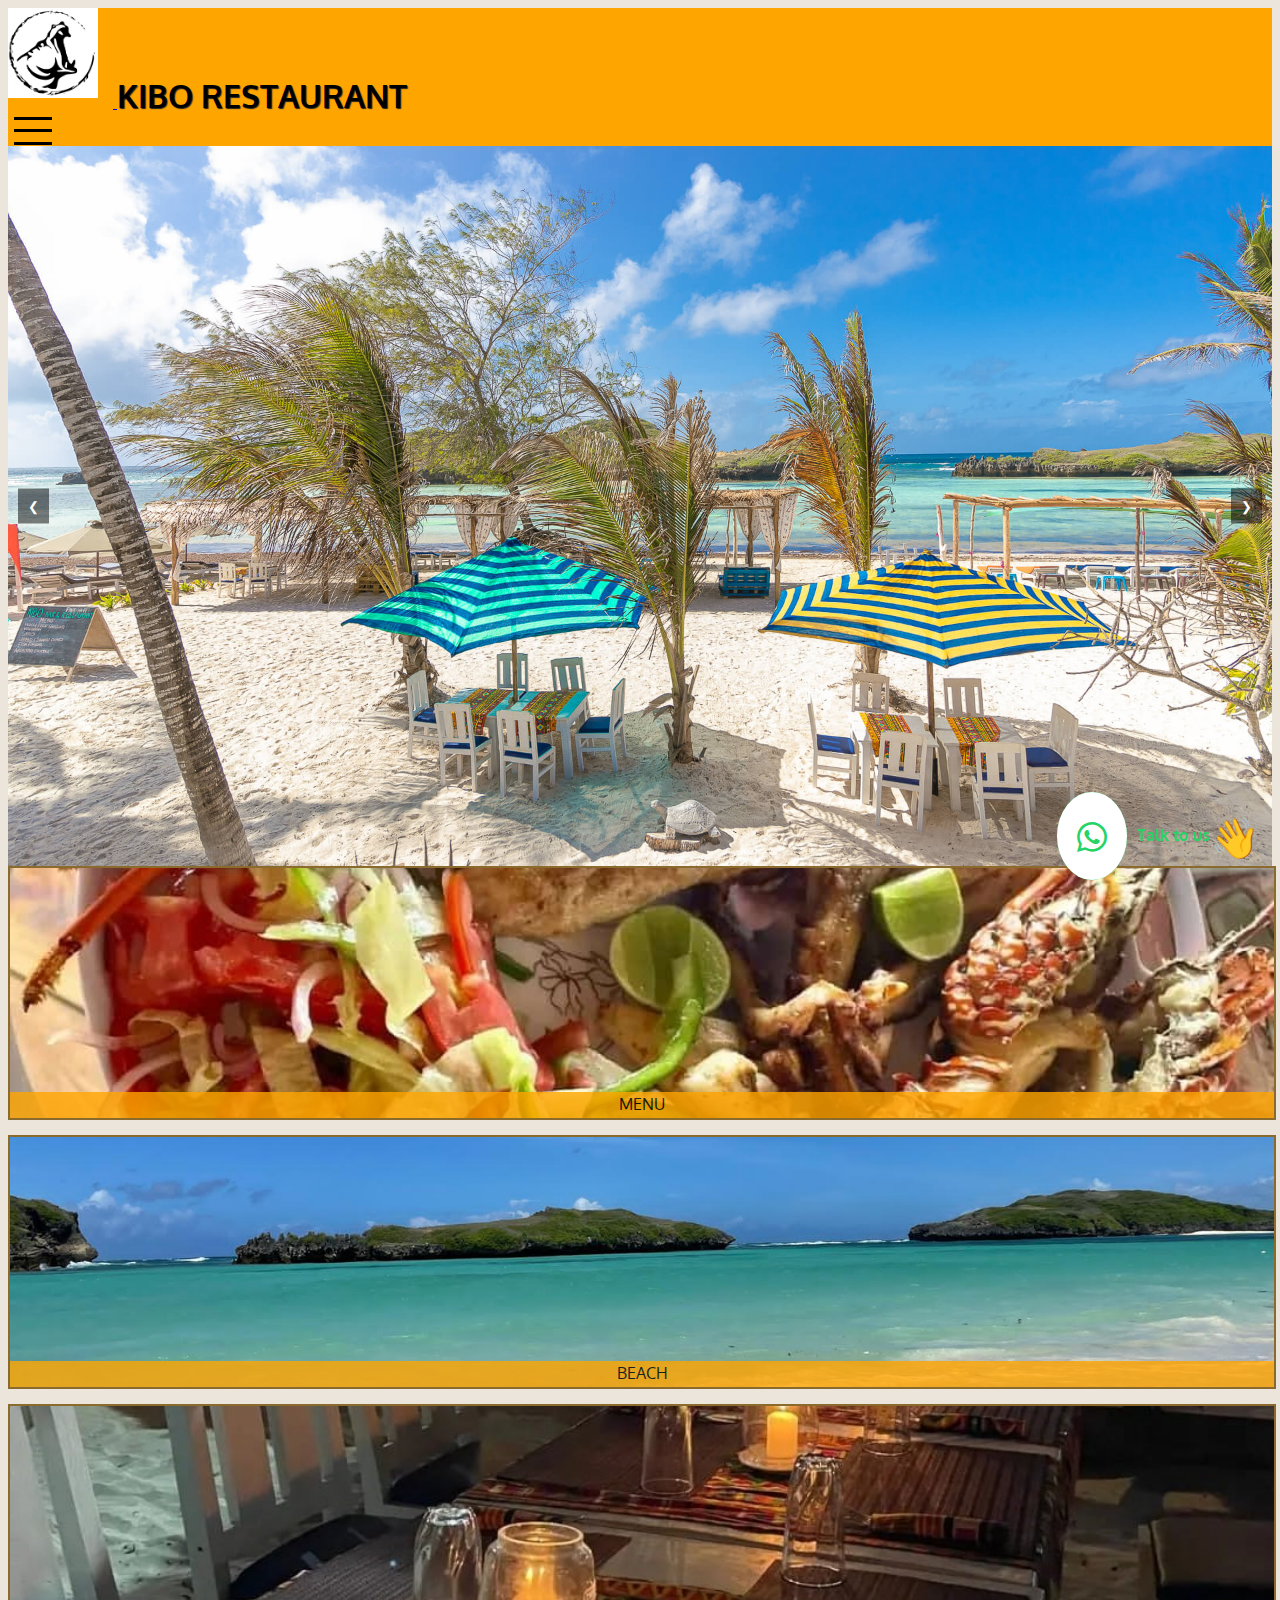
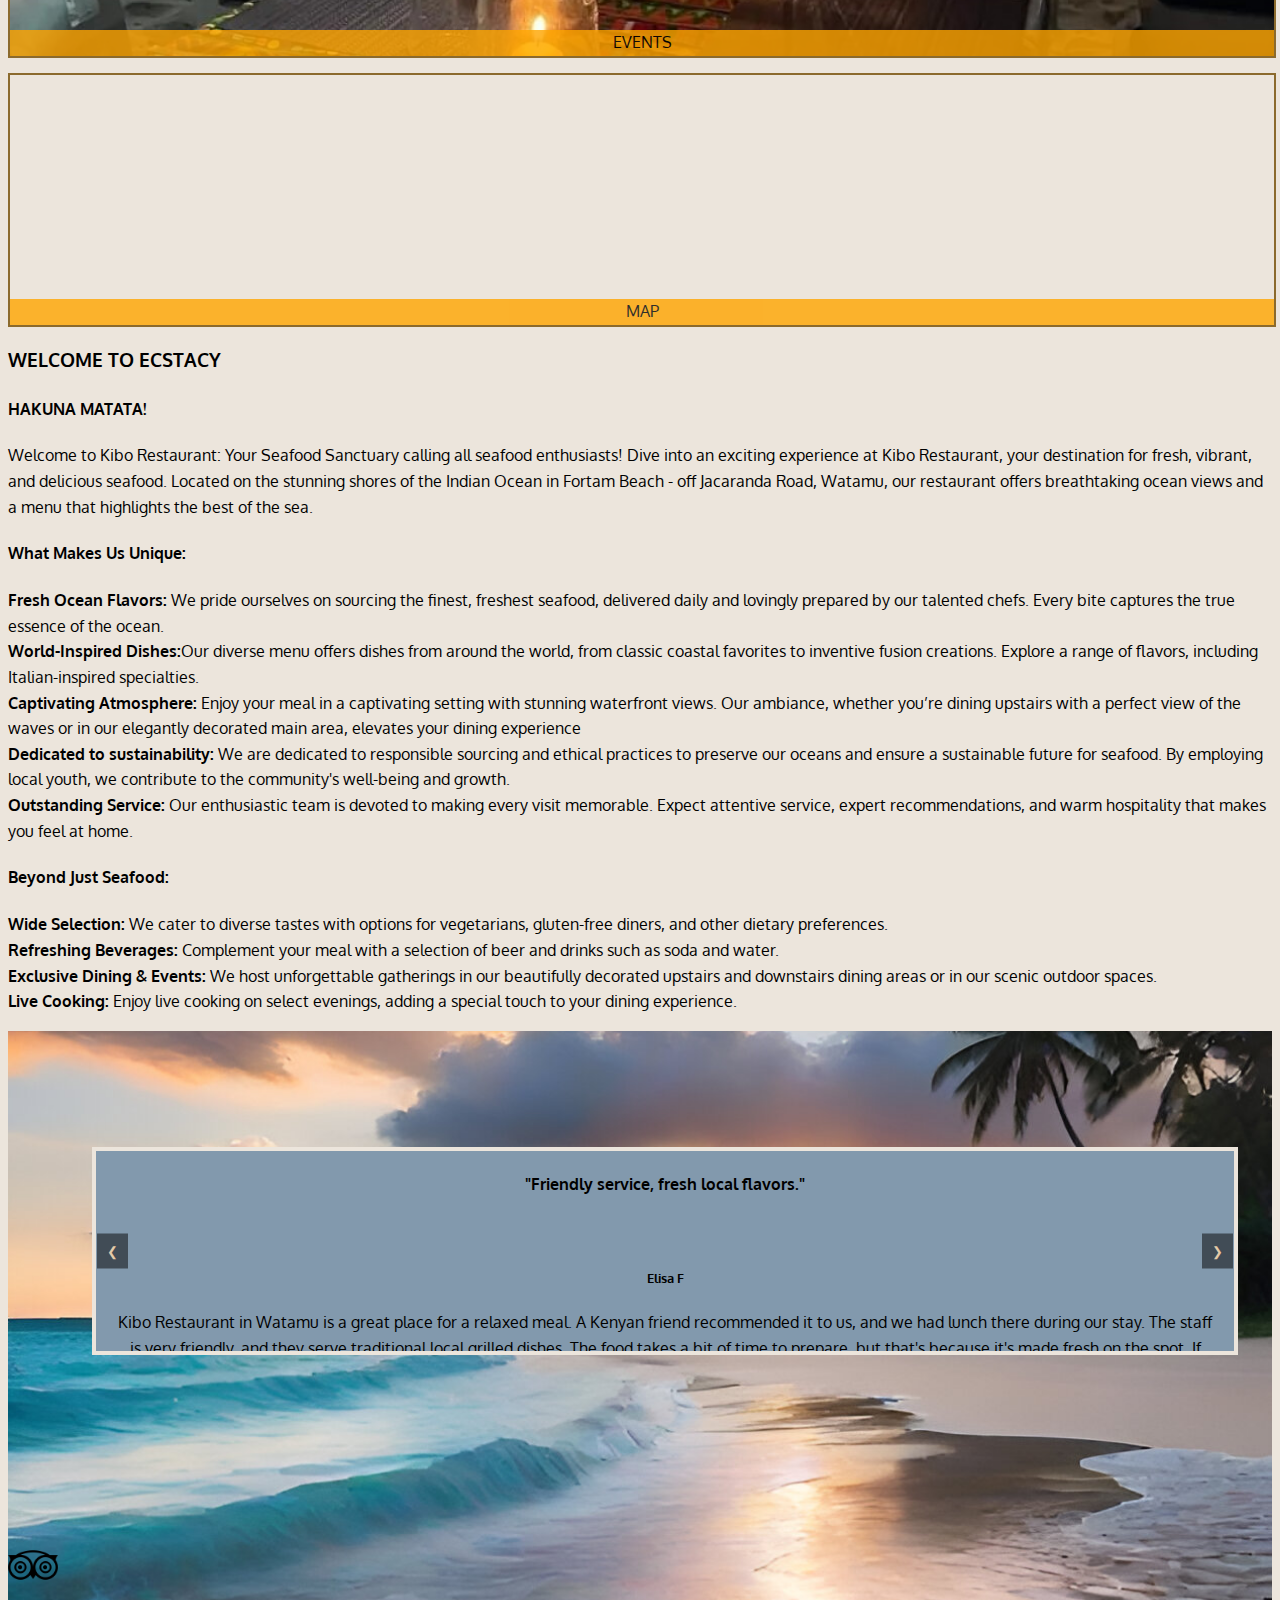
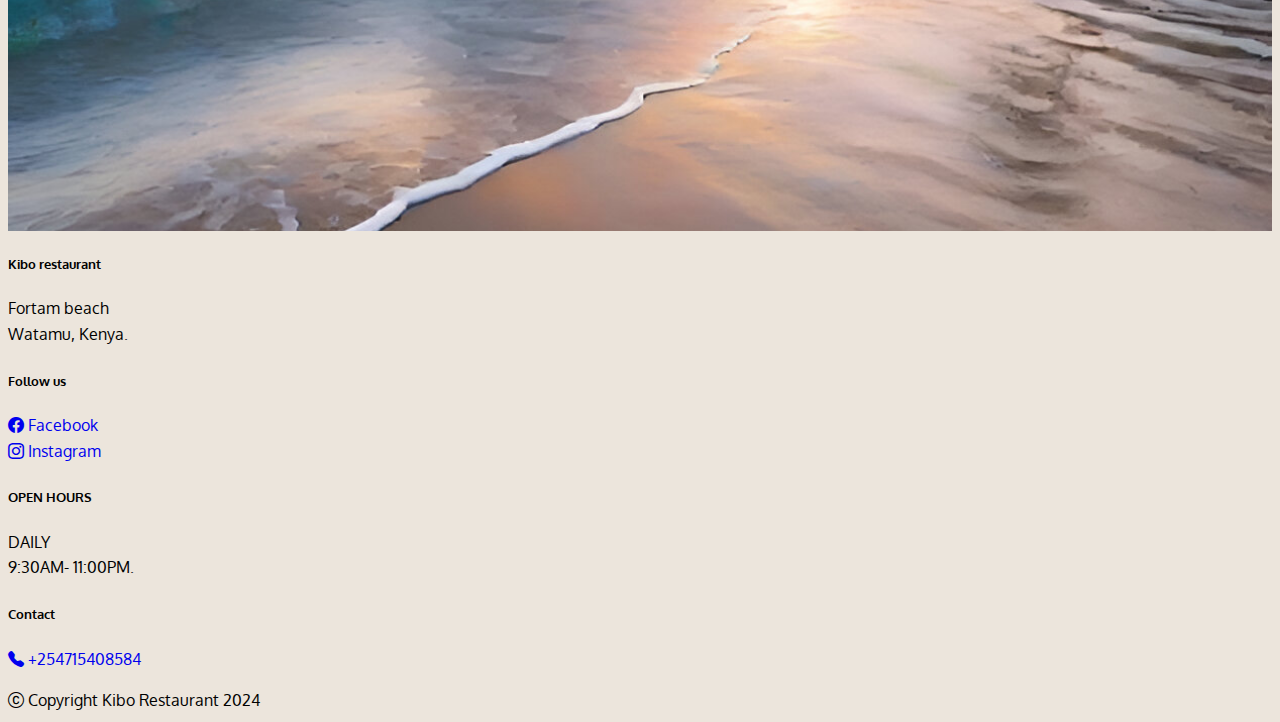
<file: index.html>
<!doctype html>
<html lang="en">
  <head>
   
    <meta charset="utf-8">
    <meta name="viewport" content="width=device-width, initial-scale=1">
    <meta name="description" content="Welcome to Kibo Restaurant in Watamu, offering a vibrant seafood dining experience with fresh, ocean-sourced dishes, stunning beachfront views, and sustainable practices.">
    <meta name="keywords" content="Kibo Restaurant, Best restaurant in watamu, Watamu seafood, oceanfront dining, sustainable seafood, fresh seafood, beachfront restaurant, seafood sanctuary">

    <meta name="robots" content="index, follow">

    <link rel="icon" href="favicon.ico" type="image/x-icon">
    <link rel="icon" href="favicon-32x32.png" sizes="32x32" type="image/png">
    <link href="https://cdn.jsdelivr.net/npm/bootstrap@5.0.2/dist/css/bootstrap.min.css" rel="stylesheet" integrity="sha384-EVSTQN3/azprG1Anm3QDgpJLIm9Nao0Yz1ztcQTwFspd3yD65VohhpuuCOmLASjC" crossorigin="anonymous">
    <link rel="stylesheet" href="css/Lec26.styles.css">
    <link rel="preconnect" href="https://fonts.googleapis.com">
   <link rel="preconnect" href="https://fonts.gstatic.com" crossorigin>
   <link href="https://fonts.googleapis.com/css2?family=Oxygen:wght@300;400;700&display=swap" rel="stylesheet">
    <link rel="preconnect" href="https://fonts.googleapis.com">
    <link rel="preconnect" href="https://fonts.gstatic.com" crossorigin>
    <link href="https://fonts.googleapis.com/css2?family=Lora:ital,wght@0,400..700;1,400..700&family=Oxygen:wght@300;400;700&display=swap" rel="stylesheet">
    <link rel="stylesheet" href="https://cdn.jsdelivr.net/npm/bootstrap-icons@1.11.3/font/bootstrap-icons.min.css">
    <link rel="stylesheet" href="https://cdnjs.cloudflare.com/ajax/libs/font-awesome/6.5.2/css/all.min.css" integrity="sha512-SnH5WK+bZxgPHs44uWIX+LLJAJ9/2PkPKZ5QiAj6Ta86w+fsb2TkcmfRyVX3pBnMFcV7oQPJkl9QevSCWr3W6A==" crossorigin="anonymous" referrerpolicy="no-referrer" />
    

    <title>Kibo Restaurant | Unique Seafood Experience</title>
    
  </head> 
  <body>
    <nav class="navbar navbar-expand-lg navbar-light Nav-color " id="" >
      <div class="container-fluid  d-flex justify-content-between align-items-center"> 
        <a href="index.html" class="navbar-brand mb-0 h1 " id="">
          <img src="Kibo-test-images\ippo-logo-menu.jpg" class="d.none d-sm-block" width="100px"   height="100px"  id="custom-logo">
          <a href="index.html" id="restaurant-name"class="d-inline-block align middle"><span>KIBO RESTAURANT</span> </a>
          
        <!--MAKE DROP DROPDOWN TOGGLE MENU LIKE A HALF TABLE NOT FULL--
        <button class="navbar-toggler" type="button" data-bs-toggle="collapse" data-bs-target="#navbarSupportedContent" aria-controls="navbarSupportedContent" aria-expanded="false" aria-label="Toggle navigation">
          <span class="navbar-toggler-icon"></span>
        </button>-->
        <!-- Toggler button -->
    <!-- <button class="navbar-toggler custom-toggler" type="button" data-bs-toggle="collapse" data-bs-target="#navbarSupportedContent" aria-controls="navbarSupportedContent" aria-expanded="false" aria-label="Toggle navigation">
      <span class="navbar-toggler-icon"></span>
    </button> -->
    <button id="custom-toggler" class="navbar-toggler" aria-label="Toggle navigation">
      <span class="bar"></span>
      <span class="bar"></span>
      <span class="bar"></span>
  </button>
  
        <div id="navbar-content"  class="collapse navbar-collapse justify-content-end" id="navbarSupportedContent">
          <ul class="navbar-nav me-auto mb-2 mb-lg-0 mx-5" id="nav-list">
            <li class="nav-item active  p-lg-4">
              <a class="nav-link active" aria-current="page" href="index.html"> <i class="bi bi-house-fill"></i> <br class="d-none d-sm-block"><span>Home</span></a>
            </li>
            <li class="nav-item active p-md-4">
              <a class="nav-link active" aria-current="page" href="Kibo Full Menu.html"><i class="fa fa-cutlery" aria-hidden="true"></i> <br class="d-none d-sm-block"><span>Menu</span></a>
            </li>
            <li class="nav-item active p-md-4">
              <a class="nav-link active" aria-current="page" href="Kibo About.html"><i class="fa fa-info-circle" aria-hidden="true"></i> <br class="d-none d-sm-block"><span>About</span></a>
            </li>
            
            <li class="nav-item active p-md-4">
              <a class="nav-link active" aria-current="page" href="Kibo birthday.party.wedding.html"> <i class="bi bi-calendar-heart-fill"></i> <br class="d-none d-sm-block"><span>Events</span></a>
              
            </li>
            <li class="nav-item active p-md-4" id="phone">
              <a class="nav-link active" aria-current="page" href= "tel:+254715408584"> <i class=""></i> <br class="d-none d-sm-block"><span><i class="bi bi-telephone-fill" aria-hidden="true"></i></span></a>
              <!-- <a class="nav-link active" aria-current="page" href="tel:+254715408584"><i class="bi bi-telephone-fill" aria-hidden="true"></i></span></a>   -->
            </li>
            <li class="nav-item  p-md-4"id="phone">
              <i class=""></i> <br class="d-none d-sm-block"> <span>+254715408584/ +254708192212</span>
            </li>
            <li><div class="search-container" >
              <input type="text" id="search-input" class="search-input form-control me-2" placeholder="Food search...">
              <button id="search-btn" class="search-btn">
                <i class="bi bi-search"></i>
              </button>
              <button id="close-btn" class="close-btn">&times;</button>
            </div> 
              <li>
            
            
            
                        
          </ul>
          <!--- CREATE SMALL MAGNIFYING LENSE- Animated Search Bar using HTML and CSS----
            <form class="d-flex" id="search-box">
            <input class="form-control me-2" type="search" placeholder="Search" aria-label="Search">
            <button class="btn btn-light" type="submit">Search</button>
          </form>-->
        <!-- <div class="search-container" >
          <input type="text" id="search-input" class="search-input form-control me-2" placeholder="Search...">
          <button id="search-btn" class="search-btn">
            <i class="bi bi-search"></i>
          </button>
          <button id="close-btn" class="close-btn">&times;</button>
        </div>  -->
        </div>
      </div>
    </nav> 
    <!-- END OF NAV-BAR  -->
    
    

    
    <div id="content-home" >
      
      <!--External content will be loaded here (This is a placeholder for the MAIN CONTENT in Home-snippet.html)-->
    </div>
<div id = "loading">
  <img src="Kibo-test-images/Kibo-loading-Blocks-orange.gif" alt="Loading...">
</div>
<div id="error-message">
An error occurred while loading the content.
</div>
<!-- back to TOP BUTTTON -->
<button id="back-to-top" aria-label="Back to Top">&#8679;</button>
<!--Trip advisor-->



<!--END OF MAIN BODY-->
<footer  class="container-fluid bg-dark text-white pt-2" id="hide-footer">
  <div class="container" id="panel-footer">
    <div class="row justify-content-center">
      <div class="col-sm-12 col-md-3 mt-3">
        <h5 class="text-uppercase mb-2 font-weight-bold text-warning ">Kibo restaurant</h5>
        <p>
          Fortam beach <br>
          Watamu, Kenya.
        </p>
        <span class="separate-footer d-block d-sm-none" > <hr> </span>
      </div>
        
      <div class="col-sm-12 col-md-3 mt-3">
        <h5 class="text-uppercase mb-2 font-weight-bold text-warning">Follow us</h5>
        <a href="https://www.facebook.com/kiborestaurantfortam/" target="blank"  class="text-white" style="text-decoration:none;"><i class="bi bi-facebook"></i> Facebook</a> <br>
        <a href="https://www.instagram.com/kiborestaurant/?hl=en" class="text-white" target="blank" style="text-decoration:none;"><i class="bi bi-instagram"></i> Instagram</a>
        <span class="separate-footer d-block d-sm-none"> <hr> </span>
      </div>

      <div class="col-sm-12 col-md-3 mt-3">
        <h5 class="text-uppercase mb-2 font-weight-bold text-warning ">OPEN HOURS</h5>
        <p>
          DAILY <br>
          9:30AM- 11:00PM.
        </p>
        <span class="separate-footer d-block d-sm-none" > <hr> </span>
      </div>

      <div class="col-sm-12 col-md-3 mt-3">
        <h5 class="text-uppercase mb-2 font-weight-bold text-warning">Contact</h5>
        <p>
          <a class="text-white" style="text-decoration:none;" href="tel:+254715408584"> <span class="call-us"><i class="bi bi-telephone-fill" ></i> <span>+254715408584</span></span></a>
        </p>
        <span class="separate-footer d-block d-sm-none"> <hr> </span>
      </div>

    
    </div><!--END OF ROW-->
      <div class="text-center"> <i class="bi bi-c-circle"> </i>Copyright Kibo Restaurant 2024</div>
  </div><!--END OF CONTAINER-->
</footer> 

   

    
    <!--<script src="https://cdn.jsdelivr.net/npm/bootstrap@5.0.2/dist/js/bootstrap.bundle.min.js" integrity="sha384-MrcW6ZMFYlzcLA8Nl+NtUVF0sA7MsXsP1UyJoMp4YLEuNSfAP+JcXn/tWtIaxVXM" crossorigin="anonymous"></script>-->
    
    <!-- Option 2: Separate Popper and Bootstrap JS -->
   
    <script src="https://cdn.jsdelivr.net/npm/@popperjs/core@2.9.2/dist/umd/popper.min.js" integrity="sha384-IQsoLXl5PILFhosVNubq5LC7Qb9DXgDA9i+tQ8Zj3iwWAwPtgFTxbJ8NT4GN1R8p" crossorigin="anonymous"></script>
    <script src="https://cdn.jsdelivr.net/npm/bootstrap@5.0.2/dist/js/bootstrap.min.js" integrity="sha384-cVKIPhGWiC2Al4u+LWgxfKTRIcfu0JTxR+EQDz/bgldoEyl4H0zUF0QKbrJ0EcQF" crossorigin="anonymous"></script>
    <script src="js/Lec 26.script.js"></script>
    <script src="js/Carousel script.js"></script>
    <script src="js/slow-loading.js"></script>
   <script src="js/Navbar  & in page functions.js"></script>
   <script src="js/search-button.js"></script>
   

  </body>
</html>
<html></html>
</file>
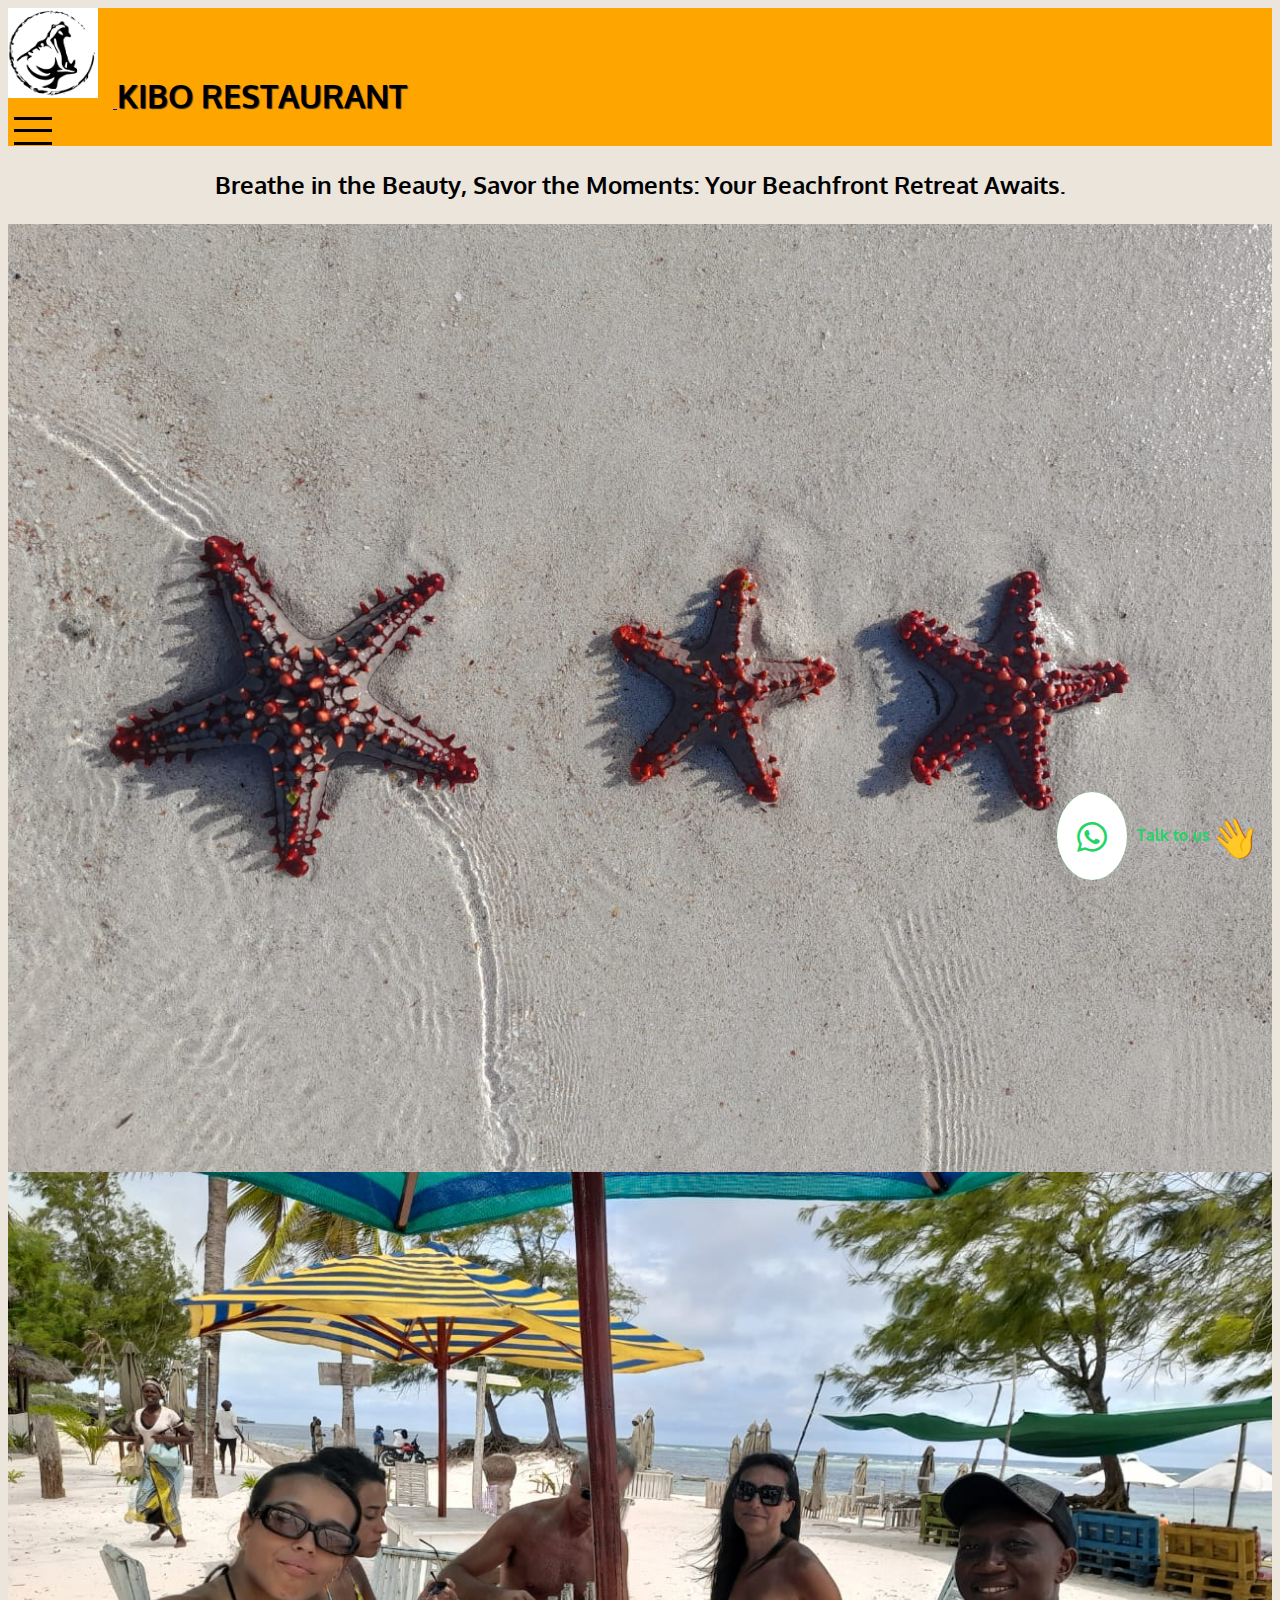
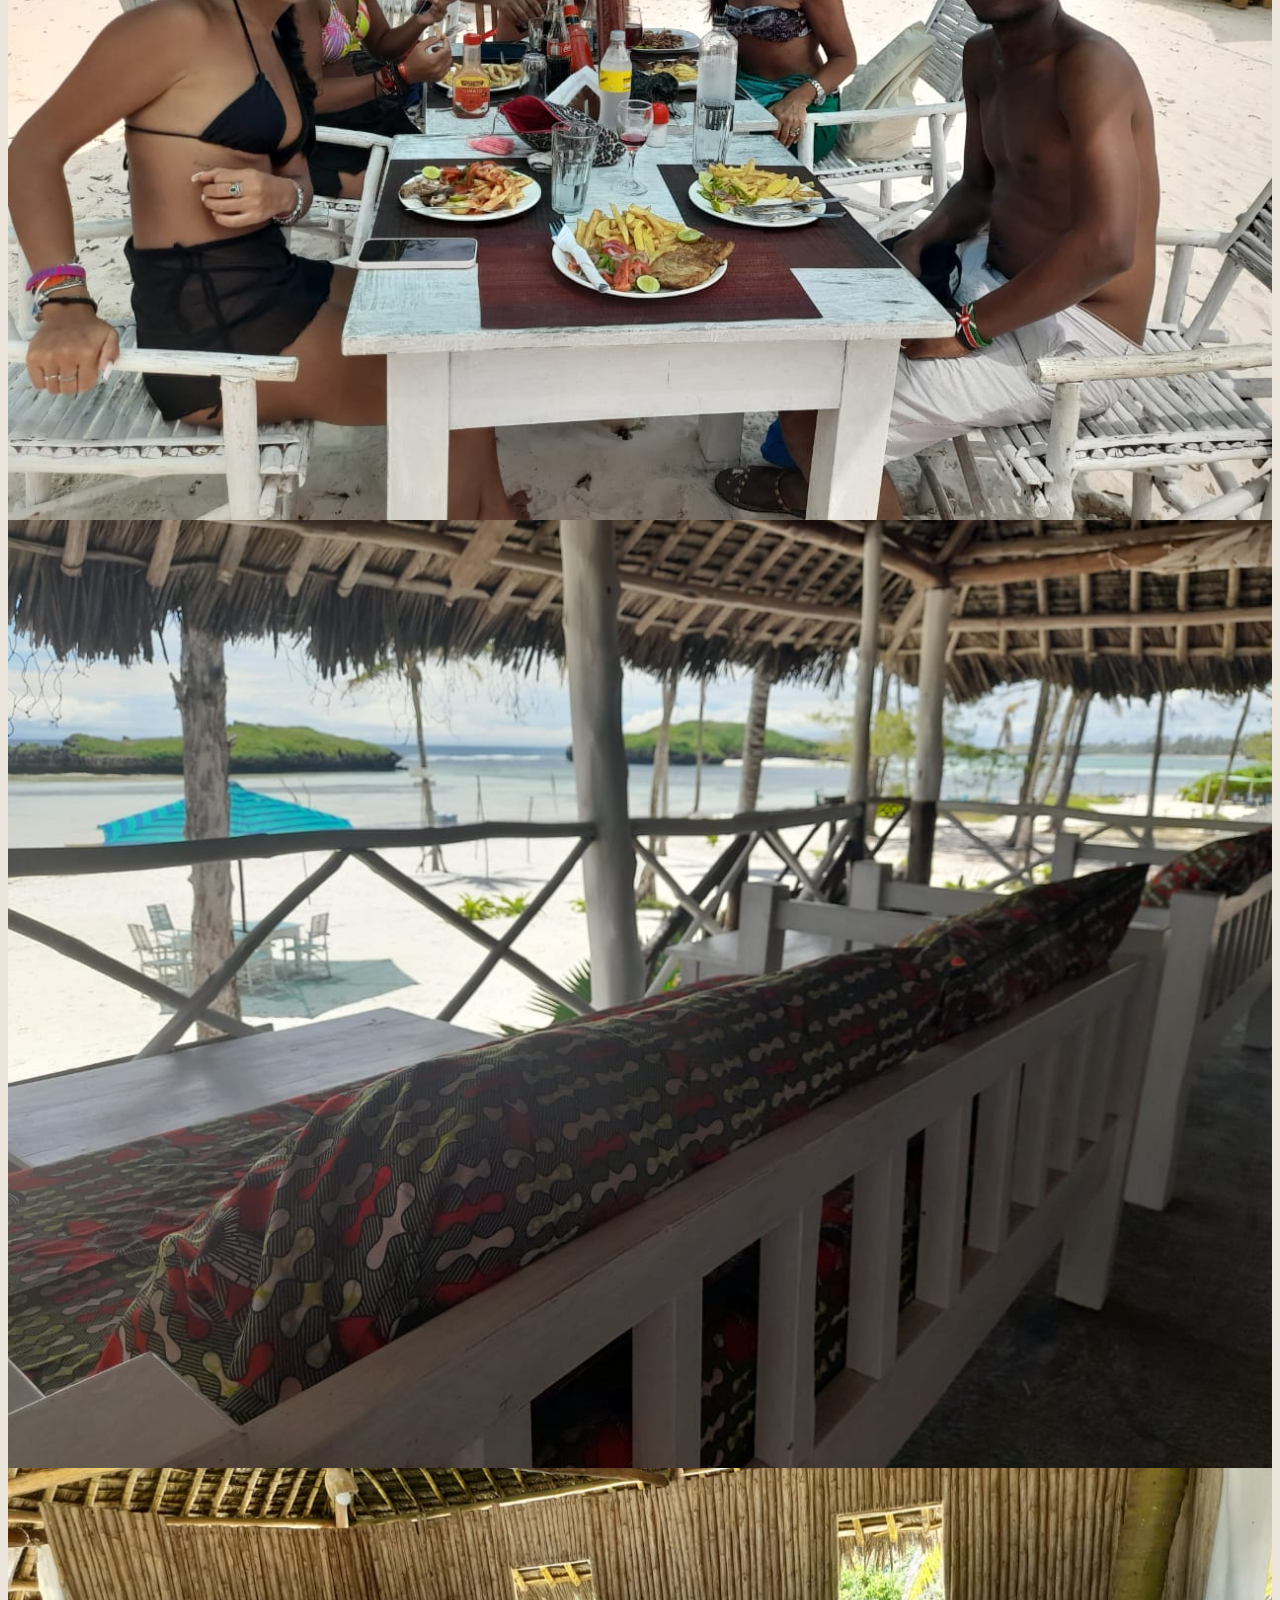
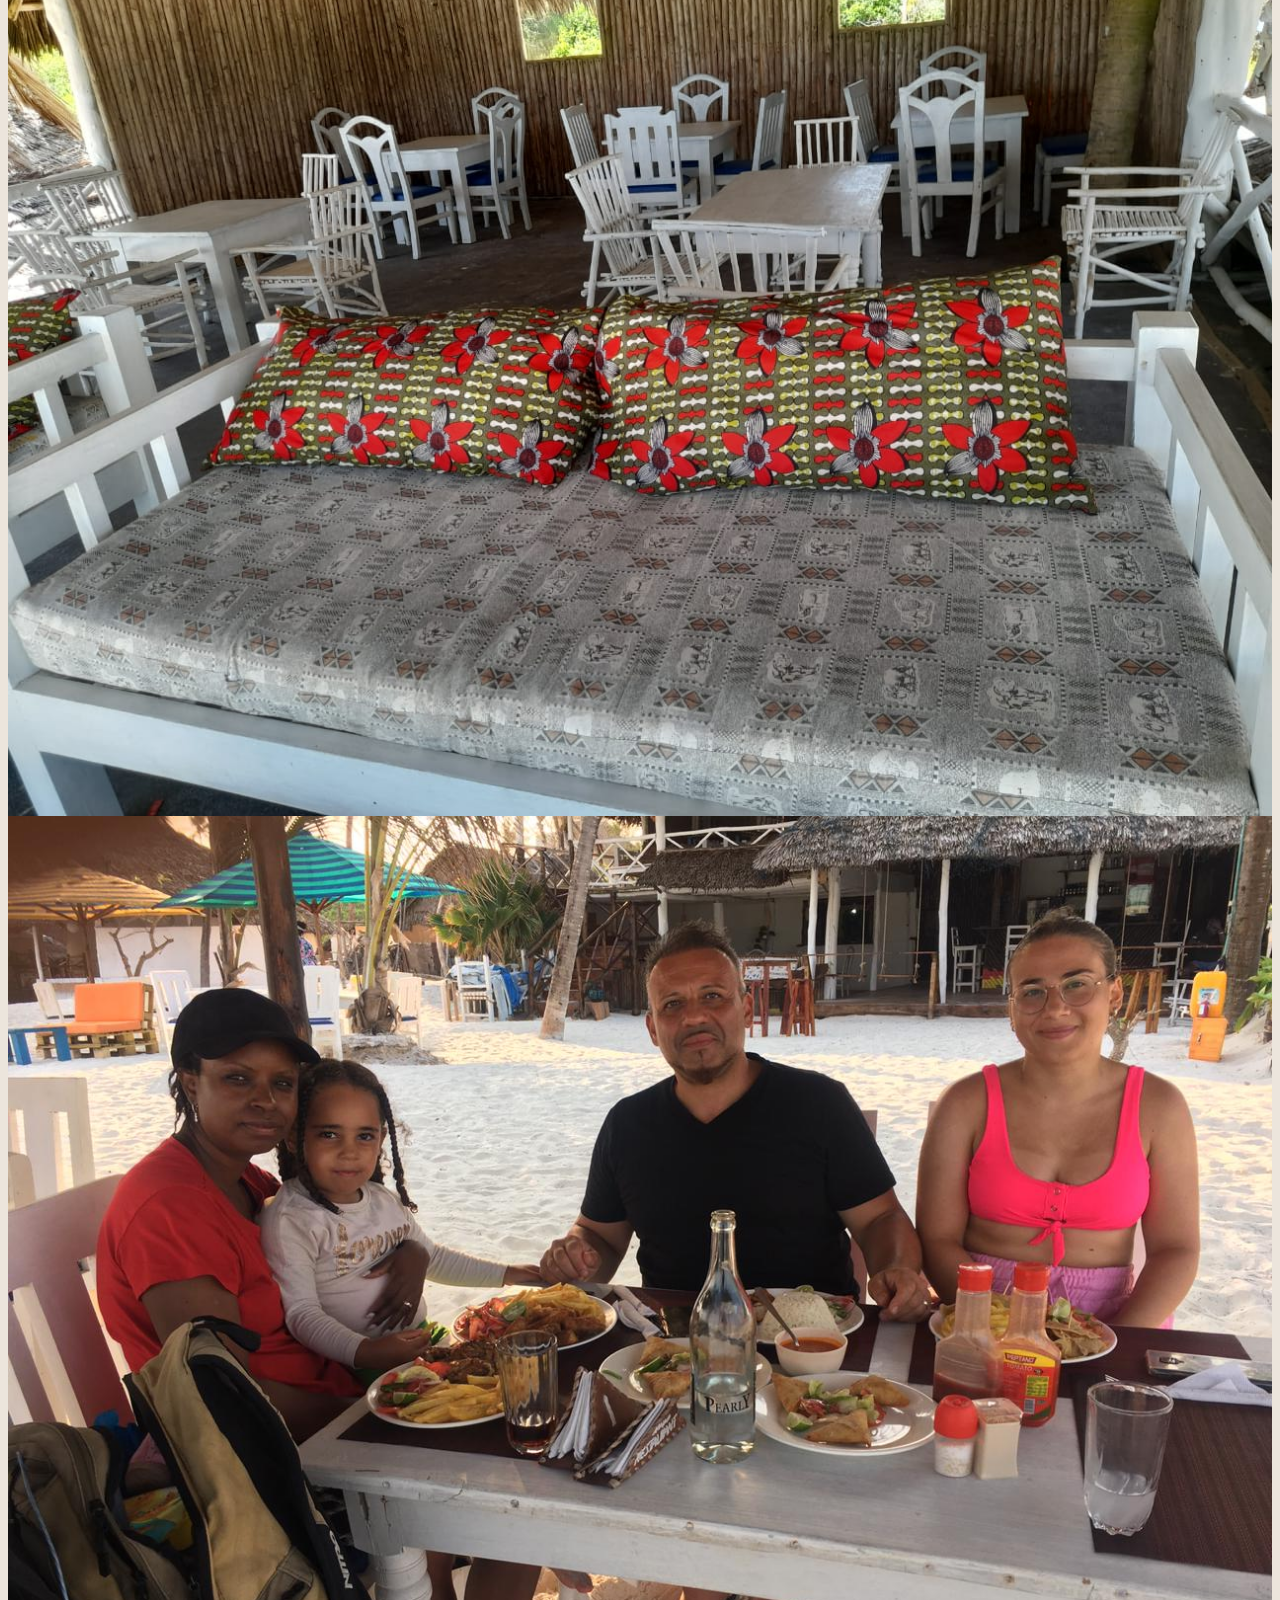
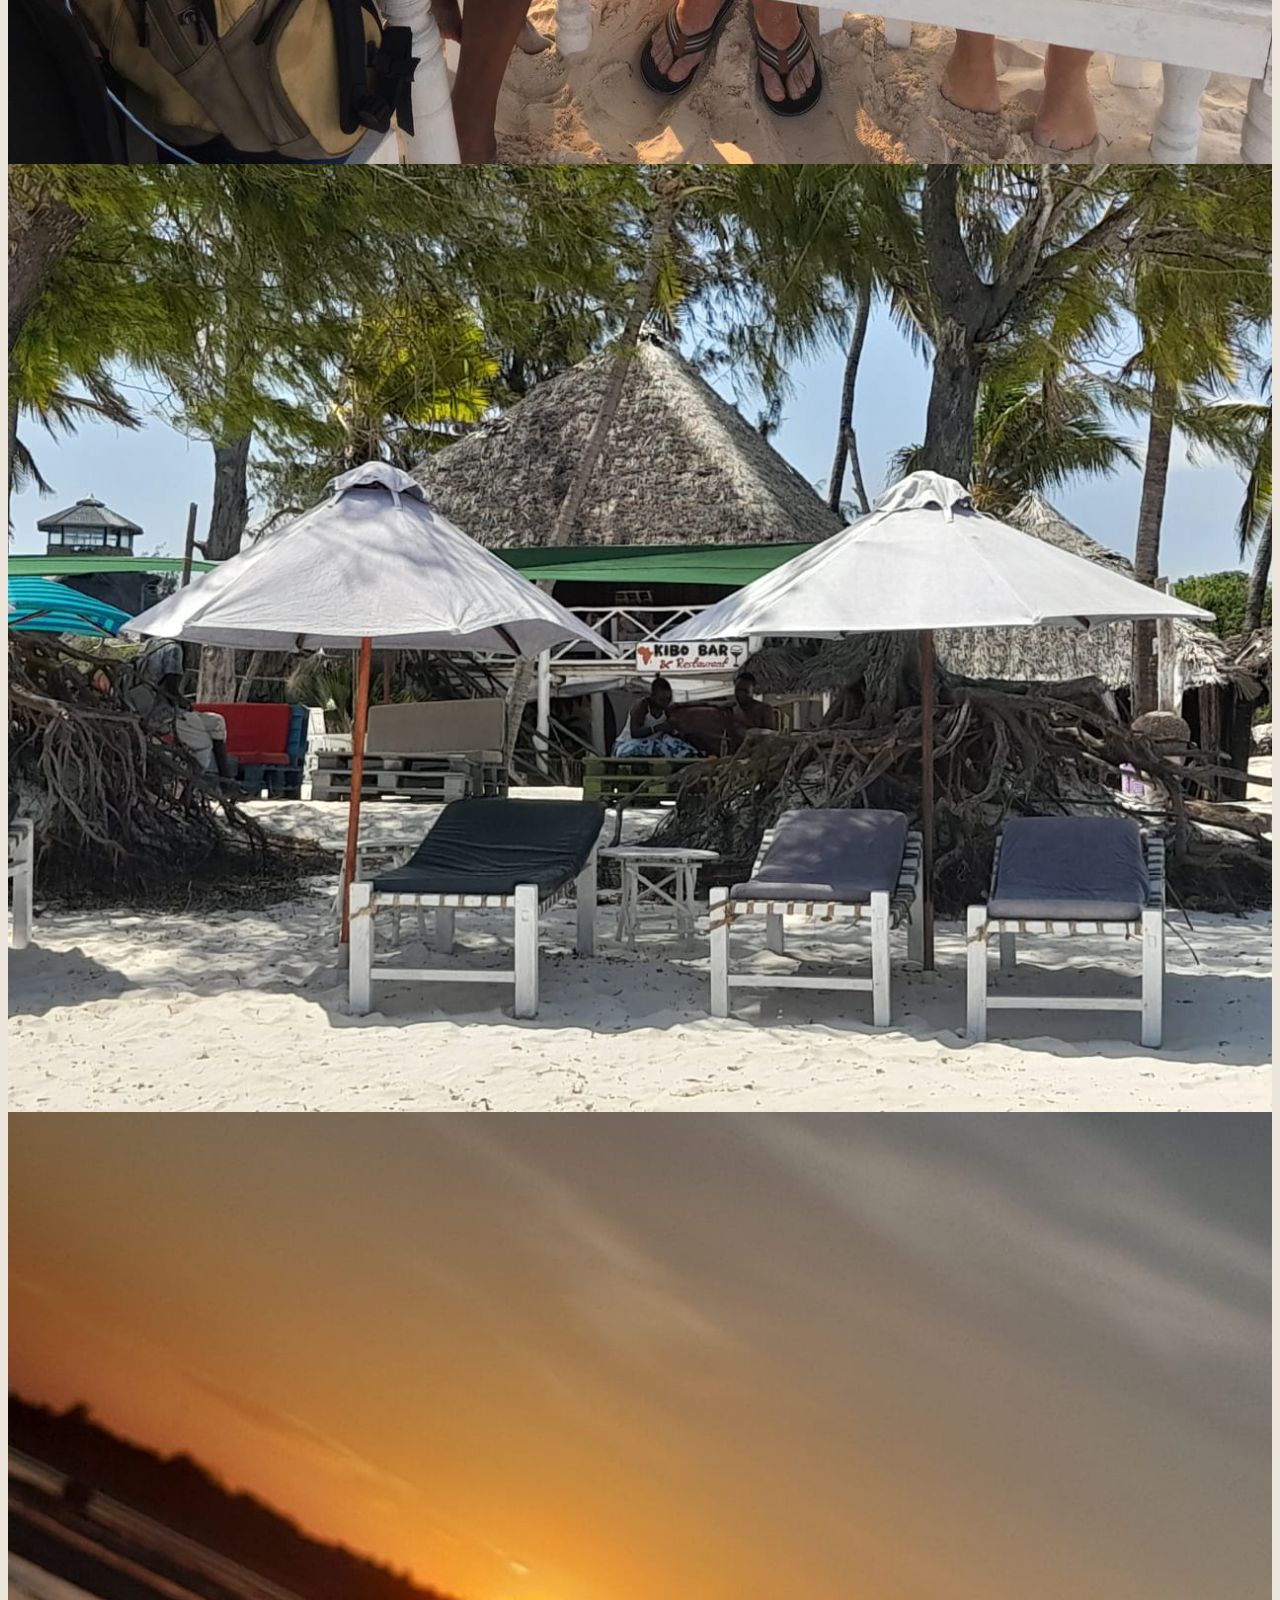
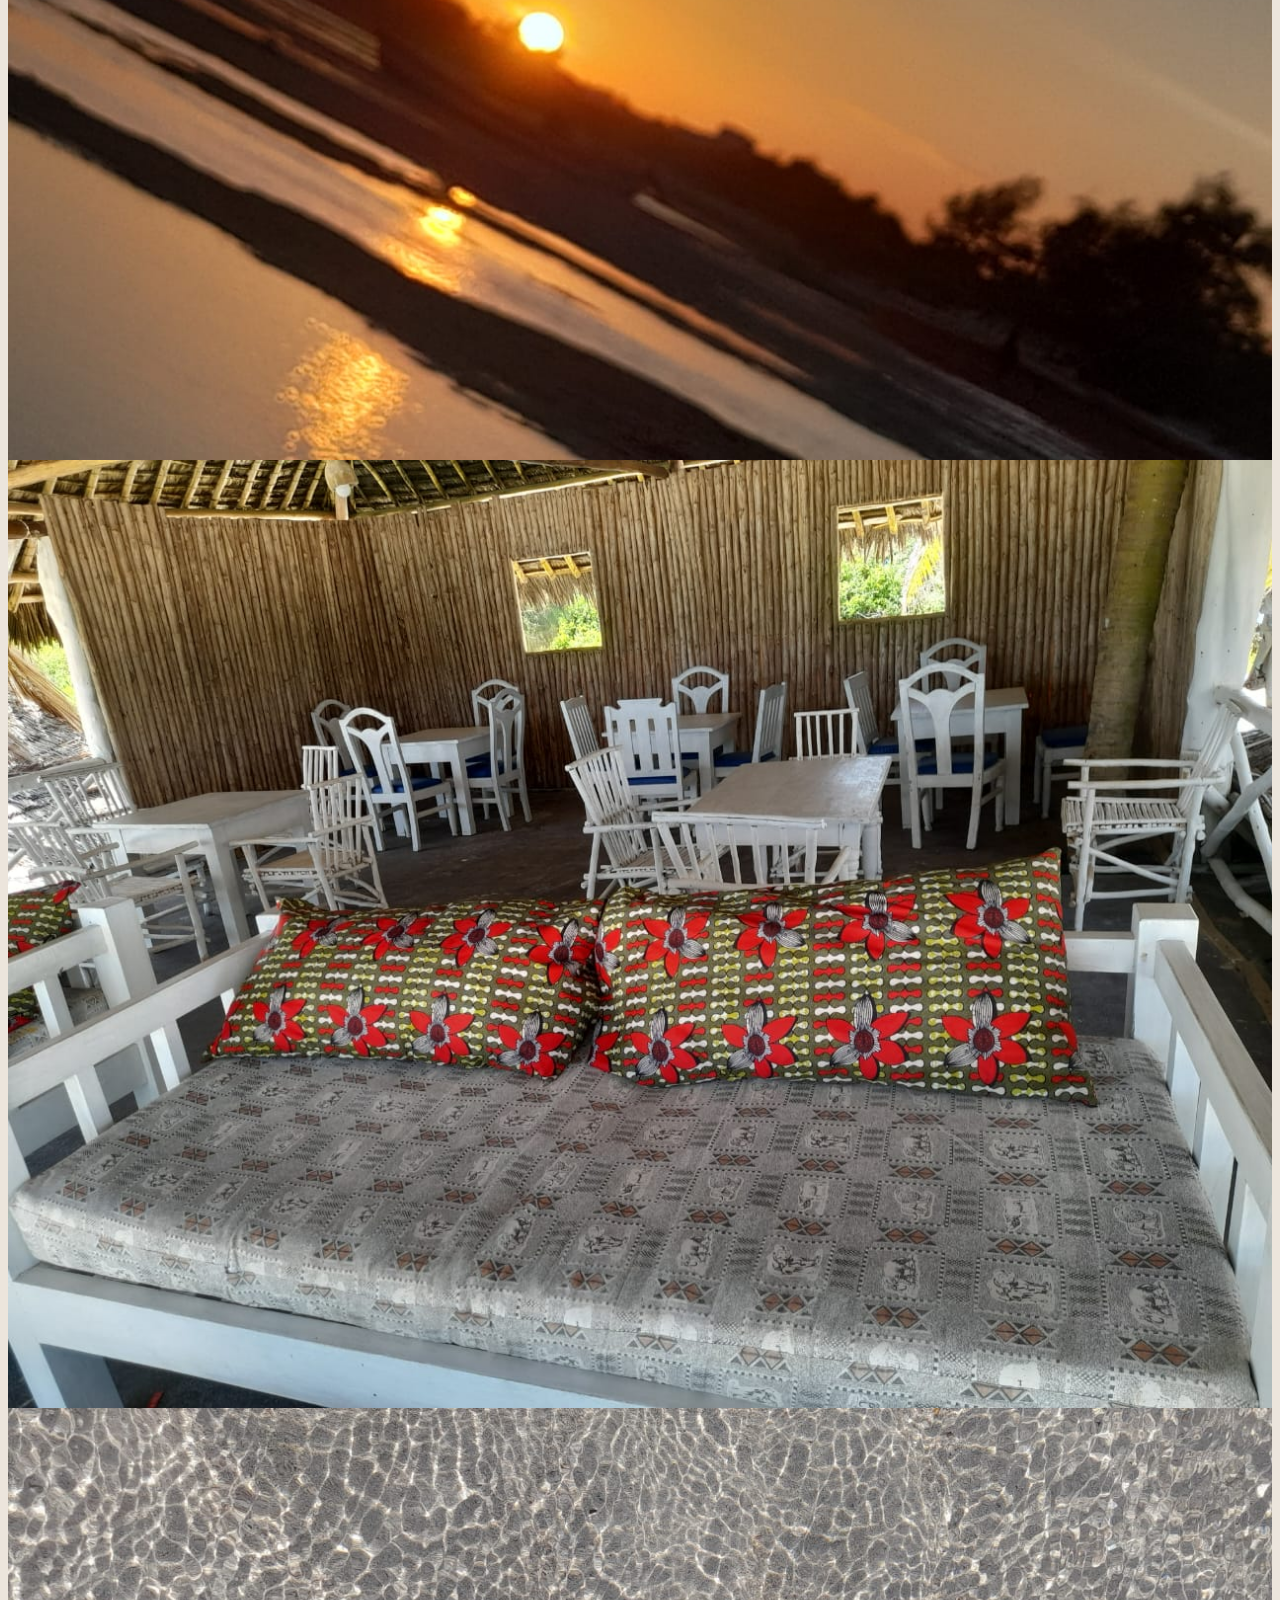
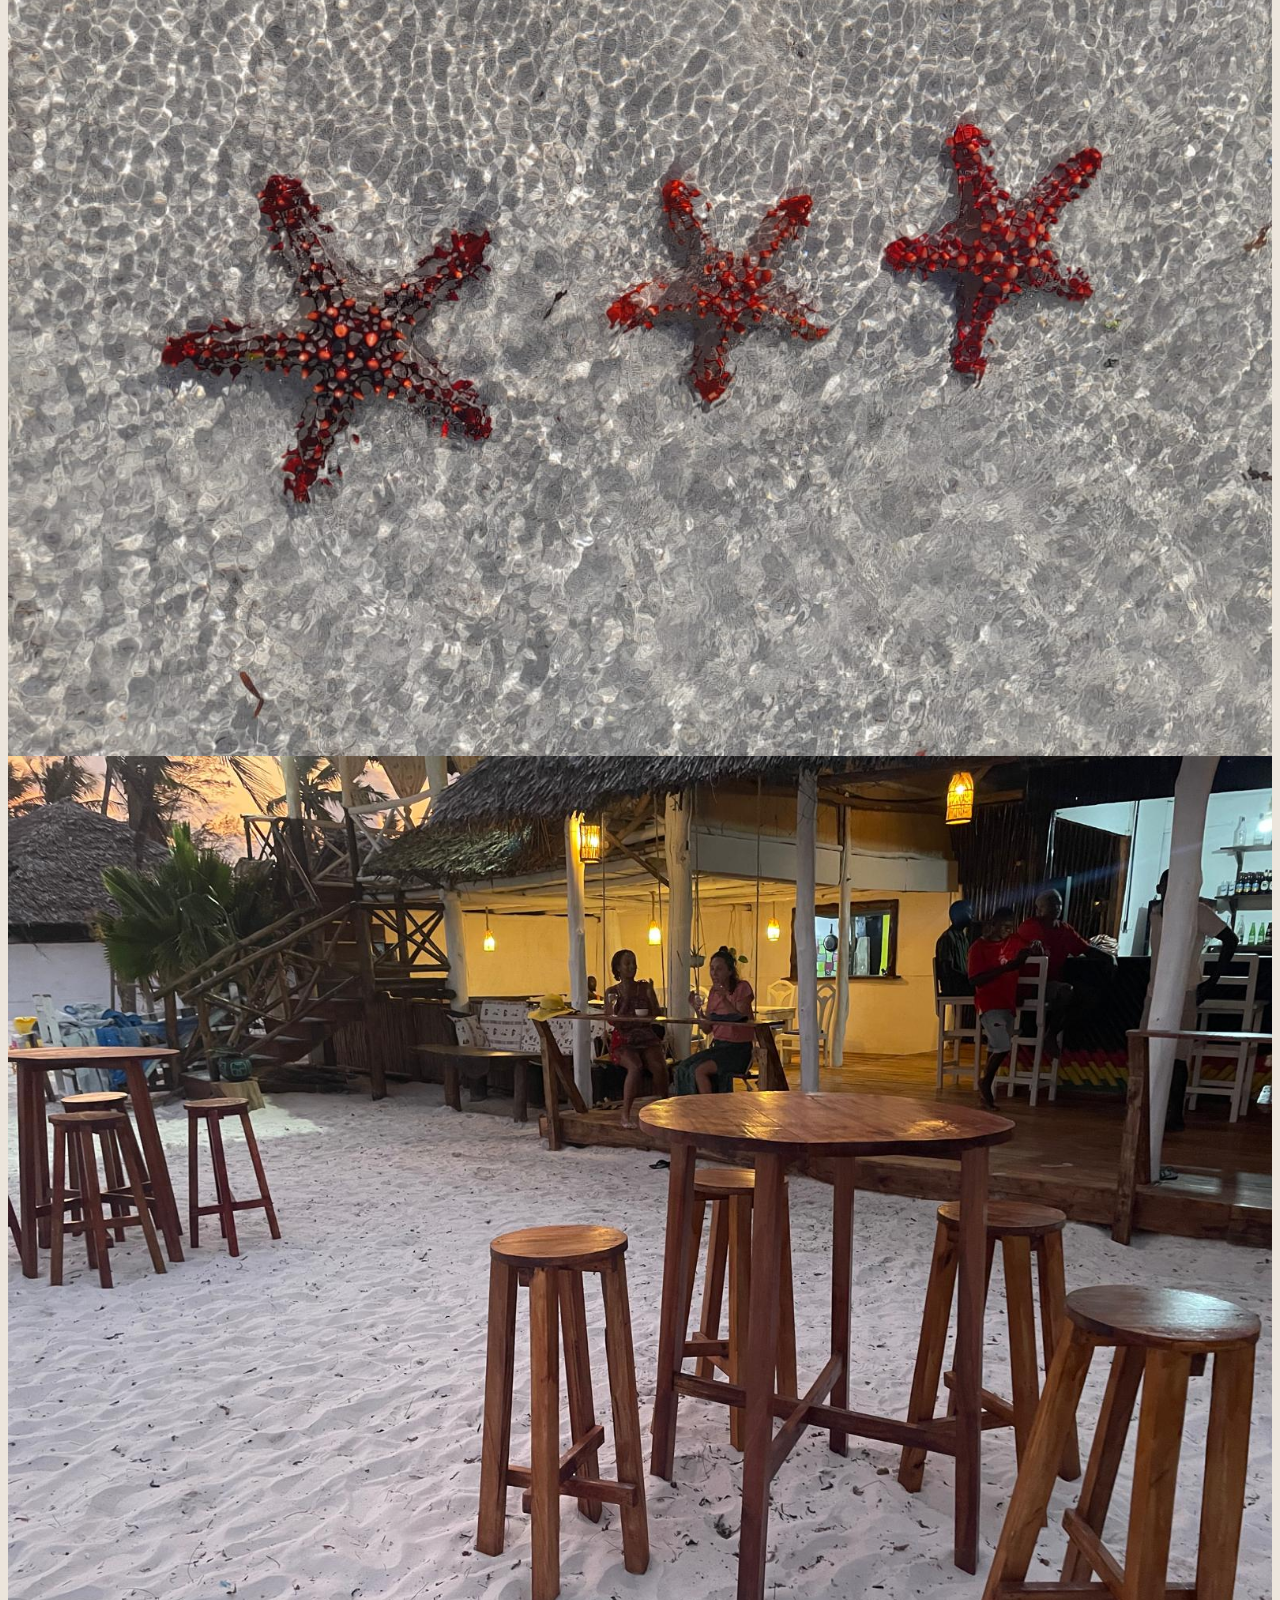
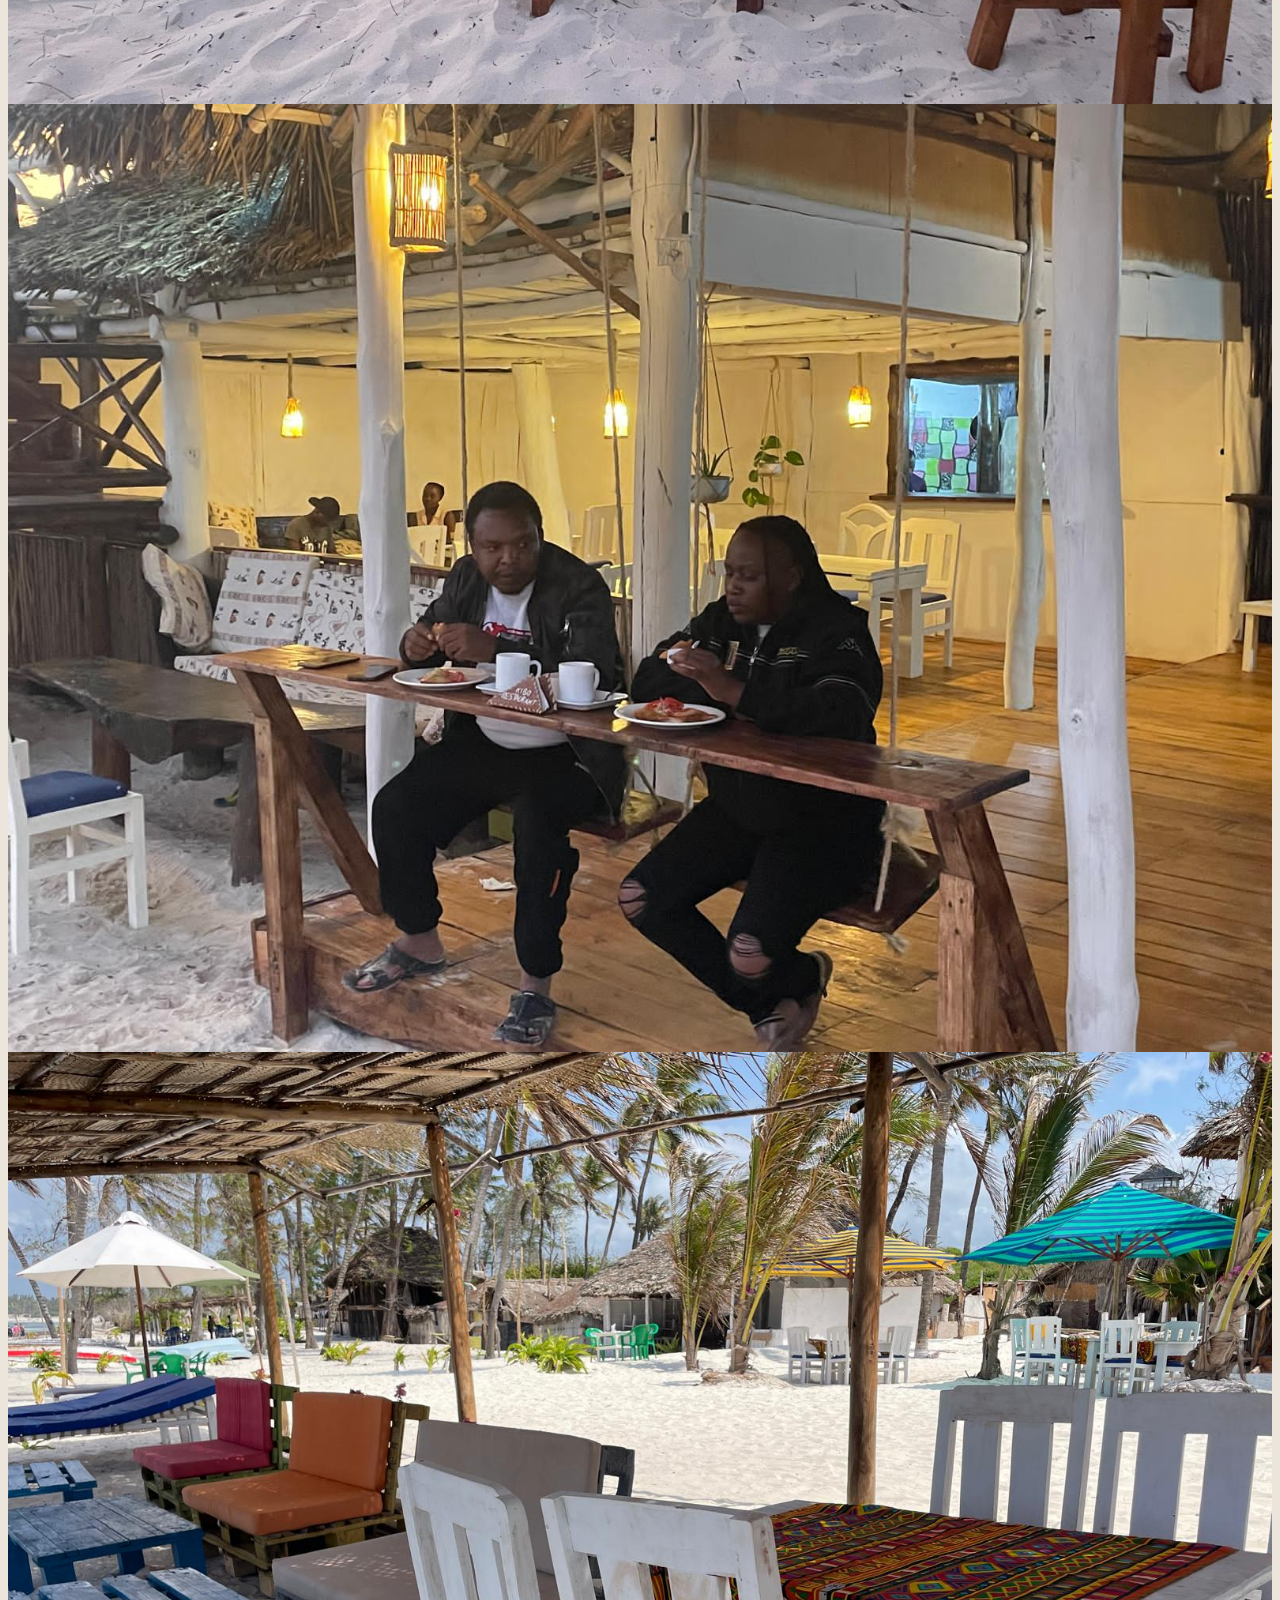
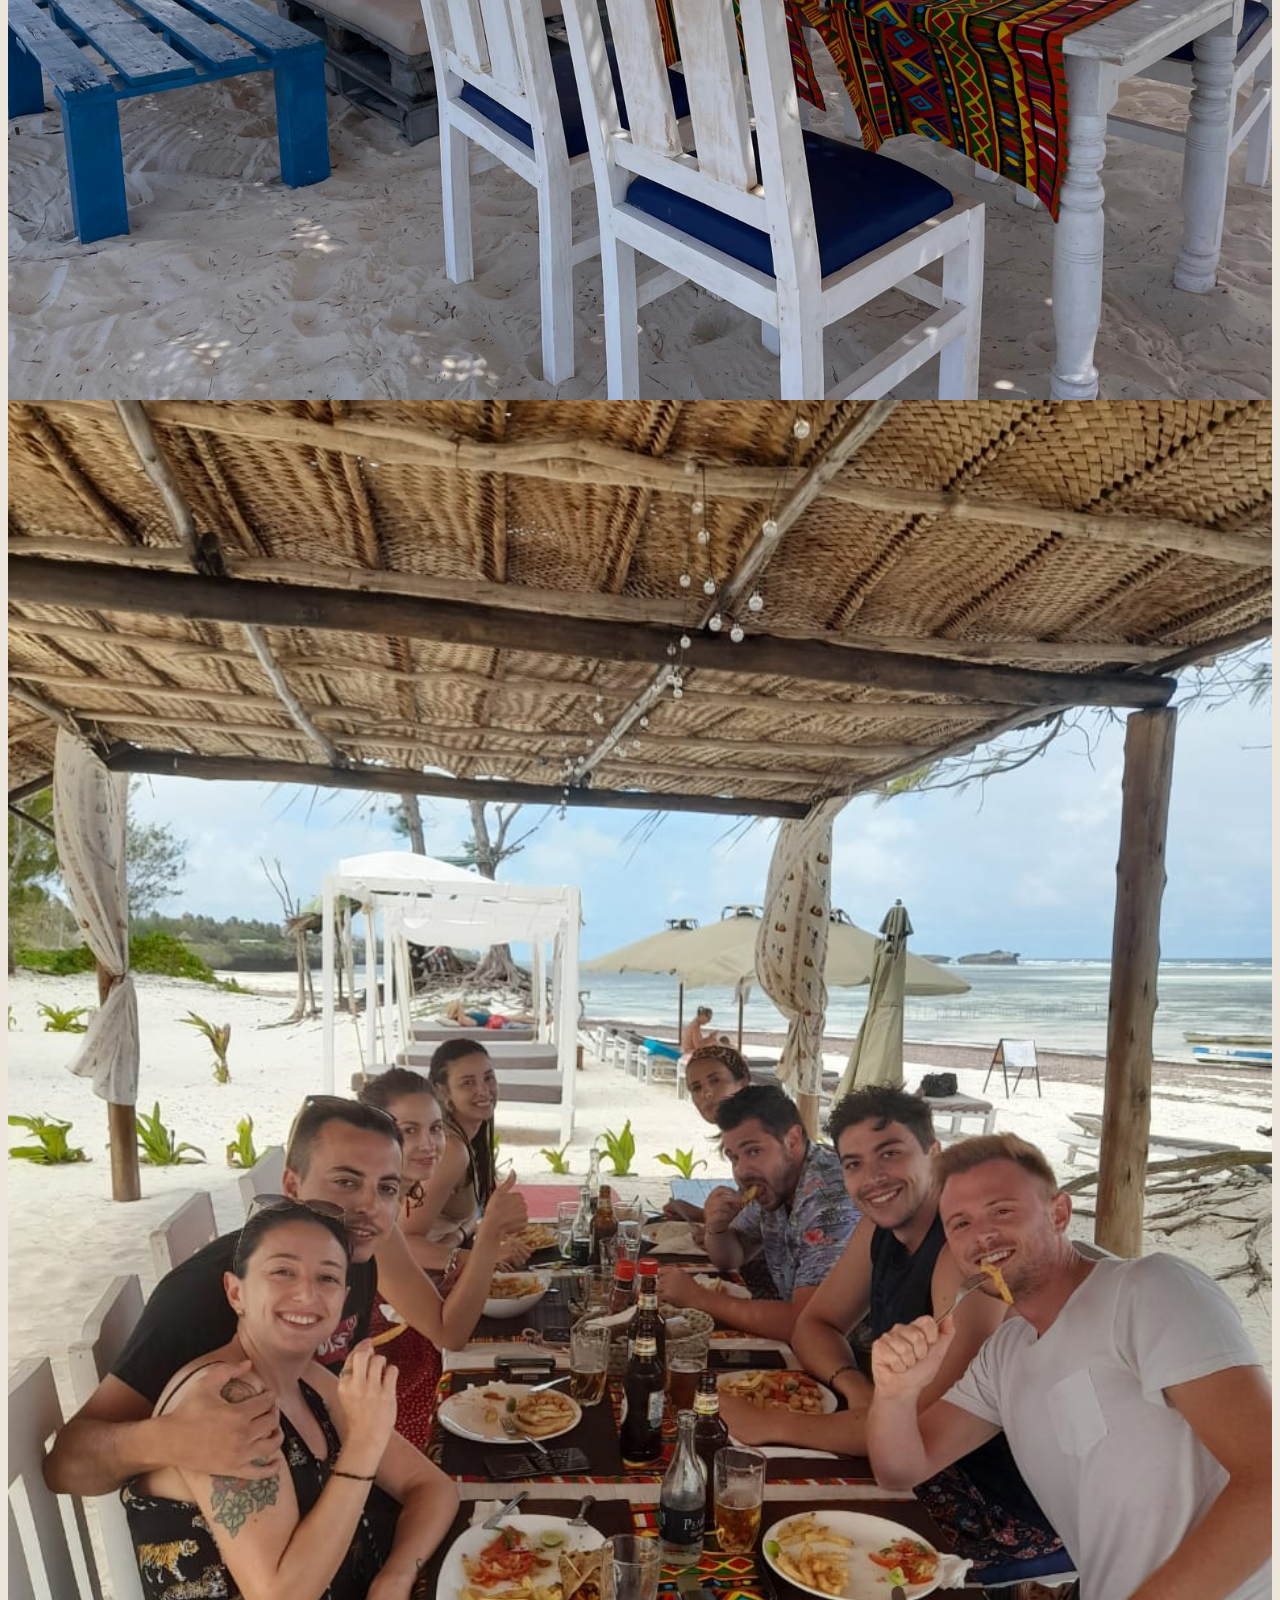
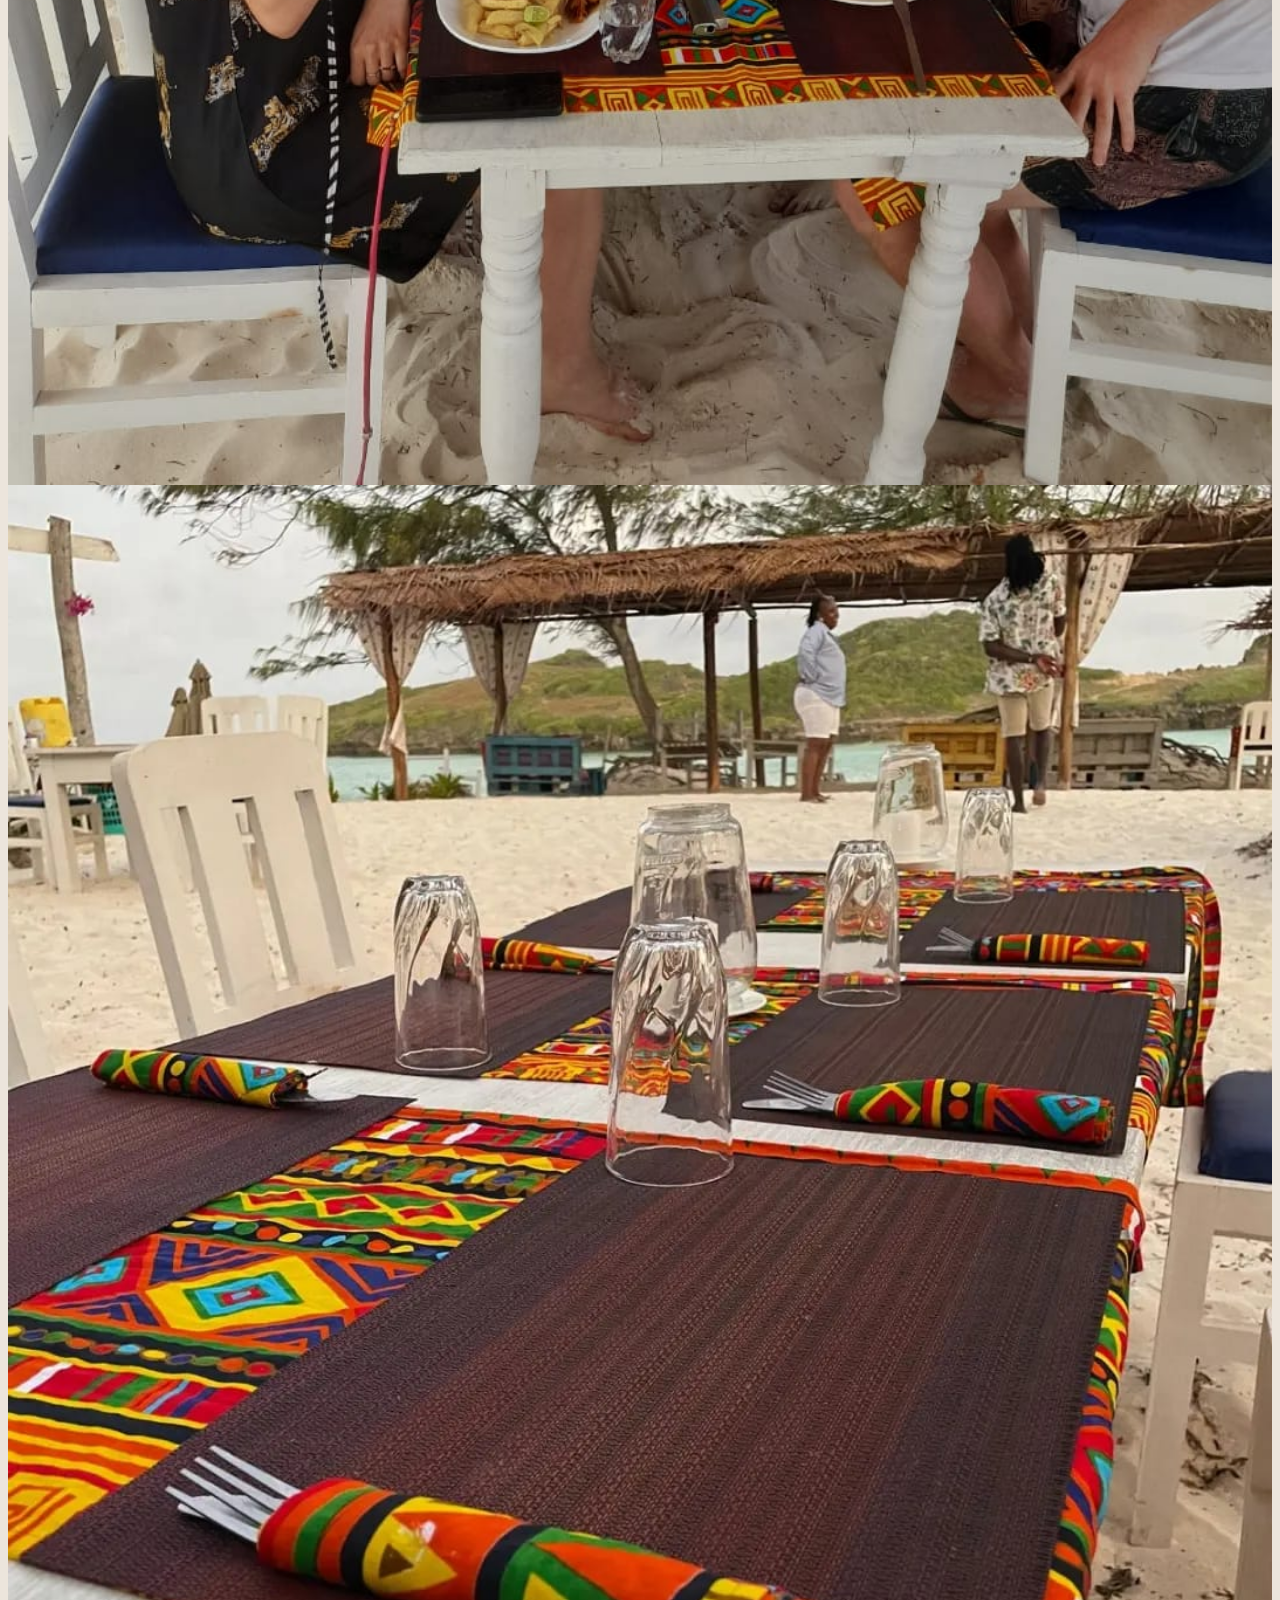
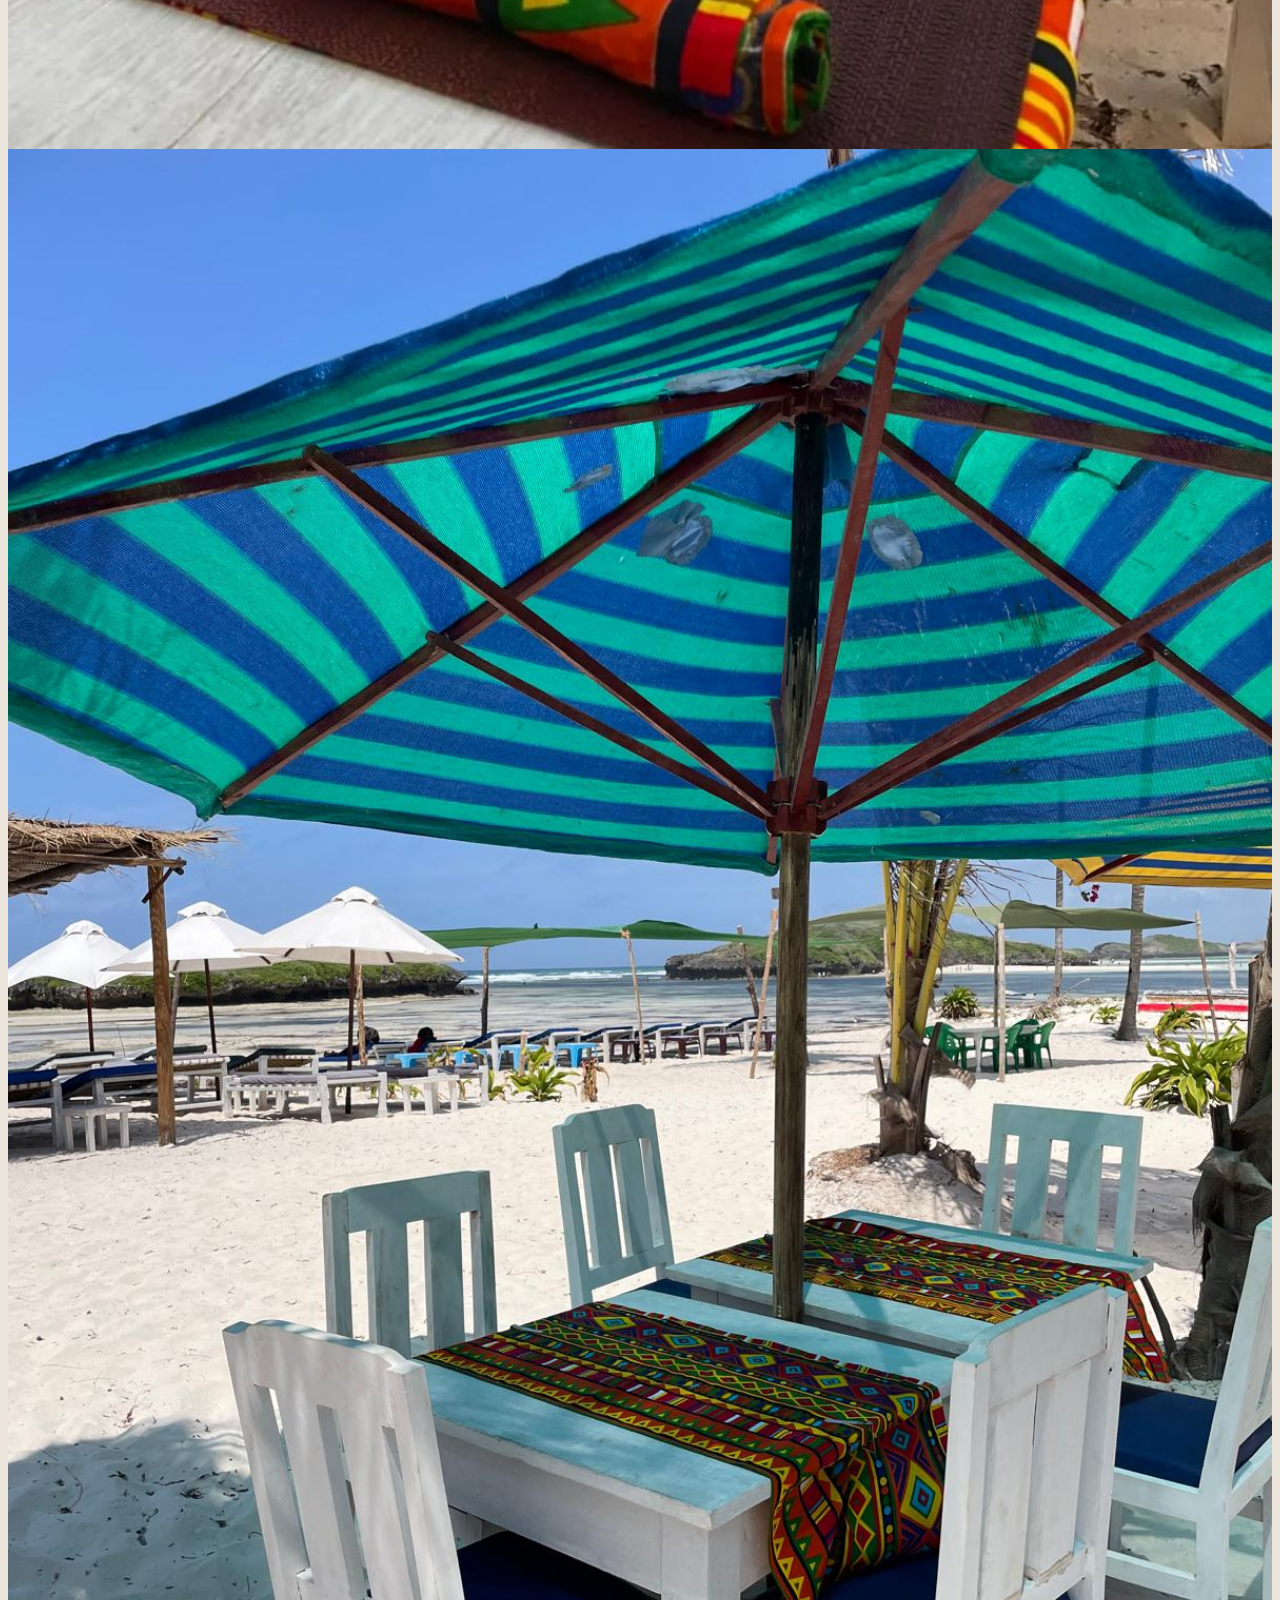
<file: beach.html>
<!DOCTYPE html>
<html lang="en">
    <head>
   
        <meta charset="utf-8">
        <meta name="viewport" content="width=device-width, initial-scale=1">
        <meta name="description" content="Relax at Kibo Restaurant’s beachside dining area, enjoying delicious seafood dishes with captivating ocean views on the shores of Fortam Beach, Watamu.">
        <meta name="keywords" content="beachfront dining, Fortam Beach, Watamu, ocean views, seafood restaurant, beachside restaurant, Kibo Restaurant beach">

        <meta name="robots" content="index, follow">
    
        <link rel="icon" href="favicon.ico" type="image/x-icon">
        <link rel="icon" href="favicon-32x32.png" sizes="32x32" type="image/png">
        <link href="https://cdn.jsdelivr.net/npm/bootstrap@5.0.2/dist/css/bootstrap.min.css" rel="stylesheet" integrity="sha384-EVSTQN3/azprG1Anm3QDgpJLIm9Nao0Yz1ztcQTwFspd3yD65VohhpuuCOmLASjC" crossorigin="anonymous">
        <link rel="stylesheet" href="css/Lec26.styles.css">
        <link rel="preconnect" href="https://fonts.googleapis.com">
       <link rel="preconnect" href="https://fonts.gstatic.com" crossorigin>
       <link href="https://fonts.googleapis.com/css2?family=Oxygen:wght@300;400;700&display=swap" rel="stylesheet">
        <link rel="preconnect" href="https://fonts.googleapis.com">
        <link rel="preconnect" href="https://fonts.gstatic.com" crossorigin>
        <link href="https://fonts.googleapis.com/css2?family=Lora:ital,wght@0,400..700;1,400..700&family=Oxygen:wght@300;400;700&display=swap" rel="stylesheet">
        <link rel="stylesheet" href="https://cdn.jsdelivr.net/npm/bootstrap-icons@1.11.3/font/bootstrap-icons.min.css">
        <link rel="stylesheet" href="https://cdnjs.cloudflare.com/ajax/libs/font-awesome/6.5.2/css/all.min.css" integrity="sha512-SnH5WK+bZxgPHs44uWIX+LLJAJ9/2PkPKZ5QiAj6Ta86w+fsb2TkcmfRyVX3pBnMFcV7oQPJkl9QevSCWr3W6A==" crossorigin="anonymous" referrerpolicy="no-referrer" />
        
    
        <title>Kibo Restaurant | Unique Seafood Experience</title>
        
      </head> 
      <body>
        <nav class="navbar navbar-expand-lg navbar-light Nav-color " id="" >
          <div class="container-fluid  d-flex justify-content-between align-items-center"> 
            <a href="index.html" class="navbar-brand mb-0 h1 " id="">
              <img src="Kibo-test-images\ippo-logo-menu.jpg" class="d.none d-sm-block" width="100px"   height="100px"  id="custom-logo">
              <a href="index.html" id="restaurant-name"class="d-inline-block align middle"><span>KIBO RESTAURANT</span> </a>
              
            <!--MAKE DROP DROPDOWN TOGGLE MENU LIKE A HALF TABLE NOT FULL--
            <button class="navbar-toggler" type="button" data-bs-toggle="collapse" data-bs-target="#navbarSupportedContent" aria-controls="navbarSupportedContent" aria-expanded="false" aria-label="Toggle navigation">
              <span class="navbar-toggler-icon"></span>
            </button>-->
            <!-- Toggler button -->
        <!-- <button class="navbar-toggler custom-toggler" type="button" data-bs-toggle="collapse" data-bs-target="#navbarSupportedContent" aria-controls="navbarSupportedContent" aria-expanded="false" aria-label="Toggle navigation">
          <span class="navbar-toggler-icon"></span>
        </button> -->
        <button id="custom-toggler" class="navbar-toggler" aria-label="Toggle navigation">
          <span class="bar"></span>
          <span class="bar"></span>
          <span class="bar"></span>
      </button>
      
            <div id="navbar-content"  class="collapse navbar-collapse justify-content-end" id="navbarSupportedContent">
              <ul class="navbar-nav me-auto mb-2 mb-lg-0 mx-5" id="nav-list">
                <li class="nav-item active  p-lg-4">
                  <a class="nav-link active" aria-current="page" href="index.html"> <i class="bi bi-house-fill"></i> <br class="d-none d-sm-block"><span>Home</span></a>
                </li>
                <li class="nav-item active p-md-4">
                  <a class="nav-link active" aria-current="page" href="Kibo Full Menu.html"><i class="fa fa-cutlery" aria-hidden="true"></i> <br class="d-none d-sm-block"><span>Menu</span></a>
                </li>
                <li class="nav-item active p-md-4">
                  <a class="nav-link active" aria-current="page" href="Kibo About.html"><i class="fa fa-info-circle" aria-hidden="true"></i> <br class="d-none d-sm-block"><span>About</span></a>
                </li>
                
                <li class="nav-item active p-md-4">
                  <a class="nav-link active" aria-current="page" href="Kibo birthday.party.wedding.html"> <i class="bi bi-calendar-heart-fill"></i> <br class="d-none d-sm-block"><span>Events</span></a>
                  
                </li>
                <li class="nav-item active p-md-4" id="phone">
                  <a class="nav-link active" aria-current="page" href= "tel:+254715408584"> <i class=""></i> <br class="d-none d-sm-block"><span><i class="bi bi-telephone-fill" aria-hidden="true"></i></span></a>
                  <!-- <a class="nav-link active" aria-current="page" href="tel:+254715408584"><i class="bi bi-telephone-fill" aria-hidden="true"></i></span></a>   -->
                </li>
                <li class="nav-item  p-md-4"id="phone">
                  <i class=""></i> <br class="d-none d-sm-block"> <span>+254715408584/ +254708192212</span>
                </li>
                <li><div class="search-container" >
                  <input type="text" id="search-input" class="search-input form-control me-2" placeholder="Search...">
                  <button id="search-btn" class="search-btn">
                    <i class="bi bi-search"></i>
                  </button>
                  <button id="close-btn" class="close-btn">&times;</button>
                </div> 
                  <li>
                
                
                
                            
              </ul>
              <!--- CREATE SMALL MAGNIFYING LENSE- Animated Search Bar using HTML and CSS----
                <form class="d-flex" id="search-box">
                <input class="form-control me-2" type="search" placeholder="Search" aria-label="Search">
                <button class="btn btn-light" type="submit">Search</button>
              </form>-->
            <!-- <div class="search-container" >
              <input type="text" id="search-input" class="search-input form-control me-2" placeholder="Search...">
              <button id="search-btn" class="search-btn">
                <i class="bi bi-search"></i>
              </button>
              <button id="close-btn" class="close-btn">&times;</button>
            </div>  -->
            </div>
          </div>
        </nav> 
        <!-- END OF NAV-BAR  -->
       <div style="text-align: center;"><h2>Breathe in the Beauty, Savor the Moments: Your Beachfront Retreat Awaits.</h2></div>

       <div class="beach-content-container">
        <!--json photos come in here-->
       </div>
       <!--Video after images it flickers so I had to put it directly here-->
       
     
       <div class="beach-video slow-load" style="display: none;" id="events-videos" >
        <div class="video-carousel-wrapper">
          
          <video class="carousel-video" id="events-videos" autoplay muted loop playsinline poster="Kibo-test-images/sixteen-nine-Light-grey-placeholder.png">
            <!-- Directly placing the video source URL here -->
            <source src="Kibo-test-videos/Ocean-view-in-5-seconds.mp4" type="video/mp4">
            Your browser does not support the video tag.
          </video>

          <div class="overlay">
           
            <!-- Add overlay content here if needed -->
          </div>
          <div class='text-onoverlay'><h3> You just have to dive in and feel the magic!</h3></div>
        </div>
        </div>

       <div id = "loading">
        <img src="Kibo-test-images/Kibo-loading-Blocks-orange.gif" alt="Loading...">
      </div>
      <div id="error-message" Style="display:none;"><!--Intially hidden-->
      An error occurred while loading the content.
      </div>
      <div class="whatsapp-container">
        <a href="https://wa.me/254715408584" target="_blank" class="whatsapp-icon">
          <i class="bi bi-whatsapp"></i>
        </a>
        <span class="whatsapp-text">Talk to us<span role="img" aria-label="hand wave" class="emoji">&#128075;</span> </span><!--html entity (&#number) can be replaced with a waving hand direct emoji(👋)-->
        </div>
        <!-- back to TOP BUTTTON -->
    <button id="back-to-top" aria-label="Back to Top">&#8679;</button>
    <!--Whatsapp icon-->
    <!--END OF MAIN BODY-->
<footer  class="container-fluid bg-dark text-white pt-2" id="hide-footer">
  <div class="container" id="panel-footer">
    <div class="row justify-content-center">
      <div class="col-sm-12 col-md-3 mt-3">
        <h5 class="text-uppercase mb-2 font-weight-bold text-warning ">Kibo restaurant</h5>
        <p>
          Fortam beach <br>
          Watamu, Kenya.
        </p>
        <span class="separate-footer d-block d-sm-none" > <hr> </span>
      </div>
        
      <div class="col-sm-12 col-md-3 mt-3">
        <h5 class="text-uppercase mb-2 font-weight-bold text-warning">Follow us</h5>
        <a href="https://www.facebook.com/kiborestaurantfortam/" target="blank"  class="text-white" style="text-decoration:none;"><i class="bi bi-facebook"></i> Facebook</a> <br>
        <a href="https://www.instagram.com/kiborestaurant/?hl=en" class="text-white" target="blank" style="text-decoration:none;"><i class="bi bi-instagram"></i> Instagram</a>
        <span class="separate-footer d-block d-sm-none"> <hr> </span>
      </div>

      <div class="col-sm-12 col-md-3 mt-3">
        <h5 class="text-uppercase mb-2 font-weight-bold text-warning ">OPEN HOURS</h5>
        <p>
          DAILY <br>
          9:30AM- 11:00PM.
        </p>
        <span class="separate-footer d-block d-sm-none" > <hr> </span>
      </div>

      <div class="col-sm-12 col-md-3 mt-3">
        <h5 class="text-uppercase mb-2 font-weight-bold text-warning">Contact</h5>
        <p>
          <a class="text-white" style="text-decoration:none;" href="tel:+254715408584"> <span class="call-us"><i class="bi bi-telephone-fill" ></i> <span>+254715408584</span></span></a> <br>
          <a class="text-white" style="text-decoration:none;" href="tel:+254715408584"> <span class="call-us"><i class="" ></i> <span>+254708192212</span></span></a>
        </p>
        <span class="separate-footer d-block d-sm-none"> <hr> </span>
      </div>

    
    </div><!--END OF ROW-->
      <div class="text-center"> <i class="bi bi-c-circle"> </i>Copyright Kibo Restaurant 2024</div>
    </div><!--END OF CONTAINER-->
  </footer> 
    <!--<script src="https://cdn.jsdelivr.net/npm/bootstrap@5.0.2/dist/js/bootstrap.bundle.min.js" integrity="sha384-MrcW6ZMFYlzcLA8Nl+NtUVF0sA7MsXsP1UyJoMp4YLEuNSfAP+JcXn/tWtIaxVXM" crossorigin="anonymous"></script>-->
    
    <!-- Option 2: Separate Popper and Bootstrap JS -->
   
    <script src="https://cdn.jsdelivr.net/npm/@popperjs/core@2.9.2/dist/umd/popper.min.js" integrity="sha384-IQsoLXl5PILFhosVNubq5LC7Qb9DXgDA9i+tQ8Zj3iwWAwPtgFTxbJ8NT4GN1R8p" crossorigin="anonymous"></script>
    <script src="https://cdn.jsdelivr.net/npm/bootstrap@5.0.2/dist/js/bootstrap.min.js" integrity="sha384-cVKIPhGWiC2Al4u+LWgxfKTRIcfu0JTxR+EQDz/bgldoEyl4H0zUF0QKbrJ0EcQF" crossorigin="anonymous"></script>
    <script src="js/Navbar  & in page functions.js"></script>
    <script src="js/slow-loading.js"></script>
    <script src="js/beach.js"></script>
    <script src="js/search-button.js"></script>
     <!-- <script src="js/recommendations.js"> </script> -->
   
     
</body>
</html>
</file>
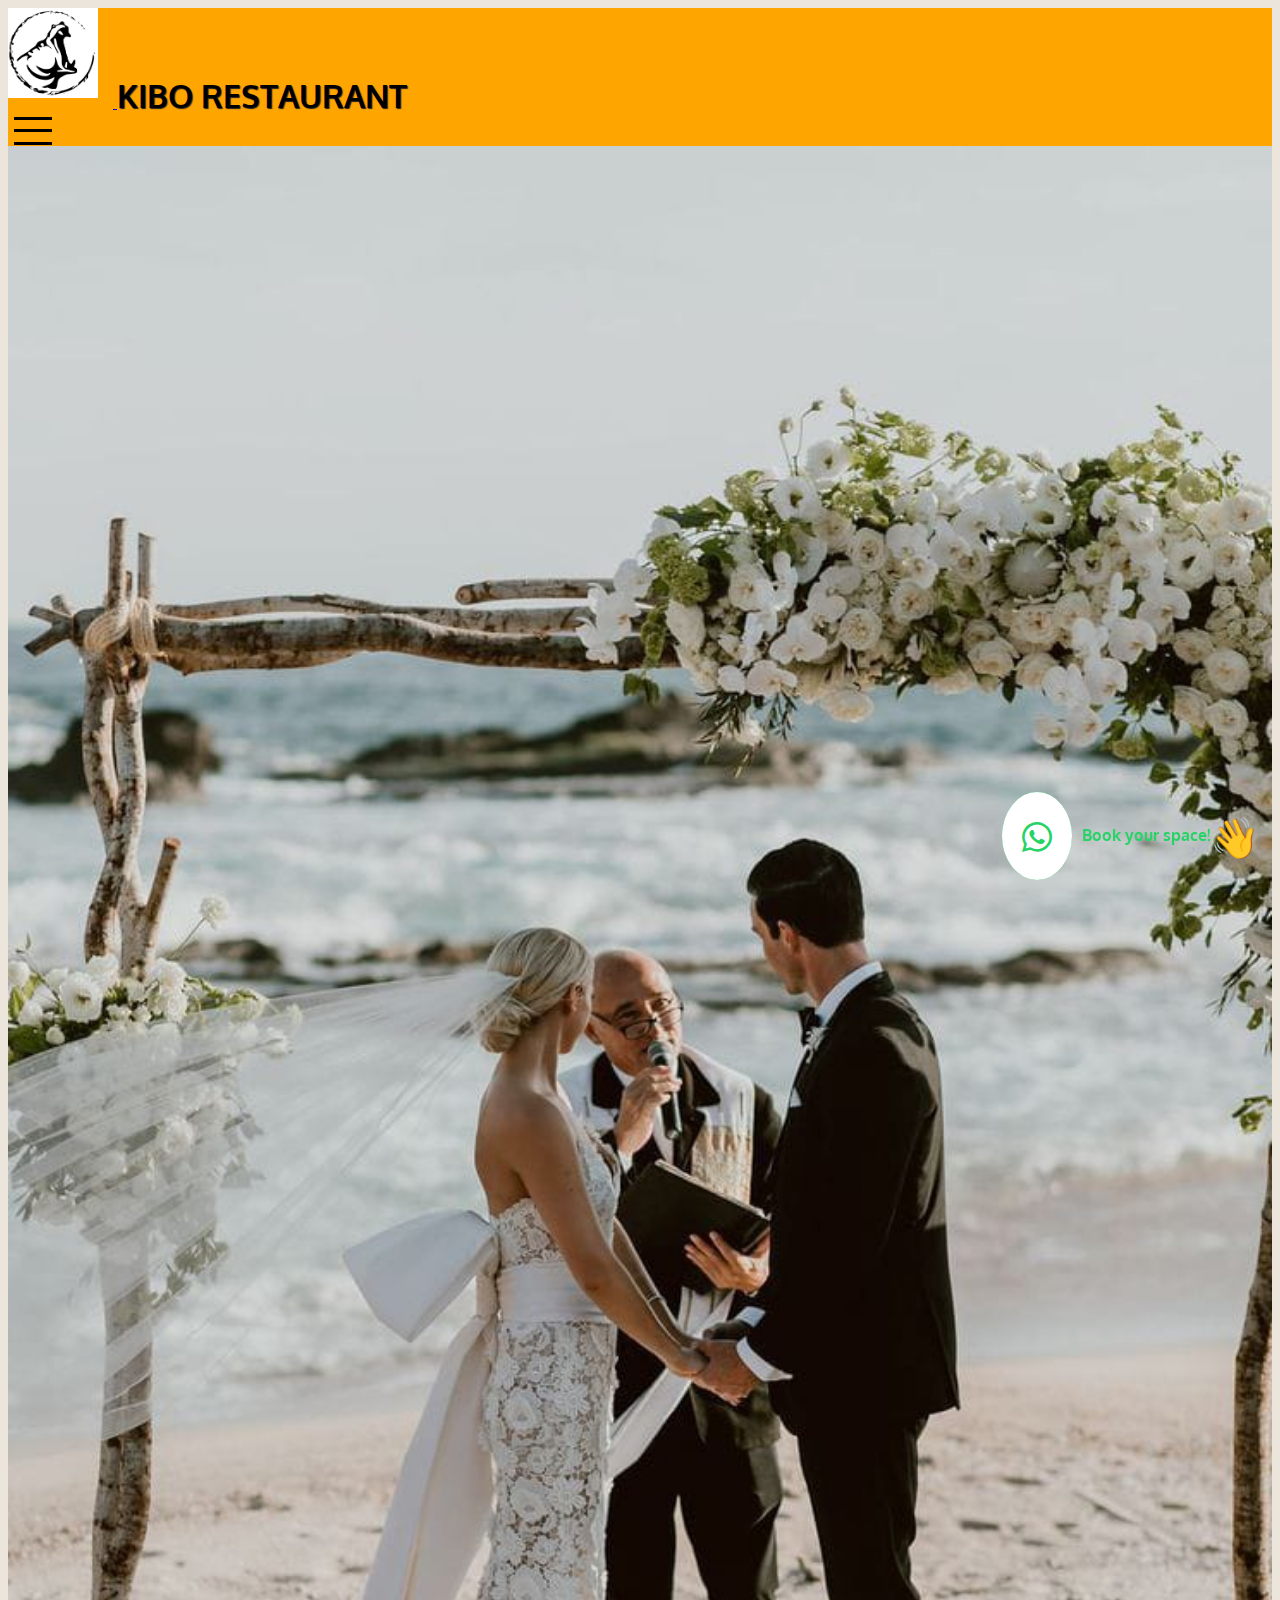
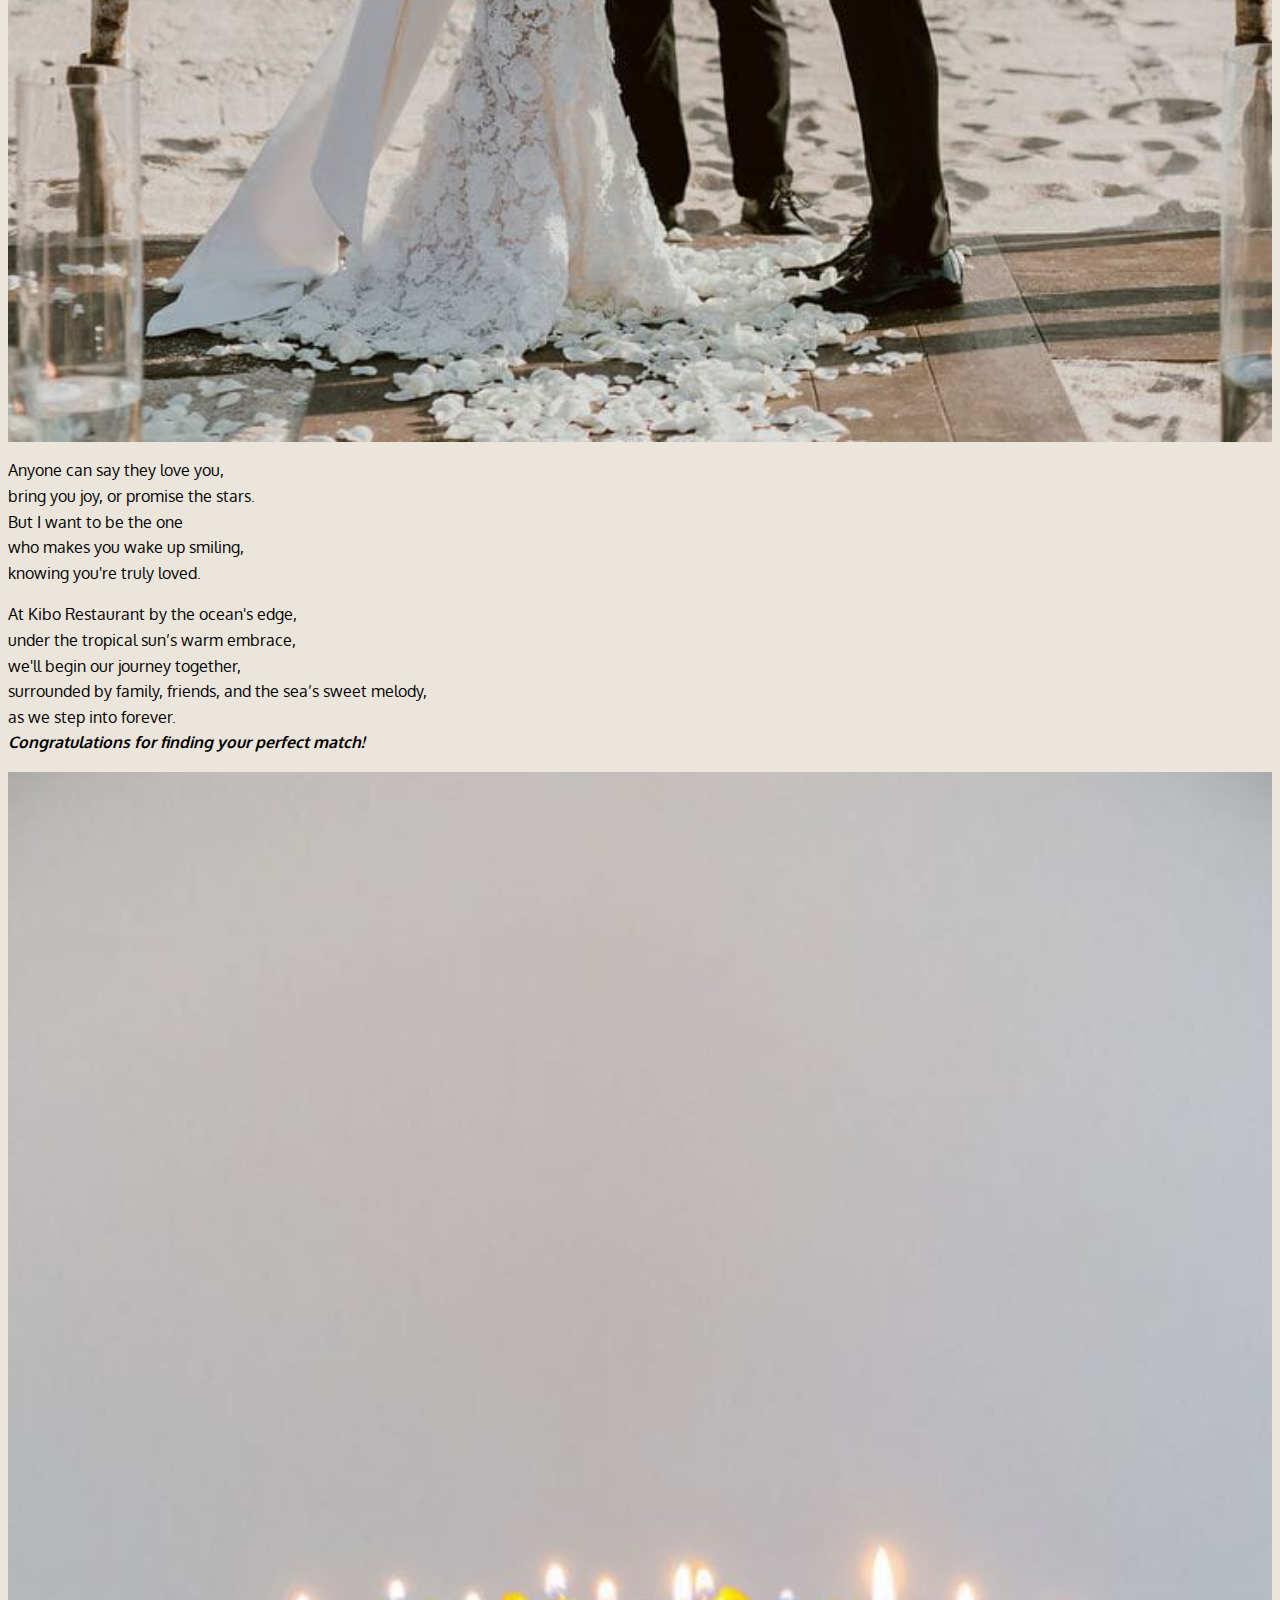
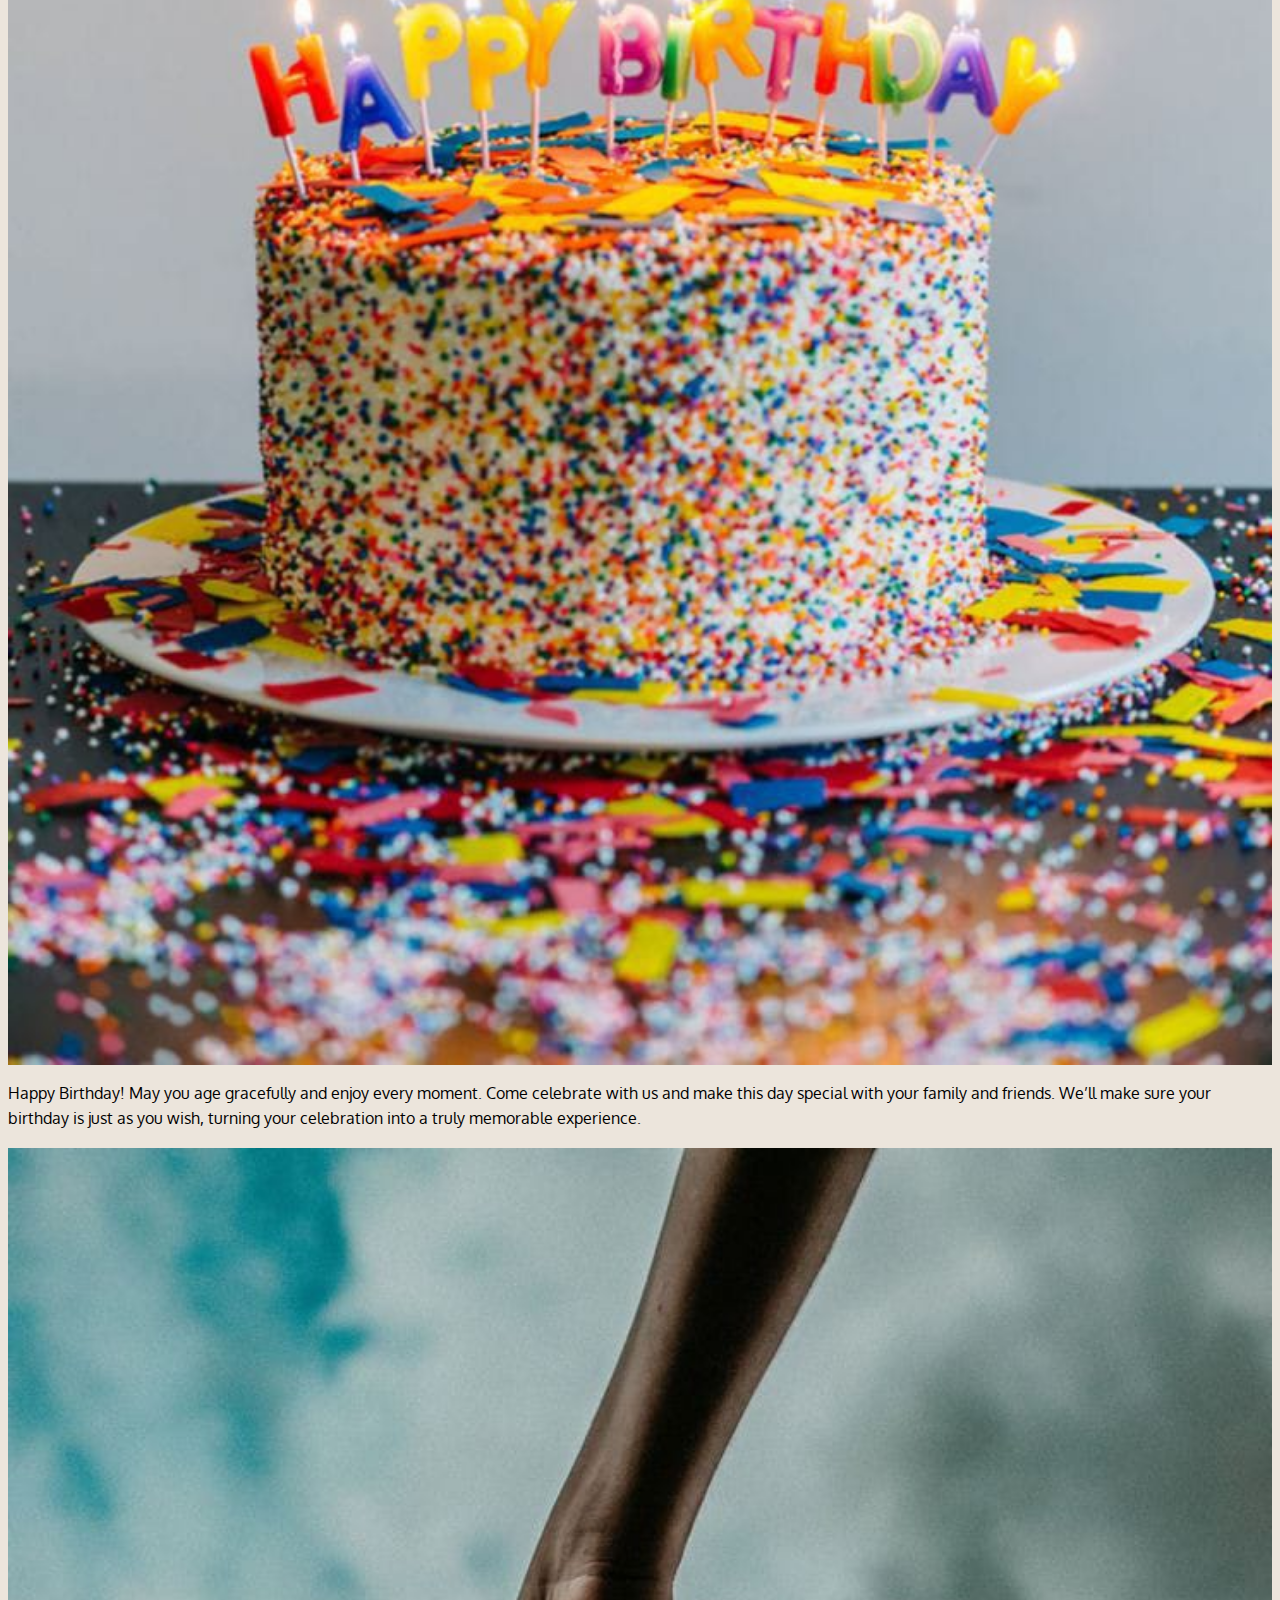
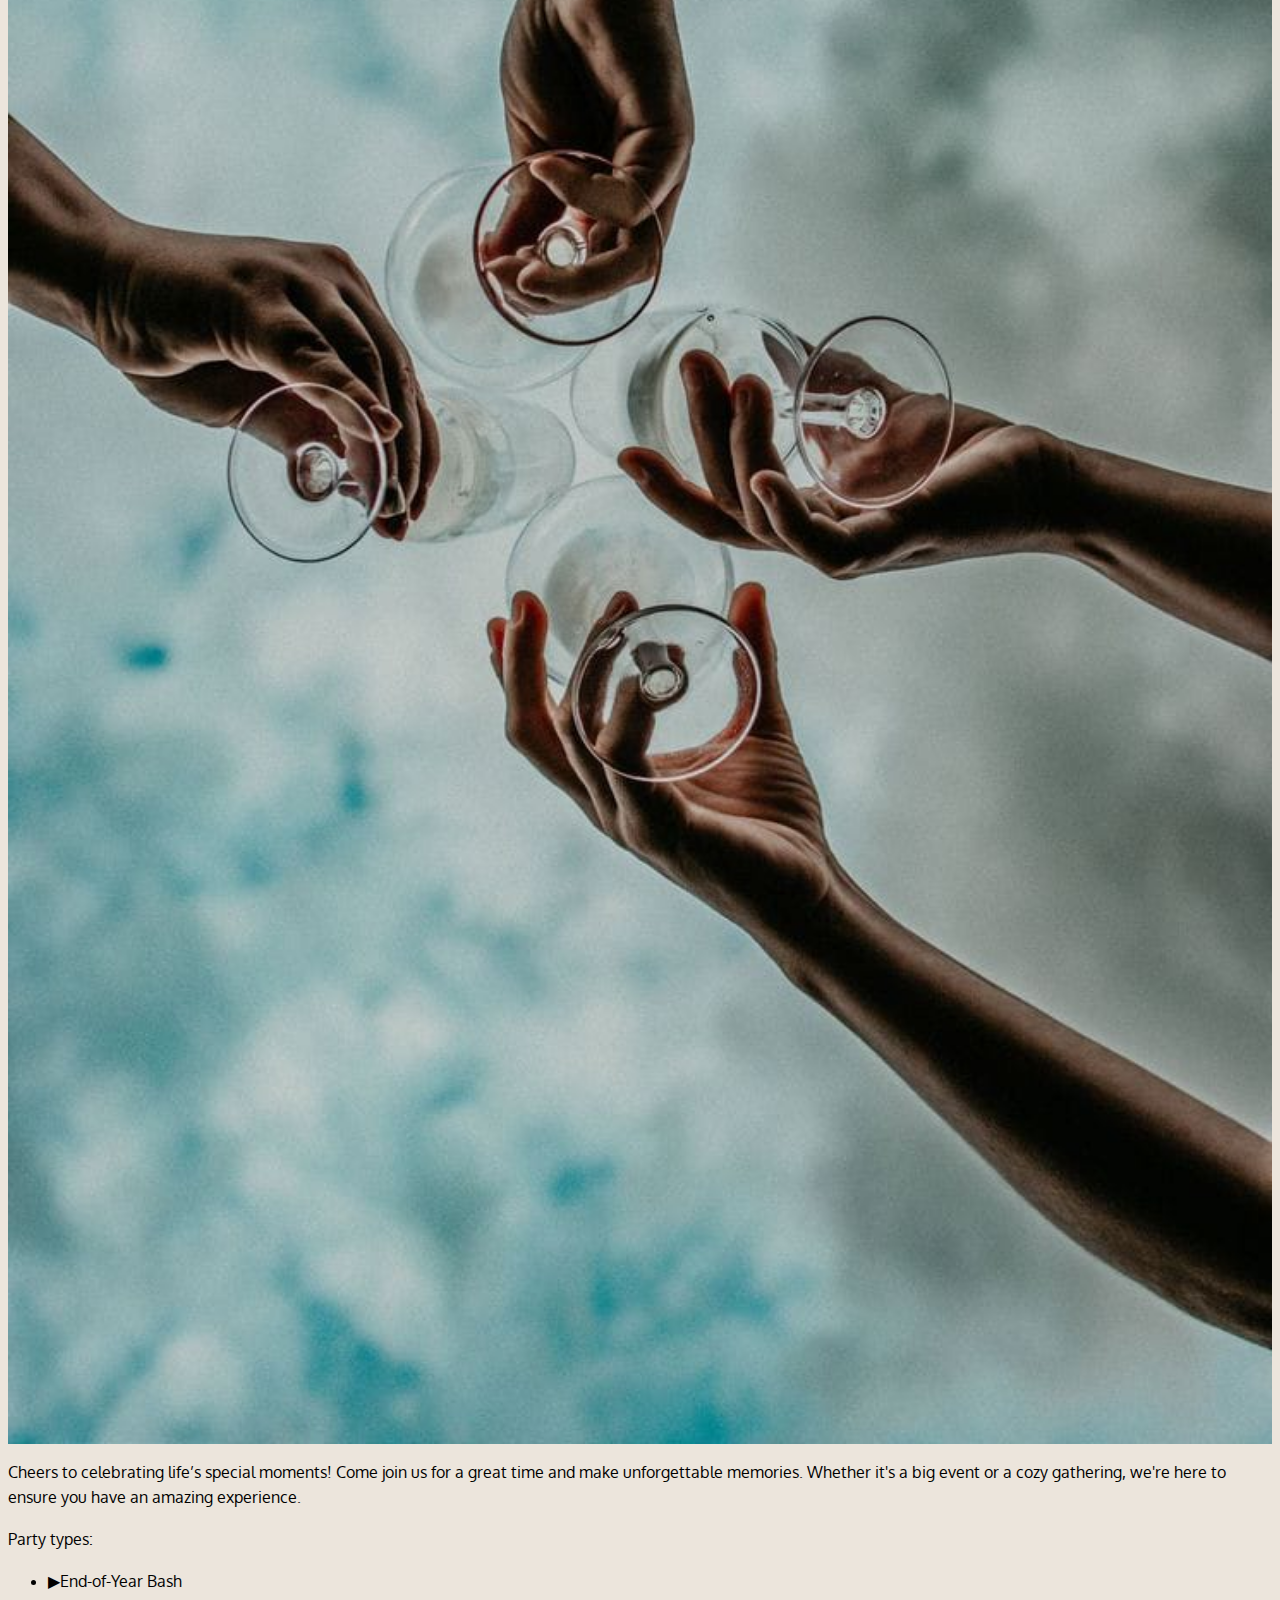
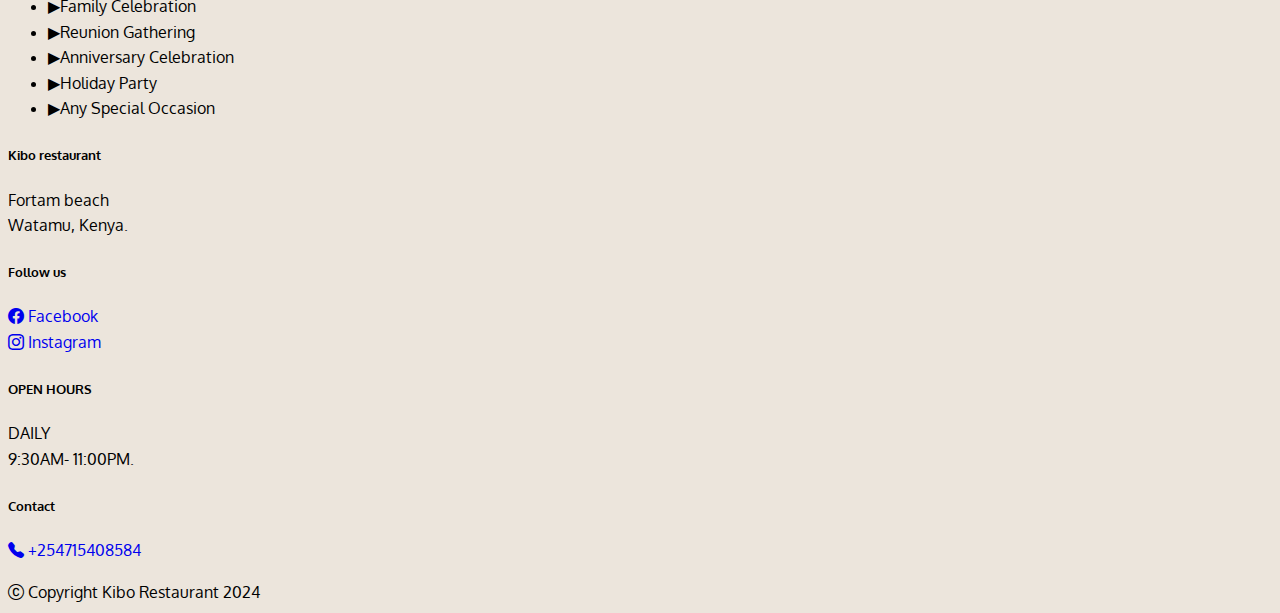
<file: Kibo birthday.party.wedding.html>
<!DOCTYPE html>
<html lang="en">
  <head>
   
    <meta charset="utf-8">
    <meta name="viewport" content="width=device-width, initial-scale=1">
    <meta name="description" content="Host unforgettable events at Kibo Restaurant, including weddings, birthday parties, and private gatherings with live cooking, ocean views, and personalized service.">
    <meta name="keywords" content="birthday party venue, wedding venue, private events, Kibo Restaurant events, Watamu event space, oceanfront event space, live cooking events">

    <meta name="robots" content="index, follow">

    <link rel="icon" href="favicon.ico" type="image/x-icon">
    <link rel="icon" href="favicon-32x32.png" sizes="32x32" type="image/png">
    <link href="https://cdn.jsdelivr.net/npm/bootstrap@5.0.2/dist/css/bootstrap.min.css" rel="stylesheet" integrity="sha384-EVSTQN3/azprG1Anm3QDgpJLIm9Nao0Yz1ztcQTwFspd3yD65VohhpuuCOmLASjC" crossorigin="anonymous">
    <link rel="stylesheet" href="css/Lec26.styles.css">
    <link rel="preconnect" href="https://fonts.googleapis.com">
   <link rel="preconnect" href="https://fonts.gstatic.com" crossorigin>
   <link href="https://fonts.googleapis.com/css2?family=Oxygen:wght@300;400;700&display=swap" rel="stylesheet">
    <link rel="preconnect" href="https://fonts.googleapis.com">
    <link rel="preconnect" href="https://fonts.gstatic.com" crossorigin>
    <link href="https://fonts.googleapis.com/css2?family=Lora:ital,wght@0,400..700;1,400..700&family=Oxygen:wght@300;400;700&display=swap" rel="stylesheet">
    <link rel="stylesheet" href="https://cdn.jsdelivr.net/npm/bootstrap-icons@1.11.3/font/bootstrap-icons.min.css">
    <link rel="stylesheet" href="https://cdnjs.cloudflare.com/ajax/libs/font-awesome/6.5.2/css/all.min.css" integrity="sha512-SnH5WK+bZxgPHs44uWIX+LLJAJ9/2PkPKZ5QiAj6Ta86w+fsb2TkcmfRyVX3pBnMFcV7oQPJkl9QevSCWr3W6A==" crossorigin="anonymous" referrerpolicy="no-referrer" />
    

    <title>Kibo Restaurant | Unique Seafood Experience</title>
    
  </head> 
  <body>
    <nav class="navbar navbar-expand-lg navbar-light Nav-color " id="" >
      <div class="container-fluid  d-flex justify-content-between align-items-center"> 
        <a href="index.html" class="navbar-brand mb-0 h1 " id="">
          <img src="Kibo-test-images\ippo-logo-menu.jpg" class="d.none d-sm-block" width="100px"   height="100px"  id="custom-logo">
          <a href="index.html" id="restaurant-name"class="d-inline-block align middle"><span>KIBO RESTAURANT</span> </a>
          
        <!--MAKE DROP DROPDOWN TOGGLE MENU LIKE A HALF TABLE NOT FULL--
        <button class="navbar-toggler" type="button" data-bs-toggle="collapse" data-bs-target="#navbarSupportedContent" aria-controls="navbarSupportedContent" aria-expanded="false" aria-label="Toggle navigation">
          <span class="navbar-toggler-icon"></span>
        </button>-->
        <!-- Toggler button -->
    <!-- <button class="navbar-toggler custom-toggler" type="button" data-bs-toggle="collapse" data-bs-target="#navbarSupportedContent" aria-controls="navbarSupportedContent" aria-expanded="false" aria-label="Toggle navigation">
      <span class="navbar-toggler-icon"></span>
    </button> -->
    <button id="custom-toggler" class="navbar-toggler" aria-label="Toggle navigation">
      <span class="bar"></span>
      <span class="bar"></span>
      <span class="bar"></span>
  </button>
  
        <div id="navbar-content"  class="collapse navbar-collapse justify-content-end" id="navbarSupportedContent">
          <ul class="navbar-nav me-auto mb-2 mb-lg-0 mx-5" id="nav-list">
            <li class="nav-item active  p-lg-4">
              <a class="nav-link active" aria-current="page" href="index.html"> <i class="bi bi-house-fill"></i> <br class="d-none d-sm-block"><span>Home</span></a>
            </li>
            <li class="nav-item active p-md-4">
              <a class="nav-link active" aria-current="page" href="Kibo Full Menu.html"><i class="fa fa-cutlery" aria-hidden="true"></i> <br class="d-none d-sm-block"><span>Menu</span></a>
            </li>
            <li class="nav-item active p-md-4">
              <a class="nav-link active" aria-current="page" href="Kibo About.html"><i class="fa fa-info-circle" aria-hidden="true"></i> <br class="d-none d-sm-block"><span>About</span></a>
            </li>
            
            <li class="nav-item active p-md-4">
              <a class="nav-link active" aria-current="page" href="Kibo birthday.party.wedding.html"> <i class="bi bi-calendar-heart-fill"></i> <br class="d-none d-sm-block"><span>Events</span></a>
              
            </li>
            <li class="nav-item active p-md-4" id="phone">
              <a class="nav-link active" aria-current="page" href= "tel:+254715408584"> <i class=""></i> <br class="d-none d-sm-block"><span><i class="bi bi-telephone-fill" aria-hidden="true"></i></span></a>
              <!-- <a class="nav-link active" aria-current="page" href="tel:+254715408584"><i class="bi bi-telephone-fill" aria-hidden="true"></i></span></a>   -->
            </li>
            <li class="nav-item  p-md-4"id="phone">
              <i class=""></i> <br class="d-none d-sm-block"> <span>+254715408584/ +254708192212</span>
            </li>
            <li><div class="search-container" >
              <input type="text" id="search-input" class="search-input form-control me-2" placeholder="Search...">
              <button id="search-btn" class="search-btn">
                <i class="bi bi-search"></i>
              </button>
              <button id="close-btn" class="close-btn">&times;</button>
            </div> 
              <li>
            
            
            
                        
          </ul>
          <!--- CREATE SMALL MAGNIFYING LENSE- Animated Search Bar using HTML and CSS----
            <form class="d-flex" id="search-box">
            <input class="form-control me-2" type="search" placeholder="Search" aria-label="Search">
            <button class="btn btn-light" type="submit">Search</button>
          </form>-->
        <!-- <div class="search-container" >
          <input type="text" id="search-input" class="search-input form-control me-2" placeholder="Search...">
          <button id="search-btn" class="search-btn">
            <i class="bi bi-search"></i>
          </button>
          <button id="close-btn" class="close-btn">&times;</button>
        </div>  -->
        </div>
      </div>
    </nav> 
    <!-- END OF NAV-BAR  -->
   <div class="container" id="events-content-container">
    <!--JSON CONTENTS COMES IN HERE-->
      </div><!--END OF CONTAINER-->
      <!--Video after images it flickers so I had to put it directly here-->
     
       
      
          
           
      <div id = "loading">
        <img src="Kibo-test-images/Kibo-loading-Blocks-orange.gif" alt="Loading...">
      </div>
      <div id="error-message" Style="display:none;"><!--Intially hidden-->
      An error occurred while loading the content.
      </div>
      <div class="whatsapp-container">
        <a href="https://wa.me/254715408584" target="_blank" class="whatsapp-icon">
          <i class="bi bi-whatsapp"></i>
        </a>
        <span class="whatsapp-text">Book your space!<span role="img" aria-label="hand wave" class="emoji">&#128075;</span> </span><!--html entity (&#number) can be replaced with a waving hand direct emoji(👋)-->
        </div>
        <!-- back to TOP BUTTTON -->
    <button id="back-to-top" aria-label="Back to Top">&#8679;</button>
    <!--Whatsapp icon-->
    <!--END OF MAIN BODY-->
<footer  class="container-fluid bg-dark text-white pt-2" id="hide-footer">
  <div class="container" id="panel-footer">
    <div class="row justify-content-center">
      <div class="col-sm-12 col-md-3 mt-3">
        <h5 class="text-uppercase mb-2 font-weight-bold text-warning ">Kibo restaurant</h5>
        <p>
          Fortam beach <br>
          Watamu, Kenya.
        </p>
        <span class="separate-footer d-block d-sm-none" > <hr> </span>
      </div>
        
      <div class="col-sm-12 col-md-3 mt-3">
        <h5 class="text-uppercase mb-2 font-weight-bold text-warning">Follow us</h5>
        <a href="https://www.facebook.com/kiborestaurantfortam/" target="blank"  class="text-white" style="text-decoration:none;"><i class="bi bi-facebook"></i> Facebook</a> <br>
        <a href="https://www.instagram.com/kiborestaurant/?hl=en" class="text-white" target="blank" style="text-decoration:none;"><i class="bi bi-instagram"></i> Instagram</a>
        <span class="separate-footer d-block d-sm-none"> <hr> </span>
      </div>

      <div class="col-sm-12 col-md-3 mt-3">
        <h5 class="text-uppercase mb-2 font-weight-bold text-warning ">OPEN HOURS</h5>
        <p>
          DAILY <br>
          9:30AM- 11:00PM.
        </p>
        <span class="separate-footer d-block d-sm-none" > <hr> </span>
      </div>

      <div class="col-sm-12 col-md-3 mt-3">
        <h5 class="text-uppercase mb-2 font-weight-bold text-warning">Contact</h5>
        <p>
          <a class="text-white" style="text-decoration:none;" href="tel:+254715408584"> <span class="call-us"><i class="bi bi-telephone-fill" ></i> <span>+254715408584</span></span></a>
        </p>
        <span class="separate-footer d-block d-sm-none"> <hr> </span>
      </div>

    
    </div><!--END OF ROW-->
      <div class="text-center"> <i class="bi bi-c-circle"> </i>Copyright Kibo Restaurant 2024</div>
  </div><!--END OF CONTAINER-->
</footer> 
    <!--<script src="https://cdn.jsdelivr.net/npm/bootstrap@5.0.2/dist/js/bootstrap.bundle.min.js" integrity="sha384-MrcW6ZMFYlzcLA8Nl+NtUVF0sA7MsXsP1UyJoMp4YLEuNSfAP+JcXn/tWtIaxVXM" crossorigin="anonymous"></script>-->
    
    <!-- Option 2: Separate Popper and Bootstrap JS -->
   
    <script src="https://cdn.jsdelivr.net/npm/@popperjs/core@2.9.2/dist/umd/popper.min.js" integrity="sha384-IQsoLXl5PILFhosVNubq5LC7Qb9DXgDA9i+tQ8Zj3iwWAwPtgFTxbJ8NT4GN1R8p" crossorigin="anonymous"></script>
    <script src="https://cdn.jsdelivr.net/npm/bootstrap@5.0.2/dist/js/bootstrap.min.js" integrity="sha384-cVKIPhGWiC2Al4u+LWgxfKTRIcfu0JTxR+EQDz/bgldoEyl4H0zUF0QKbrJ0EcQF" crossorigin="anonymous"></script>
    <script src="js/Navbar  & in page functions.js"></script>
    <script src="js/slow-loading.js"></script>
    
    <script src="js/Kibo birthday.party.wedding.js"></script>
    <script src="js/search-button.js"></script>
    
</body>
</html>
</file>
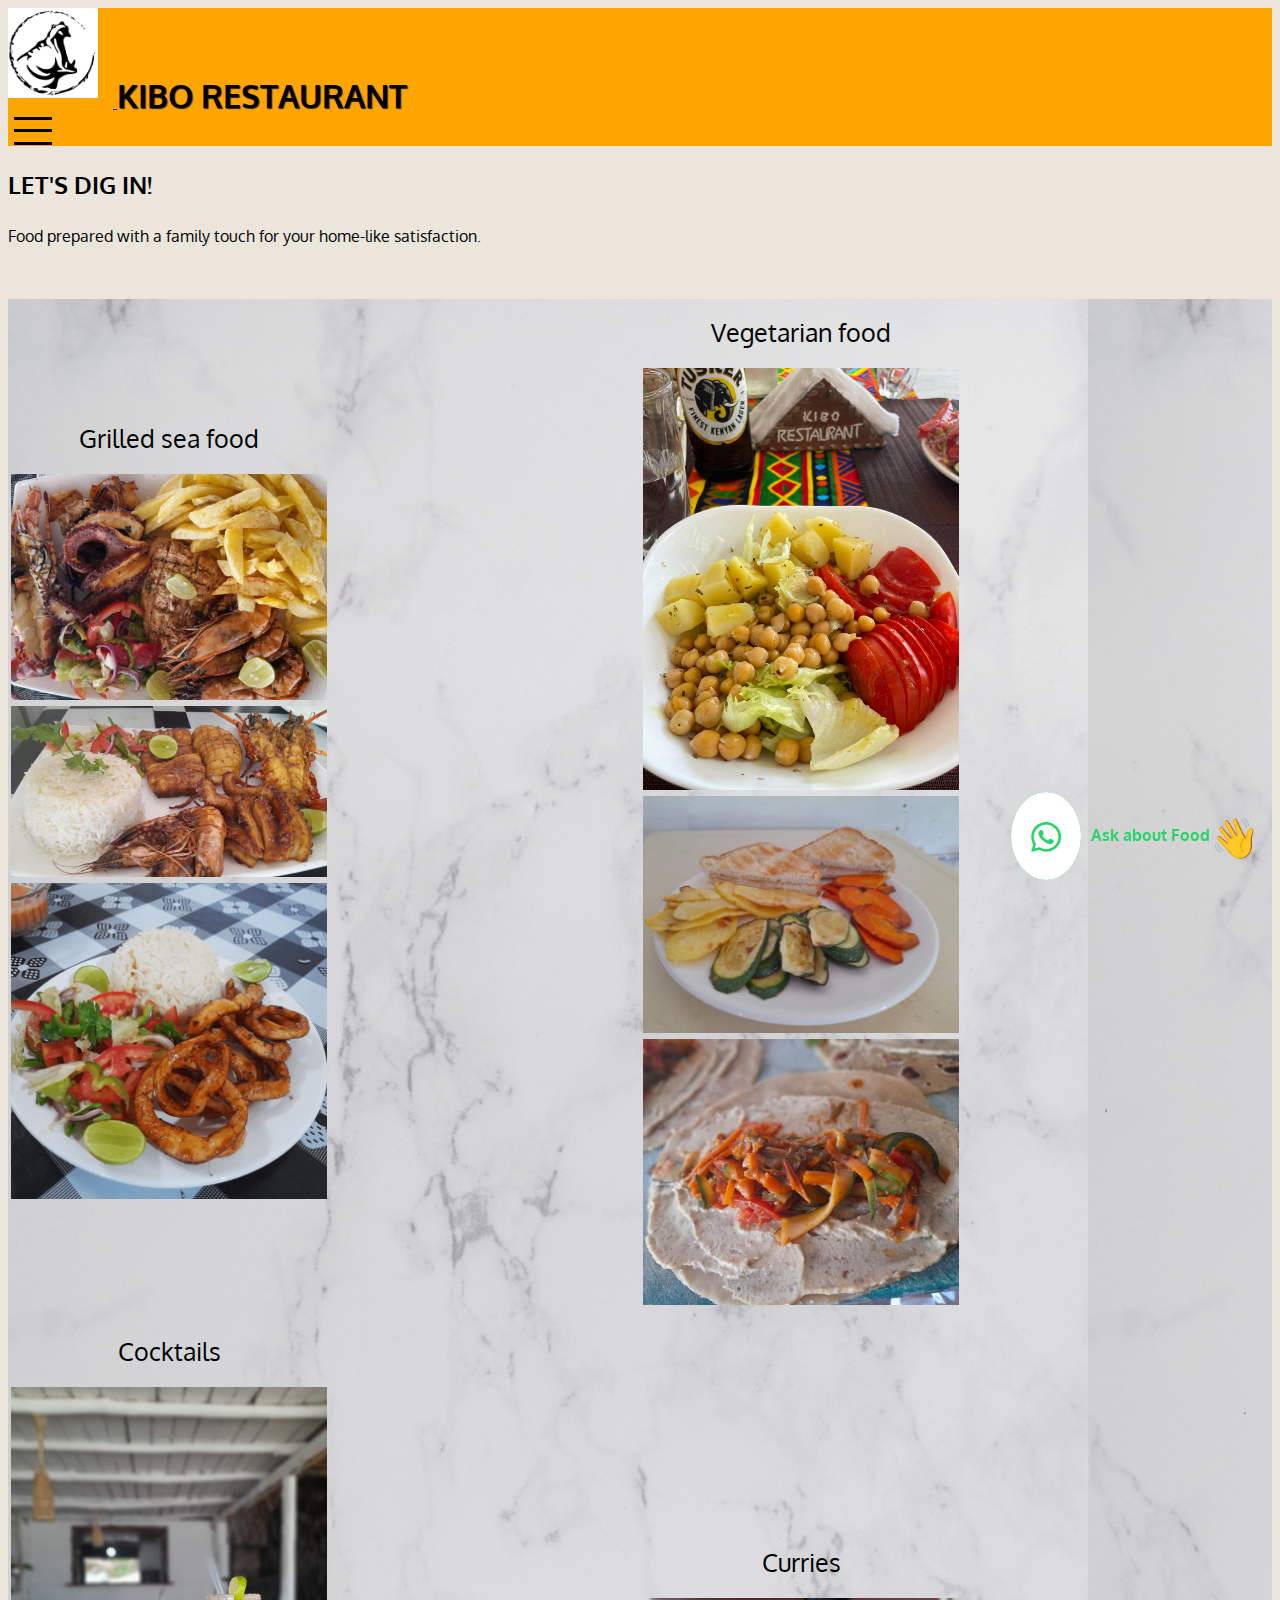
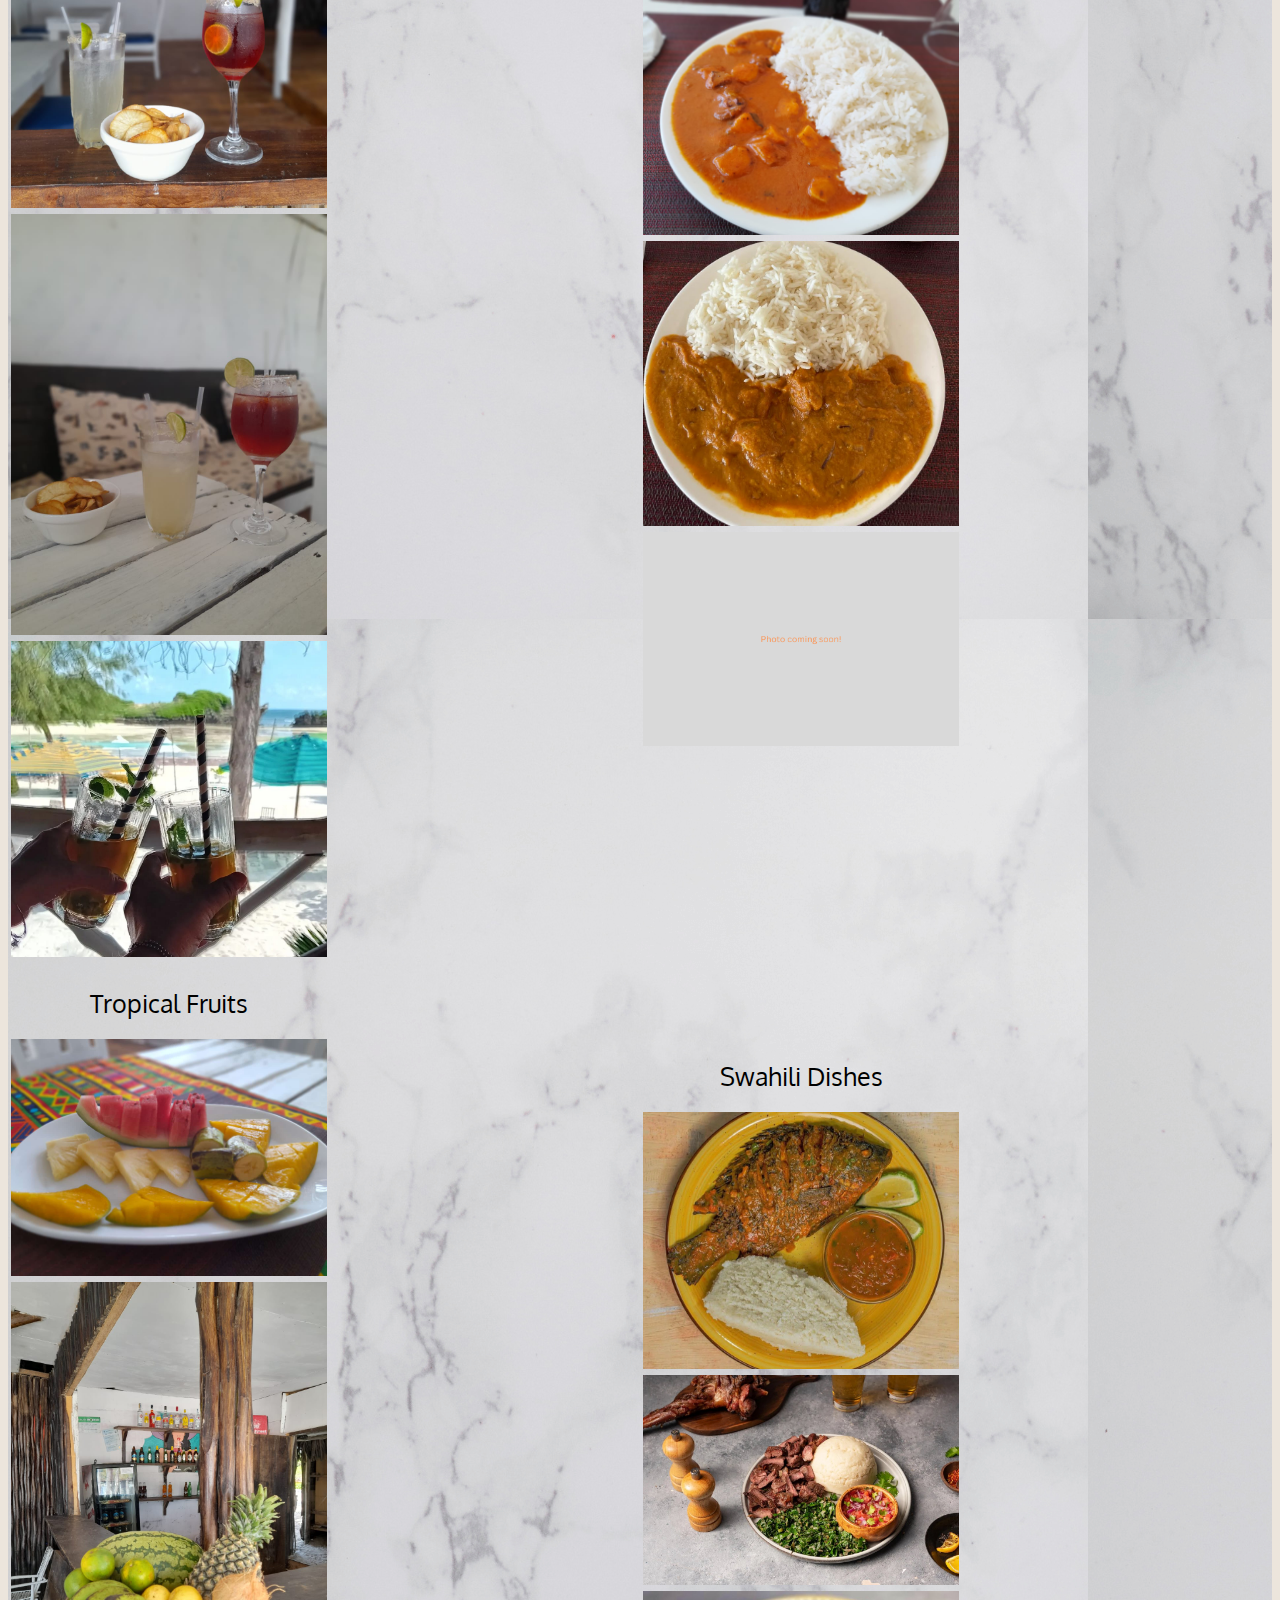
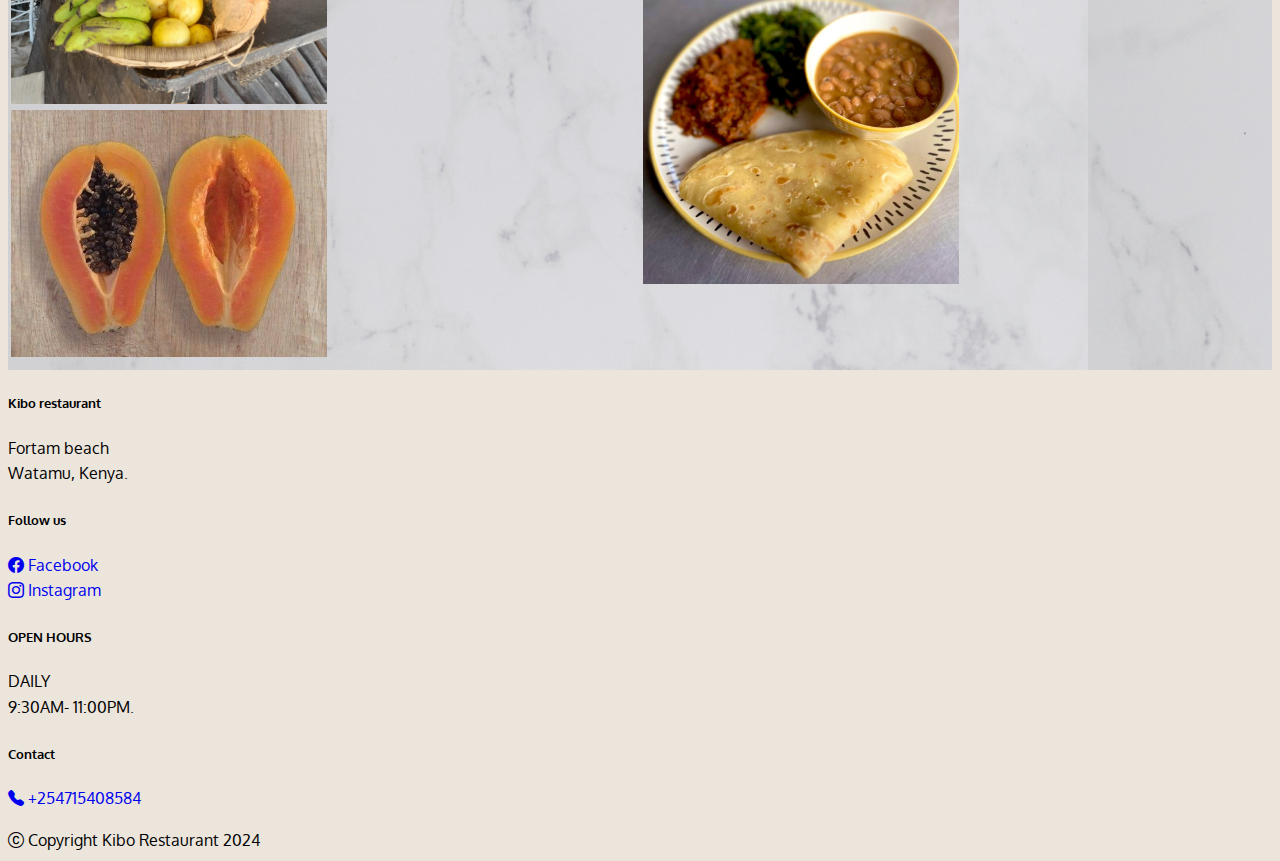
<file: Kibo Full Menu.html>
<!doctype html>
<head>
   
  <meta charset="utf-8">
  <meta name="viewport" content="width=device-width, initial-scale=1">
  <meta name="description" content="Explore Kibo Restaurant’s full menu, featuring world-inspired seafood dishes, vegetarian options, gluten-free meals, and refreshing beverages.">
  <meta name="keywords" content="Kibo full menu, seafood menu, vegetarian options, gluten-free meals, drinks, seafood dishes, Italian-inspired seafood, Watamu restaurant menu">

  <meta name="robots" content="index, follow">

  <link rel="icon" href="favicon.ico" type="image/x-icon">
  <link rel="icon" href="favicon-32x32.png" sizes="32x32" type="image/png">
  <link href="https://cdn.jsdelivr.net/npm/bootstrap@5.0.2/dist/css/bootstrap.min.css" rel="stylesheet" integrity="sha384-EVSTQN3/azprG1Anm3QDgpJLIm9Nao0Yz1ztcQTwFspd3yD65VohhpuuCOmLASjC" crossorigin="anonymous">
  <link rel="stylesheet" href="css/Lec26.styles.css">
  <link rel="preconnect" href="https://fonts.googleapis.com">
 <link rel="preconnect" href="https://fonts.gstatic.com" crossorigin>
 <link href="https://fonts.googleapis.com/css2?family=Oxygen:wght@300;400;700&display=swap" rel="stylesheet">
  <link rel="preconnect" href="https://fonts.googleapis.com">
  <link rel="preconnect" href="https://fonts.gstatic.com" crossorigin>
  <link href="https://fonts.googleapis.com/css2?family=Lora:ital,wght@0,400..700;1,400..700&family=Oxygen:wght@300;400;700&display=swap" rel="stylesheet">
  <link rel="stylesheet" href="https://cdn.jsdelivr.net/npm/bootstrap-icons@1.11.3/font/bootstrap-icons.min.css">
  <link rel="stylesheet" href="https://cdnjs.cloudflare.com/ajax/libs/font-awesome/6.5.2/css/all.min.css" integrity="sha512-SnH5WK+bZxgPHs44uWIX+LLJAJ9/2PkPKZ5QiAj6Ta86w+fsb2TkcmfRyVX3pBnMFcV7oQPJkl9QevSCWr3W6A==" crossorigin="anonymous" referrerpolicy="no-referrer" />
  

  <title>Kibo Restaurant | Unique Seafood Experience</title>
  
</head> 
<body>
  <nav class="navbar navbar-expand-lg navbar-light Nav-color " id="" >
    <div class="container-fluid  d-flex justify-content-between align-items-center"> 
      <a href="index.html" class="navbar-brand mb-0 h1 " id="">
        <img src="Kibo-test-images\ippo-logo-menu.jpg" class="d.none d-sm-block" width="100px"   height="100px"  id="custom-logo">
        <a href="index.html" id="restaurant-name"class="d-inline-block align middle"><span>KIBO RESTAURANT</span> </a>
        
      <!--MAKE DROP DROPDOWN TOGGLE MENU LIKE A HALF TABLE NOT FULL--
      <button class="navbar-toggler" type="button" data-bs-toggle="collapse" data-bs-target="#navbarSupportedContent" aria-controls="navbarSupportedContent" aria-expanded="false" aria-label="Toggle navigation">
        <span class="navbar-toggler-icon"></span>
      </button>-->
      <!-- Toggler button -->
  <!-- <button class="navbar-toggler custom-toggler" type="button" data-bs-toggle="collapse" data-bs-target="#navbarSupportedContent" aria-controls="navbarSupportedContent" aria-expanded="false" aria-label="Toggle navigation">
    <span class="navbar-toggler-icon"></span>
  </button> -->
  <button id="custom-toggler" class="navbar-toggler" aria-label="Toggle navigation">
    <span class="bar"></span>
    <span class="bar"></span>
    <span class="bar"></span>
</button>

      <div id="navbar-content"  class="collapse navbar-collapse justify-content-end" id="navbarSupportedContent">
        <ul class="navbar-nav me-auto mb-2 mb-lg-0 mx-5" id="nav-list">
          <li class="nav-item active  p-lg-4">
            <a class="nav-link active" aria-current="page" href="index.html"> <i class="bi bi-house-fill"></i> <br class="d-none d-sm-block"><span>Home</span></a>
          </li>
          <li class="nav-item active p-md-4">
            <a class="nav-link active" aria-current="page" href="Kibo Full Menu.html"><i class="fa fa-cutlery" aria-hidden="true"></i> <br class="d-none d-sm-block"><span>Menu</span></a>
          </li>
          <li class="nav-item active p-md-4">
            <a class="nav-link active" aria-current="page" href="Kibo About.html"><i class="fa fa-info-circle" aria-hidden="true"></i> <br class="d-none d-sm-block"><span>About</span></a>
          </li>
          
          <li class="nav-item active p-md-4">
            <a class="nav-link active" aria-current="page" href="Kibo birthday.party.wedding.html"> <i class="bi bi-calendar-heart-fill"></i> <br class="d-none d-sm-block"><span>Events</span></a>
            
          </li>
          <li class="nav-item active p-md-4" id="phone">
            <a class="nav-link active" aria-current="page" href= "tel:+254715408584"> <i class=""></i> <br class="d-none d-sm-block"><span><i class="bi bi-telephone-fill" aria-hidden="true"></i></span></a>
            <!-- <a class="nav-link active" aria-current="page" href="tel:+254715408584"><i class="bi bi-telephone-fill" aria-hidden="true"></i></span></a>   -->
          </li>
          <li class="nav-item  p-md-4"id="phone">
            <i class=""></i> <br class="d-none d-sm-block"> <span>+254715408584/ +254708192212</span>
          </li>
          <li><div class="search-container" >
            <input type="text" id="search-input" class="search-input form-control me-2" placeholder="Search...">
            <button id="search-btn" class="search-btn">
              <i class="bi bi-search"></i>
            </button>
            <button id="close-btn" class="close-btn">&times;</button>
          </div> 
            <li>
          
          
          
                      
        </ul>
        <!--- CREATE SMALL MAGNIFYING LENSE- Animated Search Bar using HTML and CSS----
          <form class="d-flex" id="search-box">
          <input class="form-control me-2" type="search" placeholder="Search" aria-label="Search">
          <button class="btn btn-light" type="submit">Search</button>
        </form>-->
      <!-- <div class="search-container" >
        <input type="text" id="search-input" class="search-input form-control me-2" placeholder="Search...">
        <button id="search-btn" class="search-btn">
          <i class="bi bi-search"></i>
        </button>
        <button id="close-btn" class="close-btn">&times;</button>
      </div>  -->
      </div>
    </div>
  </nav> 
  <!-- END OF NAV-BAR  -->
    
    <!---MAKE A  JUMBOTRON WITH A 3 PICS SLIDE SHOW-->
  <diV id="main-content" class="container">
    <h2 id="menu-categories-title" class="text-center">LET'S DIG IN!</h2>
    <div class="text-center">Food prepared with a family touch for your home-like satisfaction.</div>
    <section class="row" id="menu-container">
 <!--Content from JSON file goes in here-->
    </section>
    <div id="error-info">
      An error occurred while loading the content.
      </div>
    <!--No.1 EVERYTHING IN THE MENU CONVERTED TO A JSON file-->
    <div class="whatsapp-container">
      <a href="https://wa.me/254715408584" target="_blank" class="whatsapp-icon">
        <i class="bi bi-whatsapp"></i>
      </a>
      <span class="whatsapp-text">Ask about Food<span role="img" aria-label="hand wave" class="emoji">&#128075;</span> </span><!--html entity (&#number) can be replaced with a waving hand direct emoji(👋)-->
      </div>
  
    </diV>
    <!--Show loading gif-->
    <div id = "loading">
      <img src="Kibo-test-images/Kibo-loading-Blocks-orange.gif" alt="Loading...">
    </div>
    <div id="error-message">
    An error occurred while loading the content.
    </div>
    <!-- back to TOP BUTTTON -->
    <button id="back-to-top" aria-label="Back to Top">&#8679;</button>
    <!--Trip advisor-->
       <!--END OF MAIN CONTENT-->
  <!--END OF MAIN BODY-->
  <footer  class="container-fluid bg-dark text-white pt-2" id="hide-footer">
    <div class="container" id="panel-footer">
      <div class="row justify-content-center">
        <div class="col-sm-12 col-md-3 mt-3">
          <h5 class="text-uppercase mb-2 font-weight-bold text-warning ">Kibo restaurant</h5>
          <p>
            Fortam beach <br>
            Watamu, Kenya.
          </p>
          <span class="separate-footer d-block d-sm-none" > <hr> </span>
        </div>
          
        <div class="col-sm-12 col-md-3 mt-3">
          <h5 class="text-uppercase mb-2 font-weight-bold text-warning">Follow us</h5>
          <a href="https://www.facebook.com/kiborestaurantfortam/" target="blank"  class="text-white" style="text-decoration:none;"><i class="bi bi-facebook"></i> Facebook</a> <br>
          <a href="https://www.instagram.com/kiborestaurant/?hl=en" class="text-white" target="blank" style="text-decoration:none;"><i class="bi bi-instagram"></i> Instagram</a>
          <span class="separate-footer d-block d-sm-none"> <hr> </span>
        </div>
  
        <div class="col-sm-12 col-md-3 mt-3">
          <h5 class="text-uppercase mb-2 font-weight-bold text-warning ">OPEN HOURS</h5>
          <p>
            DAILY <br>
            9:30AM- 11:00PM.
          </p>
          <span class="separate-footer d-block d-sm-none" > <hr> </span>
        </div>
  
        <div class="col-sm-12 col-md-3 mt-3">
          <h5 class="text-uppercase mb-2 font-weight-bold text-warning">Contact</h5>
          <p>
            <a class="text-white" style="text-decoration:none;" href="tel:+254715408584"> <span class="call-us"><i class="bi bi-telephone-fill" ></i> <span>+254715408584</span></span></a>
          </p>
          <span class="separate-footer d-block d-sm-none"> <hr> </span>
        </div>
  
      
      </div><!--END OF ROW-->
        <div class="text-center"> <i class="bi bi-c-circle"> </i>Copyright Kibo Restaurant 2024</div>
    </div><!--END OF CONTAINER-->
  </footer> 

    
    <!--<script src="https://cdn.jsdelivr.net/npm/bootstrap@5.0.2/dist/js/bootstrap.bundle.min.js" integrity="sha384-MrcW6ZMFYlzcLA8Nl+NtUVF0sA7MsXsP1UyJoMp4YLEuNSfAP+JcXn/tWtIaxVXM" crossorigin="anonymous"></script>-->
    <!-- Option 2: Separate Popper and Bootstrap JS -->
    
    <script src="https://cdn.jsdelivr.net/npm/@popperjs/core@2.9.2/dist/umd/popper.min.js" integrity="sha384-IQsoLXl5PILFhosVNubq5LC7Qb9DXgDA9i+tQ8Zj3iwWAwPtgFTxbJ8NT4GN1R8p" crossorigin="anonymous"></script>
    <script src="https://cdn.jsdelivr.net/npm/bootstrap@5.0.2/dist/js/bootstrap.min.js" integrity="sha384-cVKIPhGWiC2Al4u+LWgxfKTRIcfu0JTxR+EQDz/bgldoEyl4H0zUF0QKbrJ0EcQF" crossorigin="anonymous"></script>
   <script src="js/Navbar  & in page functions.js"></script>
   <script src="js/jsonFullMenu.script2.js"></script>
   <script src="js/slow-loading.js"></script>
   <script src="js/search-button.js"></script>
   <!-- <script src="js/recommendations.js"> </script> -->
   
   <!-- JavaScript to handle smooth scrolling on page load -->
<script>
  // // Function to get the categoryId from the URL
  // function getCategoryFromUrl() {
  //   const params = new URLSearchParams(window.location.search);
  //   return params.get('categoryId');
  // }

  // // Function to scroll to the category
  // function scrollToCategoryOnLoad() {
  //   const categoryId = getCategoryFromUrl();
  //   if (categoryId) {
  //     const targetElement = document.getElementById(categoryId);
  //     if (targetElement) {
  //       targetElement.scrollIntoView({ behavior: 'smooth' });
  //     }
  //   }
  // }

  // // On window load, scroll to the category if available in the URL
  // window.onload = scrollToCategoryOnLoad;
</script>
  </body>
</html>
</file>
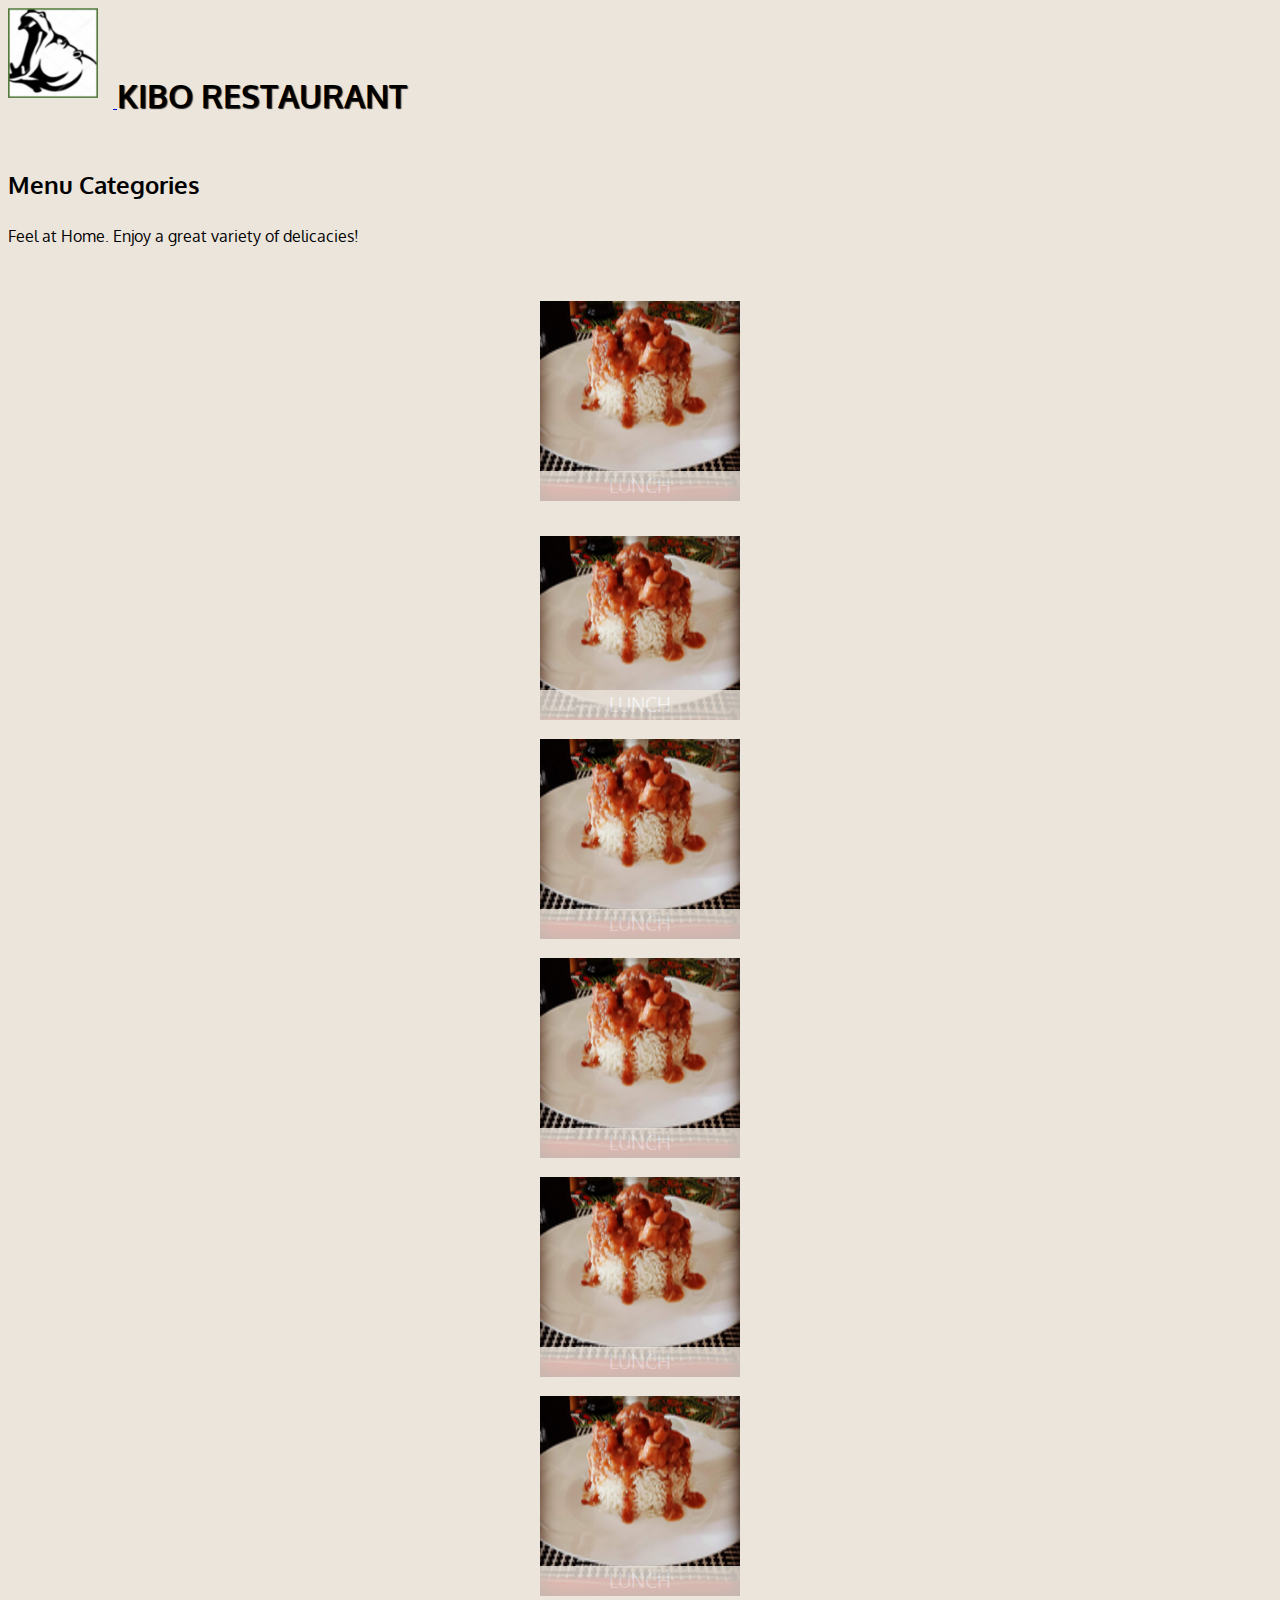
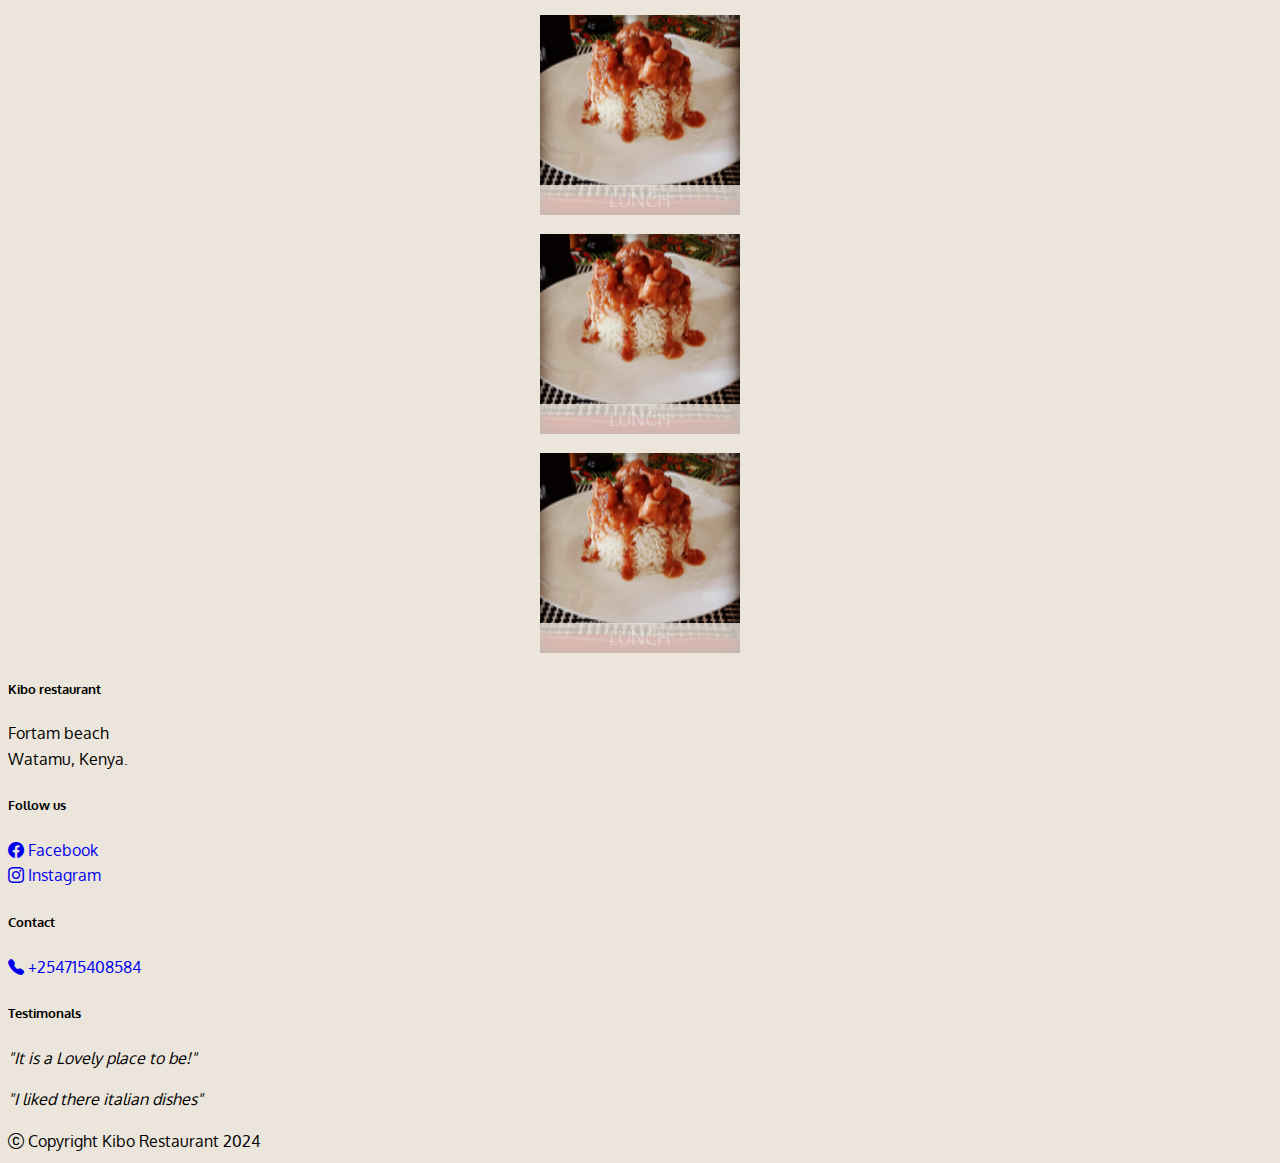
<file: Kibo Menu.html>
<!doctype html>
<html lang="en">
  <head>
   
    <meta charset="utf-8">
    <meta name="viewport" content="width=device-width, initial-scale=1">
   
   
    <link href="https://cdn.jsdelivr.net/npm/bootstrap@5.0.2/dist/css/bootstrap.min.css" rel="stylesheet" integrity="sha384-EVSTQN3/azprG1Anm3QDgpJLIm9Nao0Yz1ztcQTwFspd3yD65VohhpuuCOmLASjC" crossorigin="anonymous">
    <link rel="stylesheet" href="../css\Lec26.styles.css">
    <link rel="preconnect" href="https://fonts.googleapis.com">
<link rel="preconnect" href="https://fonts.gstatic.com" crossorigin>
<link href="https://fonts.googleapis.com/css2?family=Oxygen:wght@300;400;700&display=swap" rel="stylesheet">
<link rel="preconnect" href="https://fonts.googleapis.com">
<link rel="preconnect" href="https://fonts.gstatic.com" crossorigin>
<link href="https://fonts.googleapis.com/css2?family=Lora:ital,wght@0,400..700;1,400..700&family=Oxygen:wght@300;400;700&display=swap" rel="stylesheet">
    <link rel="stylesheet" href="https://cdn.jsdelivr.net/npm/bootstrap-icons@1.11.3/font/bootstrap-icons.min.css">
    <link rel="stylesheet" href="https://cdnjs.cloudflare.com/ajax/libs/font-awesome/6.5.2/css/all.min.css" integrity="sha512-SnH5WK+bZxgPHs44uWIX+LLJAJ9/2PkPKZ5QiAj6Ta86w+fsb2TkcmfRyVX3pBnMFcV7oQPJkl9QevSCWr3W6A==" crossorigin="anonymous" referrerpolicy="no-referrer" />
    <title>Kibo Restaurant</title>
    
  </head>
  <body>
    <nav class="navbar navbar-expand-lg navbar-light  mb-3 bg- " id="navbar-color" >
      <div class="container-fluid"> 
        <a href="Kibo Main.html" class="navbar-brand mb-0 h1" id="custom-logo">
          <img src="Kibo test images/KIBO LOGO.png" class="d.none d-sm-block" width="150 px"   height="150px"  id="custom-logo">
          <a href="Kibo Main.html" id="restaurant-name"class="d-inline-block align middle"><span>KIBO RESTAURANT</span> </a>
          
        <!--MAKE DROP DROPDOWN TOGGLE MENU LIKE A HALF TABLE NOT FULL-->
        <button class="navbar-toggler" type="button" data-bs-toggle="collapse" data-bs-target="#navbarSupportedContent" aria-controls="navbarSupportedContent" aria-expanded="false" aria-label="Toggle navigation">
          <span class="navbar-toggler-icon"></span>
        </button>
        <div class="collapse navbar-collapse" id="navbarSupportedContent">
          <ul class="navbar-nav me-auto mb-2 mb-lg-0" id="nav-list">
            <li class="nav-item active">
              <a class="nav-link active" aria-current="page" href="Kibo Main.html"> <i class="bi bi-house-fill"></i> <br class="d-none d-sm-block">Home</a>
            </li>
            <li class="nav-item active">
              <a class="nav-link active" aria-current="page" href="Kibo Menu.html"><i class="fa fa-cutlery" aria-hidden="true"></i> <br class="d-none d-sm-block">Menu</a>
            </li>
            <li class="nav-item active">
              <a class="nav-link" aria-current="page" href="Kibo About.html"><i class="fa fa-info-circle" aria-hidden="true"></i><br class="d-none d-sm-block">About</a>
            </li>
            <li class="nav-item dropdown active">
              <a class="nav-link dropdown-toggle active" href="#" id="navbarDropdown" role="button" data-bs-toggle="dropdown" aria-expanded="false">
                <br class="d-none d-sm-block">Activities and relax
              </a>
              <ul class="dropdown-menu" aria-labelledby="navbarDropdown">
                <li><a class="dropdown-item" href="Kibo Safaris.html">Tours and safaris</a></li>
                <li><hr class="dropdown-divider"></li>
                <li><a class="dropdown-item" href="Kibo Massage.html">Massage</a></li>
                <li><hr class="dropdown-divider"></li>
                <li><a class="dropdown-item" href="#">Events</a></li>
              </ul>
            </li>

            <li class="nav-item active" id="phone">
              <a class="nav-link active" href="tel:+254715408584"><i class="bi bi-telephone-fill"></i><br><span>+254715408584</span></a>
              <div>*Contact us</div>
            </li>
                        
          </ul>
          <form class="d-flex" id="search-box">
            <input class="form-control me-2" type="search" placeholder="Search" aria-label="Search">
            <button class="btn btn-primary" type="submit">Search</button>
          </form>
        </div>
      </div>
    </nav> <!--END OF NAV-BAR--6
    
<!6- [CALLL BUTTON WHEN IN SMALL SIZE]
    <div id="call-btn" class="d-none d-xs-block">
      <a class="nav-link active" href="tel:+254715408584"><i class="bi bi-telephone-fill"></i><br><span>+254715408584</span></a>
               <div id="xs-contactus" class="text-center d-none d-xs-none">*Contact us</div>
    </div> -->
    <!---MAKE A  JUMBOTRON WITH A 3 PICS SLIDE SHOW-->
    <diV id="main-content" class="container">
      <h2 id="menu-categories-title" class="text-center">Menu Categories</h2>
      <div class="text-center"> Feel at Home. Enjoy a great variety of delicacies!</div>
      <section class="row">
        <div class="col-lg-3 col-md-4 col-sm-6 col-6 col-xxs">
          <a href="Kibo single-category.html">
            <div class="category-tile">
              <img width="200" height="200" src="./Kibo test images/KIbo Rice and polipo.png" alt="lunch">
              <span>Lunch</span>
            </div>
          </a>
        </div>
        <div class="col-lg-3 col-md-4 col-sm-6 col-6 col-xxs">
          <a href="Kibo single-category.html">
            <div class="category-tile"><menu></menu>
              <img width="200" height="200" src="./Kibo test images/KIbo Rice and polipo.png" alt="lunch">
              <span>Lunch</span>
            </div>
          </a>
        </div>
        <div class="col-lg-3 col-md-4 col-sm-6 col-6 col-xxs">
          <a href="Kibo single-category.html">
            <div class="category-tile">
              <img width="200" height="200" src="./Kibo test images/KIbo Rice and polipo.png" alt="lunch">
              <span>Lunch</span>
            </div>
          </a>
        </div>
        <div class="col-lg-3 col-md-4 col-sm-6 col-6 col-xxs">
          <a href="Kibo single-category.html">
            <div class="category-tile">
              <img width="200" height="200" src="./Kibo test images/KIbo Rice and polipo.png" alt="lunch">
              <span>Lunch</span>
            </div>
          </a>
        </div>
        <div class="col-lg-3 col-md-4 col-sm-6 col-6 col-xxs">
          <a href="Kibo single-category.html">
            <div class="category-tile">
              <img width="200" height="200" src="./Kibo test images/KIbo Rice and polipo.png" alt="lunch">
              <span>Lunch</span>
            </div>
          </a>
        </div>
        <div class="col-lg-3 col-md-4 col-sm-6 col-6 col-xxs">
          <a href="Kibo single-category.html">
            <div class="category-tile">
              <img width="200" height="200" src="./Kibo test images/KIbo Rice and polipo.png" alt="lunch">
              <span>Lunch</span>
            </div>
          </a>
        </div>
        <div class="col-lg-3 col-md-4 col-sm-6 col-6 col-xxs">
          <a href="Kibo single-category.html">
            <div class="category-tile">
              <img width="200" height="200" src="./Kibo test images/KIbo Rice and polipo.png" alt="lunch">
              <span>Lunch</span>
            </div>
          </a>
        </div>
        <div class="col-lg-3 col-md-4 col-sm-6 col-6 col-xxs">
          <a href="Kibo single-category.html">
            <div class="category-tile">
              <img width="200" height="200" src="./Kibo test images/KIbo Rice and polipo.png" alt="lunch">
              <span>Lunch</span>
            </div>
          </a>
        </div>
        <div class="col-lg-3 col-md-4 col-sm-6 col-6 col-xxs">
          <a href="Kibo single-category.html">
            <div class="category-tile">
              <img width="200" height="200" src="./Kibo test images/KIbo Rice and polipo.png" alt="lunch">
              <span>Lunch</span>
            </div>
          </a>
        </div>
      </section>
     
      </div>
    </diV>
       <!--END OF MAIN CONTENT-->
  <footer class="bg-dark text-white pt-5 pt-4">
    <div class="container" id="panel-footer">
      <div class="row justify-content-center">
        <div class="col-sm-12 col-md-6 col-lg-3 col-xl-3  mt-3">
          <h5 class="text-uppercase mb-4 font-weight-bold text-warning ">Kibo restaurant</h5>
          <p>
            Fortam beach <br>
            Watamu, Kenya.
          </p>
          <span class="d-block d-sm-none"> <hr> </span>
          </div>
          
        <div class="col-sm-12 col-md-6 col-lg-3 col-xl-3 mt-3">
          <h5 class="text-uppercase mb-4 font-weight-bold text-warning">Follow us</h5>
          <a href="https://www.facebook.com/kiborestaurantfortam/" target="blank"  class="text-white" style="text-decoration:none;"><i class="bi bi-facebook"></i> Facebook</a> <br>
          <a href="https://www.instagram.com/kiborestaurant/?hl=en" class="text-white" target="blank" style="text-decoration:none;"><i class="bi bi-instagram"></i> Instagram</a>
          <span class="d-block d-sm-none"> <hr> </span>
        </div>
        <div class="col-sm-12 col-md-6 col-lg-3 col-xl-3 mt-3">
          <h5 class="text-uppercase mb-4 font-weight-bold text-warning">Contact</h5>
          <p>
            <a class="text-white" style="text-decoration:none;" href="tel:+254715408584"> <span class="call-us"><i class="bi bi-telephone-fill" ></i> <span>+254715408584</span></span></a>
          </p>
          <span class="d-block d-sm-none"> <hr> </span>
        </div>
        <div class="col-sm-12 col-md-6 col-lg-3 col-xl-3  mt-3">
          <h5 class="text-uppercase mb-4 font-weight-bold text-warning">Testimonals</h5>
          <p> <i>"It is a Lovely place to be!"</i></p>
          <p> <i>"I liked there italian dishes"</i></p>
        </div> </div>
        <div class="text-center"> <i class="bi bi-c-circle"> </i>Copyright Kibo Restaurant 2024</div>
    </div>
  </footer>

<!---<footer class="panel-footer">
  <diV class="container">
    <div class class="row">
      <section id="hours" class="col-sm-4">
        <span>Hours:</span><br>
        Daily:8:00am -1:00am<br>
        <hr class="d-none sm-block-none">
      </section>
      <section id="address" class="col-sm-4">
        <span>Address:</span><br>
        Fortam beach <br>
        Watamu, Kenya.
        <hr class="d-none sm-block-none">
      </section>
       <section id="testimonials" class="col-sm-4">
        <p>"It is a Lovely place to be!"</p>
        <p>"I liked there italian dishes"</p>
       </section>
       <div class="text-center">Copyright Kibo Restaurant 2024</div>
    </div>
  </diV>
</footer> -->
    

   

    
    <script src="https://cdn.jsdelivr.net/npm/bootstrap@5.0.2/dist/js/bootstrap.bundle.min.js" integrity="sha384-MrcW6ZMFYlzcLA8Nl+NtUVF0sA7MsXsP1UyJoMp4YLEuNSfAP+JcXn/tWtIaxVXM" crossorigin="anonymous"></script>
    <!-- Option 2: Separate Popper and Bootstrap JS -->
    <!--
    <script src="https://cdn.jsdelivr.net/npm/@popperjs/core@2.9.2/dist/umd/popper.min.js" integrity="sha384-IQsoLXl5PILFhosVNubq5LC7Qb9DXgDA9i+tQ8Zj3iwWAwPtgFTxbJ8NT4GN1R8p" crossorigin="anonymous"></script>
    <script src="https://cdn.jsdelivr.net/npm/bootstrap@5.0.2/dist/js/bootstrap.min.js" integrity="sha384-cVKIPhGWiC2Al4u+LWgxfKTRIcfu0JTxR+EQDz/bgldoEyl4H0zUF0QKbrJ0EcQF" crossorigin="anonymous"></script>
    -->
  </body>
</html>
</file>
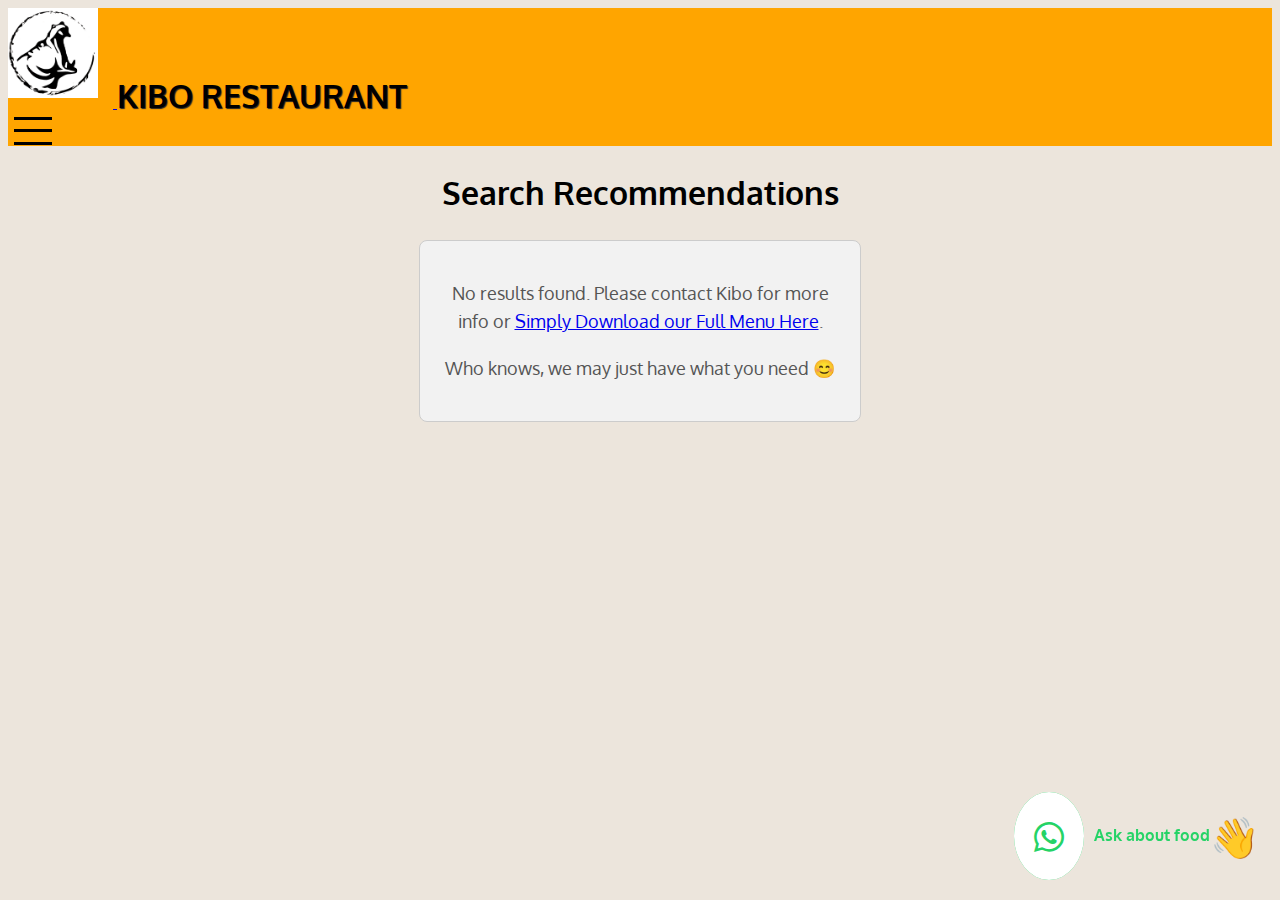
<file: recommendations.html>
<!DOCTYPE html>
<html lang="en">
    <head>
   
        <meta charset="utf-8">
        <meta name="viewport" content="width=device-width, initial-scale=1">
        <meta name="description" content="Kibo Restaurant offers a unique seafood experience, combining fresh ingredients with traditional recipes.">
        <meta name="keywords" content="Kibo Restaurant, seafood, restaurant, dining, fresh ingredients, unique recipes">
        <meta name="robots" content="index, follow">
    
        <link rel="icon" href="favicon.ico" type="image/x-icon">
        <link rel="icon" href="favicon-32x32.png" sizes="32x32" type="image/png">
        <link href="https://cdn.jsdelivr.net/npm/bootstrap@5.0.2/dist/css/bootstrap.min.css" rel="stylesheet" integrity="sha384-EVSTQN3/azprG1Anm3QDgpJLIm9Nao0Yz1ztcQTwFspd3yD65VohhpuuCOmLASjC" crossorigin="anonymous">
        <link rel="stylesheet" href="css/Lec26.styles.css">
        <link rel="preconnect" href="https://fonts.googleapis.com">
       <link rel="preconnect" href="https://fonts.gstatic.com" crossorigin>
       <link href="https://fonts.googleapis.com/css2?family=Oxygen:wght@300;400;700&display=swap" rel="stylesheet">
        <link rel="preconnect" href="https://fonts.googleapis.com">
        <link rel="preconnect" href="https://fonts.gstatic.com" crossorigin>
        <link href="https://fonts.googleapis.com/css2?family=Lora:ital,wght@0,400..700;1,400..700&family=Oxygen:wght@300;400;700&display=swap" rel="stylesheet">
        <link rel="stylesheet" href="https://cdn.jsdelivr.net/npm/bootstrap-icons@1.11.3/font/bootstrap-icons.min.css">
        <link rel="stylesheet" href="https://cdnjs.cloudflare.com/ajax/libs/font-awesome/6.5.2/css/all.min.css" integrity="sha512-SnH5WK+bZxgPHs44uWIX+LLJAJ9/2PkPKZ5QiAj6Ta86w+fsb2TkcmfRyVX3pBnMFcV7oQPJkl9QevSCWr3W6A==" crossorigin="anonymous" referrerpolicy="no-referrer" />
        
    
        <title>Kibo Restaurant | Unique Seafood Experience</title>
        
      </head> 
      <body>
        <nav class="navbar navbar-expand-lg navbar-light Nav-color " id="" >
          <div class="container-fluid  d-flex justify-content-between align-items-center"> 
            <a href="index.html" class="navbar-brand mb-0 h1 " id="">
              <img src="Kibo-test-images\ippo-logo-menu.jpg" class="d.none d-sm-block" width="100px"   height="100px"  id="custom-logo">
              <a href="index.html" id="restaurant-name"class="d-inline-block align middle"><span>KIBO RESTAURANT</span> </a>
              
            <!--MAKE DROP DROPDOWN TOGGLE MENU LIKE A HALF TABLE NOT FULL--
            <button class="navbar-toggler" type="button" data-bs-toggle="collapse" data-bs-target="#navbarSupportedContent" aria-controls="navbarSupportedContent" aria-expanded="false" aria-label="Toggle navigation">
              <span class="navbar-toggler-icon"></span>
            </button>-->
            <!-- Toggler button -->
        <!-- <button class="navbar-toggler custom-toggler" type="button" data-bs-toggle="collapse" data-bs-target="#navbarSupportedContent" aria-controls="navbarSupportedContent" aria-expanded="false" aria-label="Toggle navigation">
          <span class="navbar-toggler-icon"></span>
        </button> -->
        <button id="custom-toggler" class="navbar-toggler" aria-label="Toggle navigation">
          <span class="bar"></span>
          <span class="bar"></span>
          <span class="bar"></span>
      </button>
      
            <div id="navbar-content"  class="collapse navbar-collapse justify-content-end" id="navbarSupportedContent">
              <ul class="navbar-nav me-auto mb-2 mb-lg-0 mx-5" id="nav-list">
                <li class="nav-item active  p-lg-4">
                  <a class="nav-link active" aria-current="page" href="index.html"> <i class="bi bi-house-fill"></i> <br class="d-none d-sm-block"><span>Home</span></a>
                </li>
                <li class="nav-item active p-md-4">
                  <a class="nav-link active" aria-current="page" href="Kibo Full Menu.html"><i class="fa fa-cutlery" aria-hidden="true"></i> <br class="d-none d-sm-block"><span>Menu</span></a>
                </li>
                <li class="nav-item active p-md-4">
                  <a class="nav-link active" aria-current="page" href="Kibo About.html"><i class="fa fa-info-circle" aria-hidden="true"></i> <br class="d-none d-sm-block"><span>About</span></a>
                </li>
                
                <li class="nav-item active p-md-4">
                  <a class="nav-link active" aria-current="page" href="Kibo birthday.party.wedding.html"> <i class="bi bi-calendar-heart-fill"></i> <br class="d-none d-sm-block"><span>Events</span></a>
                  
                </li>
                <li class="nav-item active p-md-4" id="phone">
                  <a class="nav-link active" aria-current="page" href= "tel:+254715408584"> <i class=""></i> <br class="d-none d-sm-block"><span><i class="bi bi-telephone-fill" aria-hidden="true"></i></span></a>
                  <!-- <a class="nav-link active" aria-current="page" href="tel:+254715408584"><i class="bi bi-telephone-fill" aria-hidden="true"></i></span></a>   -->
                </li>
                <li class="nav-item  p-md-4"id="phone">
                  <i class=""></i> <br class="d-none d-sm-block"> <span>+254715408584/ +254708192212</span>
                </li>
                <li><div class="search-container" >
                  <input type="text" id="search-input" class="search-input form-control me-2" placeholder="Search...">
                  <button id="search-btn" class="search-btn">
                    <i class="bi bi-search"></i>
                  </button>
                  <button id="close-btn" class="close-btn">&times;</button>
                </div> 
                  <li>
                
                
                
                            
              </ul>
              <!--- CREATE SMALL MAGNIFYING LENSE- Animated Search Bar using HTML and CSS----
                <form class="d-flex" id="search-box">
                <input class="form-control me-2" type="search" placeholder="Search" aria-label="Search">
                <button class="btn btn-light" type="submit">Search</button>
              </form>-->
            <!-- <div class="search-container" >
              <input type="text" id="search-input" class="search-input form-control me-2" placeholder="Search...">
              <button id="search-btn" class="search-btn">
                <i class="bi bi-search"></i>
              </button>
              <button id="close-btn" class="close-btn">&times;</button>
            </div>  -->
            </div>
          </div>
        </nav> 
        <!-- END OF NAV-BAR  -->
        <div class="recommend container">
          <h1>Search Recommendations</h1>
        
        <div id="recommendations-container" class="search-results-container"></div>
        
        </div>
        
        </div>
        <div class="whatsapp-container">
        <a href="https://wa.me/254715408584" target="_blank" class="whatsapp-icon">
        <i class="bi bi-whatsapp"></i>
        </a>
        <span class="whatsapp-text">Ask about food<span role="img" aria-label="hand wave" class="emoji">&#128075;</span> </span><!--html entity (&#number) can be replaced with a waving hand direct emoji(👋)-->
        </div>
        <!-- back to TOP BUTTTON -->
       

       
      
    <!--END OF MAIN BODY-->
<footer  class="container-fluid bg-dark text-white pt-2" id="hide-footer">
  <div class="container" id="panel-footer">
    <div class="row justify-content-center">
      <div class="col-sm-12 col-md-3 mt-3">
        <h5 class="text-uppercase mb-2 font-weight-bold text-warning ">Kibo restaurant</h5>
        <p>
          Fortam beach <br>
          Watamu, Kenya.
        </p>
        <span class="separate-footer d-block d-sm-none" > <hr> </span>
      </div>
        
      <div class="col-sm-12 col-md-3 mt-3">
        <h5 class="text-uppercase mb-2 font-weight-bold text-warning">Follow us</h5>
        <a href="https://www.facebook.com/kiborestaurantfortam/" target="blank"  class="text-white" style="text-decoration:none;"><i class="bi bi-facebook"></i> Facebook</a> <br>
        <a href="https://www.instagram.com/kiborestaurant/?hl=en" class="text-white" target="blank" style="text-decoration:none;"><i class="bi bi-instagram"></i> Instagram</a>
        <span class="separate-footer d-block d-sm-none"> <hr> </span>
      </div>

      <div class="col-sm-12 col-md-3 mt-3">
        <h5 class="text-uppercase mb-2 font-weight-bold text-warning ">OPEN HOURS</h5>
        <p>
          DAILY <br>
          9:30AM- 11:00PM.
        </p>
        <span class="separate-footer d-block d-sm-none" > <hr> </span>
      </div>

      <div class="col-sm-12 col-md-3 mt-3">
        <h5 class="text-uppercase mb-2 font-weight-bold text-warning">Contact</h5>
        <p>
          <a class="text-white" style="text-decoration:none;" href="tel:+254715408584"> <span class="call-us"><i class="bi bi-telephone-fill" ></i> <span>+254715408584</span></span></a> <br>
          <a class="text-white" style="text-decoration:none;" href="tel:+254715408584"> <span class="call-us"><i class="" ></i> <span>+254708192212</span></span></a>
        </p>
        <span class="separate-footer d-block d-sm-none"> <hr> </span>
      </div>

    
    </div><!--END OF ROW-->
      <div class="text-center"> <i class="bi bi-c-circle"> </i>Copyright Kibo Restaurant 2024</div>
    </div><!--END OF CONTAINER-->
  </footer> 
    <!--<script src="https://cdn.jsdelivr.net/npm/bootstrap@5.0.2/dist/js/bootstrap.bundle.min.js" integrity="sha384-MrcW6ZMFYlzcLA8Nl+NtUVF0sA7MsXsP1UyJoMp4YLEuNSfAP+JcXn/tWtIaxVXM" crossorigin="anonymous"></script>-->
    
    <!-- Option 2: Separate Popper and Bootstrap JS -->
   
    <script src="https://cdn.jsdelivr.net/npm/@popperjs/core@2.9.2/dist/umd/popper.min.js" integrity="sha384-IQsoLXl5PILFhosVNubq5LC7Qb9DXgDA9i+tQ8Zj3iwWAwPtgFTxbJ8NT4GN1R8p" crossorigin="anonymous"></script>
    <script src="https://cdn.jsdelivr.net/npm/bootstrap@5.0.2/dist/js/bootstrap.min.js" integrity="sha384-cVKIPhGWiC2Al4u+LWgxfKTRIcfu0JTxR+EQDz/bgldoEyl4H0zUF0QKbrJ0EcQF" crossorigin="anonymous"></script>
    <!-- <script src="js/beach.js"></script> -->
    <script src="js/Navbar  & in page functions.js"></script>
    <!-- <script src="js/slow-loading.js"></script> -->
    <script src="js/search-button.js"></script>
     <script src="js/recommendations.js"> </script>
</body>
</html>
</file>
<file: css/Lec26.styles.css>
html {
  scroll-behavior: smooth;
}

/**Aloja font to add to body tag  Tutor-Not working**/
 /* @font-face{
  font-family:'Aloja';
     src: url('../fonts/Aloja Ligh 400.otf') format ('opentype')
          url('../fonts/Aloja-Light.woff') format ('woff'),
          url('../fonts/Aloja-Light.otf') format ('opentype');
}
         */

body{
   font-size: 16px;
  /* font-family:'Aloja', sans-serif; */
  background-color:#ECE5DC;
  /* background-image: url('/Kibo test images/body\ background\ image\ 1.png');
  background-clip:content-box;
  z-index:10;
  opacity:1; */
   /* color: #000000 ;  */
   line-height:1.6;
    font-family: "Oxygen", sans-serif; 
} 



 /**START HEADER OR NAV-BAR**/
/**Navbar Color**/
.Nav-color{
  background-color: #ffa500;
}
.navbar-brand img{/*logo sizing*/
  width: 106px;
  height: 100px;
  margin:0px 15px 10px 0px;    
}

#restaurant-name{
  /*Restaurant name*/
 /* font-family: "Aloja", sans-serif;*/
  color:#000000;
  font-size:2em;
  text-transform:uppercase;
  font-weight:bold;
  text-shadow: 1px 1px 1px #222;
  margin-top:0px;
  margin-bottom: 10px;
  line-height:1;
  text-decoration:none;  
}
.nav-item{
  align-items: center;
  margin-top:0px;
}
#nav-list {
  color:#000000;
  margin-top: 0px;
  text-align: center;
  display: flex;
  flex-flow: 0;
  /* flex-wrap: nowrap; Prevents wrapping */
  align-items: center;
  justify-content: space-between; /* Spreads out the items */
  align-items: center; /* Vertically centers the items */
  width: 90%; /* Ensures the nav items use the full width of the navbar */
}


.nav-item span:hover, :focus{
  text-decoration: underline;
  text-underline-offset: 3px; /* Adds some space between the text and the underline */
  text-decoration-thickness: 5px; /* Makes the underline a bit thicker*/
  transition: text-decoration 0.3s ease;
  text-decoration-color:#e0d3c2;
}
  

.search-container{
  position: relative;
  display:flex;
  align-items: center;
  width: 20%;
  
}
.search-input{
  width:0;
  opacity: 0;
  transition: width 0.4s ease, opacity 0.4s ease;
  position: absolute;
  right: 30px;/* adjust as needed*/
  top: 100%;
  z-index:1000;
  transform: translateY(-0%);
}
.search-btn{
  background:none;
  border: none;
  cursor: pointer;
  font-size: 1.2rem;
}

.search-btn i{
  color:#333;
}
.close-btn{
  background:none;
  border:none;
  font-size: 1.2rem;
  cursor: pointer;
  display:none;
  position:absolute;
  right:15px;
  top:89%; 
}
.search-container.active .search-input{
  width: 200px;
  opacity: 1;
}
.search-container.active  .close-btn{
  display:block;
}
.recommend{
  text-align: center;
}
.item {
  margin: 20px;
  text-align: center;
  /* background-color: #f9f9f9; */
  padding: 20px;
  /* border: 1px solid #ddd; */
  border-radius: 8px;
  width: 100%;
  max-width: 300px;
}
.item img {
  width: 100%;
  height: auto;
  border-radius: 5px;
}
.no-results {
  font-size: 18px;
  color: #555;
  padding: 20px;
  border: 1px solid #ccc;
  border-radius: 8px;
  background-color: #f2f2f2;
  max-width: 400px;
  margin: auto;
}
.item h2 {
  margin: 15px 0 10px;
}
.item a {
  text-decoration: none;
  color: #008CBA;
  font-size: 16px;
}
.item a:hover {
  text-decoration: underline;
}
.search-results-container {
  display: flex;
  flex-direction: column;
  align-items: center;
  margin: 20px;
}

#search-results {
  display: flex;
  flex-direction: column;
  align-items: center;
  gap: 10px; /* Space between results */
}

.search-result-item {
  padding: 10px;
  border: 1px solid #ccc;
  width: 100%;
  max-width: 300px; /* Limit the width of each result */
  text-align: center;
  background-color: #f9f9f9;
  border-radius: 5px;
  transition: background-color 0.3s;
}

.search-result-item:hover {
  background-color: #f0e68c; /* Change color on hover */
  cursor: pointer;
  transform: scale(1.05); /* Slight zoom effect */
}

.search-result-item a {
  text-decoration: none;
  color: #333;
}


/* #phone{
  margin-top:5px;
  position:center;
}
#phone{
  margin-top:2px;
 align-content:right;
  padding-bottom:0;
  font-size:1.2em; */
  

  .bi {/*Phone number*/
top:10%;
}
#phone{
  padding-bottom:0;

}
#phone div {/*Contact us*/
color:#557C3E;
text-align: right;
padding-right: 15px;
}
/* Toggler button styling */
.navbar-toggler {
  display: flex;
  flex-direction: column;
  justify-content: space-between;
  width: 50px;
  height: 30px;
  background: none;
  border: none;
  cursor: pointer;
  outline: none;
}

.bar {
  display: block;
  width: 100%;
  height: 3px;
  background-color: #000000;
  transition: all 0.1s ease;
}

/* Collapse content */
.navbar-collapse {
  display: none; /* Hidden by default */
}
/* Toggler button transformation */
.navbar-toggler.active .bar:nth-child(1) {
  transform: rotate(45deg);
  position: relative;
  top: 9.5px;
}

.navbar-toggler.active .bar:nth-child(2) {
  opacity: 0;
}

.navbar-toggler.active .bar:nth-child(3) {
  transform: rotate(-45deg);
  position: relative;
  top: -9.5px;
}
/* Show the navbar-collapse when active */
.navbar-collapse.show {
  display: block; /* Show the content */
}

@media (mix-width: 991px) {
  
}

@media (max-width: 991px) {
  .navbar-collapse {
    flex-grow: 0; 
    background-color: #ffa500;
    width: 100%; /* Adjust the width as per your needs */
    height: auto;
    padding: 0px;
    border: 1px solid #ECE5DC; /* Optional border for the dropdown */
    position: absolute;
    top: 100%;
    right: 0;
    z-index: 1000;  
    padding: 2%;
  } 
  
  .navbar-nav {
    display: flex;
    flex-direction: column; /* Stack items vertically */
    align-items: flex-start; /* Align items to the start */
    padding: 5px 10px;
  }
  
  .search-container{
   display:flex;
   align-items:center;
   justify-content:center;
   width:100%;
  }

  .navbar-nav .nav-item {
    padding: 2px 2px; /* Reduce padding between items */
    margin: 0; /* Remove margin between items */
  }

  .navbar-nav .nav-link {
    font-size: 0.9em; /* Optional: reduce font size for a more compact look */
  }
  
}


#search-box{/*form*/
  text-align: right;
padding-right: 15px;
}
#address{
  list-style-type: none;
}
/* BACK TO TOP BUTTON */

/* Style for the Back to Top button */
#back-to-top {
  position: fixed;
  bottom: 50%;
  right: 20px;
  background-color: #007bff; /* Adjust the color as needed */
  color: white;
  border: none;
  border-radius: 50%;
  width: 50px;
  height: 50px;
  display: flex;
  align-items: center;
  justify-content: center;
  font-size: 24px;
  cursor: pointer;
  box-shadow: 0 4px 8px rgba(0, 0, 0, 0.2);
  transition: opacity 0.3s ease;
  opacity: 0; /* Hidden by default */
  z-index:1001;
}

#back-to-top:hover {
  background-color: #0056b3; /* Darker shade on hover */
}

/* Show the button when scrolled down */
#back-to-top.show {
  opacity: 1;
}
/* .navbar.navbar-expand-lg {
  position:fixed;
} */

 
 #navbar-properties{
  position: fixed;
  width:100%;
  height:70px;
  display:flex;
  flex-flow: 0;
  flex-direction: row;
  align-items: center;
  justify-content:center;
  transition: all 0.1s ease;
  font-size: 90%;
  background-color: #ffa500;
  z-index:1000;
  top:0%;
}

/* @media screen  */
/* #navbar-properties ul{
  justify-content:center;
} */
#shrink-logo{
width: -50%;
height: -50%;
transition: all 0.3s ease
} 

  
#trip-icon{
max-width:50px;
max-height:50px;
align-items: center;
position: relative;
}
#trip-advisor-1{/* I will switch this id with others in oder to set a different backgrounds using js*/
  background: url("../Kibo-test-images/Sunset.jpeg") no-repeat;
  background-position:center;
  background-size: cover;
  background-size: 100% auto;
  background-clip: border-box;
  height: 800px;
  display: flex;
  justify-content: center;
  align-items: center;
  position:relative;
  margin-top:0;
  margin-bottom: 0;
}
#trip-advisor-2{
  background: url("../Kibo-test-images/beach-background-1.jpg") no-repeat;
  background-position:center;
  background-size: cover;
  background-size: 100% auto;
  background-clip: border-box;
  height: 800px;
  display: flex;
  justify-content: center;
  align-items: center;
  position:relative;
}
#trip-advisor-3{
  background: url("../Kibo-test-images/beach-background-2.jpg") no-repeat;
  background-position:center;
  background-size: cover;
  background-size: 100% auto;
  background-clip: border-box;
  height: 800px;
  display: flex;
  justify-content: center;
  align-items: center;
  position:relative;
}
#heartbeat-button {
  background-color: transparent;
  border: none;
  /* border-color: #ECE5DC; *
  color:#25d366;/** Tutor- Understand whatsapp button for 
  trip advisor icon manipulation-PUT A GREEN FILL AROUND JPG, PNG OR <i> fa fa<i> to get tripadvisor better icon***/
  /* border-radius:50%; */
  /* border: 2px solid black; */
  cursor: hand;
  outline: none;
  padding: 0;
  animation: heartbeat 3s infinite;
  display: flex;
  justify-content: center;
  align-items: center;
  position: relative;
  margin-bottom: 1px;
  top:17%;
}
/* #trip-reviews{/*The background and positioning of all elements i.e carousel container and text on top of these slide*
  background-color: rgb(130, 153, 173);
  border: 4px solid #ECE5DC;
  cursor: pointer;
  display: flex;
  justify-content: center;
  align-items: center;
  position:relative;
  top:-25%;
  margin-top:1px;
  width: 80%;
  height: auto;
} */

@keyframes heartbeat {
  0% {
      transform: scale(1);
  }
  25% {
      transform: scale(1.1);
  }
  50% {
      transform: scale(1);
  }
  75% {
      transform: scale(1.1);
  }
  100% {
      transform: scale(1);
  }
}
/*Start of Carosel */
.carousel-advisor{
  background-color: rgb(130, 153, 173);
  border: 4px solid #ECE5DC;
  cursor: pointer;
  justify-content: center;
  align-items: center;
  position:relative;
  top:-180px;
  position:relative;
  overflow: hidden;
  margin: auto;
  height: 200px;
  width:90%;
  align-items:stretch;
  justify-content:center;
  /* top:-2%; This is an Adjustable */
}
.carousel-advisor-container{
  display:flex;
  transition: transform 0.5s ease-in-out;
  height:100%;
  width: 100%; /* Ensure the container takes full width */
  /* justify-content:space-between; */
}
.carousel-advisor-slide{
  min-width:100%;
  box-sizing: border-box;
}
.carousel-advisor-slide a {
  text-decoration: none; /* Remove underline from the anchor tag */
}
.carousel-advisor-slide h4{
  text-decoration: none;
  text-align: center;
  /* text-shadow:#ff0000; */
  color:#000000;
  cursor: pointer;
  /* color: inherit; Inherits the color of the parent element */
  /* Or you can specify a color directly */
  /* color: black; */
}
.carousel-advisor-slide a h5{
  text-decoration: none;
  text-align: center;
  text-shadow:#e4caa8;
  color:#000000;
}
.carousel-advisor-slide p{
  margin: 10px 20px; 
  /* Add some margin around the text to create space */
  /* line-height: 1.6;  */
  /* Adjust the line height for better readability */
  text-align: center;
   /* Ensure the text is centered */
  /* font-size: 1rem;  */
  /* Adjust font size as needed */
}
.prev-advisor, .next-advisor{
  position: absolute;
  top:50%;
  transform: translateY(-50%);
  background-color:rgba(0,0,0,0.5);
  color: #e4caa8;
  border: none;
  padding: 10px;
  cursor: pointer;
  z-index:10;
 }
.prev-advisor{
  left:1px;
}
.next-advisor{
  right: 1px;
}
/* end of trip advisor CAROUSEL*/
/*EVERYWHERE */
/* whatsapp dancing Icon*/
.whatsapp-container{
  position:fixed;
  bottom:20px;
  right:20px;
  display:flex;
  align-items:center;
  z-index: 1000;
  animation: float 2s infinite ease-in-out;
}

.whatsapp-icon{
  background-color: #25d366; /* Green background */
  color:#25d366; /* Green icon color --before it was white */
  border-radius:50%; /* Round shape */
  padding: 20px; /* Increased padding to make it bigger */
  font-size: 30px; /* Increased font size for larger icon */
  position:relative;
  margin-right: 10px;
}
.whatsapp-icon i{
  position: relative;
  z-index: 2;
}
.whatsapp-icon::before{
  content: '';
  position: absolute;
  top: 0;
  left: 0;
  right: 0;
  bottom: 0;
  background-color:white;
  border-radius:50%;
  z-index: 1;
  padding: 8px; /* Adjusted padding inside the white circle */
}

.whatsapp-text{
  color:#25d366;
  font-size: 16px;
  font-weight: bold;
  animation: bounce 2s infinite;
}
@keyframes float{
  0%, 100% {
    transform: translateY(0);
  }
  50%{
    transform: translateY(-10px);
  }
}

@keyframes bounce{
  0%, 100%{
    transform: translate(0);
  }
  50%{
    transform: translateY(-5px);
  }
}
.whatsapp-text .emoji{
  font-size: 40px; /* Increased size for the waving hand emoji**/
  vertical-align: middle; /*ALigns the emoji with the text*/
}

#hide-footer{
display: none;
}
#hide-video{
  display:none;
}





/**Footer**/
/* .call-us span:hover, a:focus{
  background: #557C3E;
  
  } */


/*** [STYLES FOR PREVIOUS FOOTER TRIAL]
.panel-footer{
  margin-top:30px;
  padding-top:35px;
  padding-bottom:30px;
  background-color:#222;
  border-top:0;
}
.panel-footer div.row{
  margin-bottom:35px;
}
#hours,#address{
line-height: 2;
}
#hours> span, #address> span{
  font-size: 1.3em;
}
#address p{
  color:#557c3e;
  font-size: .8em;
  line-height: 1.8;
}
#testimonials {
  font-style:italic;
}
#testimonials p:nth-child(2) {
  margin-top:25px;
} ***/
/**HOME PAGE*/
/* .container.jumbotron{
  box-shadow:0 0 50px #3F0C1F;
  border:2px solid #3F0C1F;
  max-width:100%;
  height:auto;
  padding:auto;
  margin:auto;
  /**min-height:50vh;**
  position:relative;
  color:white;
  text-shadow:2px 2px 2px rgba(0,0,0,.2);
  /***OBJECT DOES NOT FIT IN DIV IN SMALL AND MEDIUM SCALE DEVICES ***
} */


.color-overlay{
  width:100%;
  height:auto;
  background-color: rgba(0,0,0,.2);
}/**
.jumbotron-text{
  font-size:4em;
}**/

/*Start of Carosel */
.carousel{
  position:relative;
  max-width:100%;
  overflow: hidden;
  margin: auto;
  height: 100%; /*This is an Adjustable*/
}
.carousel-container{
  display:flex;
  transition: transform 0.5s ease-in-out;
  height:auto;
}
.carousel-slide{
  min-width:100%;
  box-sizing:border-box;
  height: calc(100vw * 9 / 16);
}
.carousel-slide img{
  width: 100%;
  height:100%;
  object-fit:cover; /* contain is adjustable to cover.  object-fit:cover =>>Ensures images 
  cover the slide area without distortion*/
  display:block;
}
.prev, .next{
  position: absolute;
  top:50%;
  transform: translateY(-50%);
  background-color:rgba(0,0,0,0.5);
  color: white;
  border: none;
  padding: 10px;
  cursor: pointer;
  z-index:10;
 }
.prev{
  left:10px;
}
.next{
  right: 10px;
}
/* ORANGE PLACEHOLDER BEFORE CAROUSEL BEGINS*/
#home-snippet-content {
  position: relative; /* Make the parent container a positioning context */
}

#carousel-placeholder {
  position: absolute; /* Position the placeholder absolutely */
  top: 0; /* Align it to the top of the carousel */
  left: 0; /* Align it to the left */
  right: 0; /* Stretch to the right */
  bottom: 0; /* Stretch to the bottom */
  background-color: #ffa500; /* Optional: Add a background color */
  color: rgb(7, 7, 7); /* Set text color */
  display: flex; /* Use flex to center text */
  justify-content: center; /* Center horizontally */
  align-items: center; /* Center vertically */
  z-index: 10; /* Ensure it appears above other elements */
  text-align: center;
}

.carousel {
  position: relative; /* This allows the placeholder to be positioned correctly */
  /* Add your carousel styles here */
}
/* #carousel-placeholder{
  display:flex;
  justify-content: center;
  align-items: center;
  background-color: #ffa500;
  font-size: 20%;
  height: 1000px;
  color: black; 
  text-align: center;
  
} */

#menu-tile, #events-tile, #map-tile, #beach-bed-tile{
 height: 250px;
  width: 100%;
  margin-bottom: 15px;
  margin-left:auto;
  margin-right:auto;
  position: relative;
  border: 2px solid #8b6a2d;
  overflow:hidden;
}
#menu-tile:hover, #events-tile:hover, #map-tile:hover, #beach-bed-tile:hover{
  box-shadow:0 1px 5px 1px #504a4a;
  transition: all 0.3s ease;
}
#menu-tile{
  background: url("../Kibo-test-images/huge-seafood.jpg") no-repeat;
  background-position:center;
  background-size: cover;
}

 #beach-bed-tile{  
 background: url("../Kibo-test-images/fortam-beach.jpg") no-repeat;
  background-position:center;
  background-size: cover;
}
#events-tile{
  background: url("../Kibo-test-images/events-kibo-restaurant-watamu (2).jpeg") no-repeat;
  background-position:center;
  background-size: cover;

}



#events-tile span, #map-tile span, #beach-bed-tile span,#menu-tile span{
 position: absolute;
  bottom:0;
  right:0;
  width: 100%;
  text-align:center;
  font-size:1.6 em;
  text-transform:uppercase;
  background-color: #ffa500;
  color:#000000;
  opacity:.8;
}
.icon-images{
  max-width:80px;
  max-height:80px;
 align-content: center;
}


#loading {
  display: none; /* Hide the loading gif by default**/
  position: fixed;
  top: 50%;
  left: 50%;
  transform: translate( -50%, -50%);
  z-index:1000;
}
#error-message{
  display: none; /**Hide the error message by default**/
  color: #ff0000;/**if direct In HTML Main doc= style="color:red; display:none;*/
  font-weight: bold;
}


#error-info{
  display: none; /**Hide the error message by default**/
  color: #ff0000;/**if direct In HTML Main doc= style="color:red; display:none;*/
  font-weight: bold;
}



/** END OF HOME PAGE**/
/*MENU PAGE PAGE**/
.category-tile{
  position: relative;
  border: 2px solid #ECE5DC;
  overflow:hidden;
  width:200px;
  height:200px;
  margin:0 auto 15px;
}
.category-tile span{
  position: absolute;
  bottom:0;
  right: 0;
  width:100%;
  text-align:center;
  font-size:1.2em;
  text-transform: uppercase;
  background-color:#ECE5DC;
  color: #fff;
  opacity: .8;
}
.category-tile:hover {
  box-shadow:0 1px 5px 1px #cccccc;
  transition: all 0.3s ease;
}
#menu-categories-title + div{
  margin-bottom: 50px;
}
/**SINGLE CATEGORY PAGE**/
.menu-item-tile{
  margin-bottom:25px;
}
.menu-item-tile span hr{
  width:80%;
}
.menu-item-tile .menu-item-price{
  font-size:1.1em;
  text-align:right;
  margin-top:-15px;
  margin-right:-15px;
}
.menu-item-tile .menu-item-price span{
  font-size: .6em;

}
.menu-item-photo {
  position:relative;
  border:2px solid #e0d3c2;
  overflow:hidden;
  padding: 0;
  margin-right: -15px;
  margin-left: auto;
  margin-bottom: 20px;
  max-width:250px;
  max-height:150px;
}
.tile-number{
  position:absolute;
  /*bottom:1;
  right:1;
  top: 1;
  left: 1;*/
  width:30px;
  background-color:#557c3e;
  text-align:center;
}
.menu-item-description{
padding-right:30px;
}
.menu-item-title{
  margin:0 0 10px;
}
.menu-item-details{
  font-size: .9em;
  font-style: italic;
  color:#000000;
}
/*CAROUSEL */
@media (max-width: 768px) {
  .prev, .next{
    padding: 5px;
  }  
}
/*Carousel  videos*/

.video-carousel-wrapper{
  display: flex;
  overflow:hidden;
  width:100%;
  height: auto;
  position: relative;/* Ensures overlay is relative to the video */
  overflow: hidden;
  /* Prevents any overflow from showing */
  box-sizing: border-box;
}
.carousel-video{
  background-color: black; /* Fallback background color */
  width:100%;
  height:auto;
  display:block; 
  z-index: 1; /*It ensures that the video is behinf the overlay*/
}
.overlay{
  position:absolute;
  top:0;
  left:0;
  right:0;
  bottom:0;

  z-index: 1; /*overlay on top of the video*/
  background: rgba(107, 206, 206, 0.5); /*semi transparent white, like a veil
  rgb is just another way of choosing the right color combination */
  pointer-events: none; /* Allows clicks to pass through the overlay*/
  backdrop-filter: blur(0px); /*Optional : Adds a bur effect to the veil*/
}
.text-onoverlay{
  position:absolute;
  z-index: 4;
  /* Centering the text both horizontally and vertically */
  top: 50%;
  left: 50%;  
   transform: translate(-50%, -50%);

  border: 2px solid black;
  padding:0;
  cursor: pointer;
}
.beach-video{
  position: relative;
}


/**End of carousel**/

/*SLow Loading*/
.slow-load {
  /* background-color:rgb(226, 205, 205); White for images */
  display:block;
  width: 100%; /* Ensures it fills the container */
  height: auto; /* Maintains aspect ratio */
  max-width: 100%; /* Prevents the image from exceeding container width */
   opacity: 1; /*Make the placeholder visible initially */
  /*opacity: 0;    Hide images and alt text initially*/
  /* transition: opacity 0.5s ease, transform 0.3s ease, box-shadow 0.3s ease; Smootth transition when showing the image */
}
/* .slow-load.video-placeholder {
  /* background-color:black; Black for videos *
} */

.finished-loading {
  opacity:1; /*Show the image/ video once loaded*/
}
.lazy-load:hover{
  transform: scale(1.05); /*SLightly increase the size*/
  box-shadow: 0 4px 15px rgba(0, 0, 0, 0.3); /*add a subtle shadow to create depth*/
}

/*Overiding the css class */
#events-images{
  background-color: none; /*White for images*/
  background-clip:content-box;
  display:block;
  box-sizing: border-box;
  object-fit:contain;
  width: 100%; /* Ensures it fills the container */
  height: auto; /* Maintains aspect ratio */
  max-width: 100%; /* Prevents the image from exceeding container width */
  opacity: 1; /*Make the placeholder visible initially */
  /*opacity: 0;    Hide images and alt text initially*/
  transition: opacity 0.5s ease, transform 0.3s ease ;
  box-shadow: none;
}
#events-images:hover{
  transform:none; /*SLightly increase the size*/
  /* box-shadow: 0 4px 15px rgba(0, 0, 0, 0.3); */
}
#events-videos:hover{
  /* background-color:black; Black for videos */
  transform: none;
  box-shadow: none; /*add a subtle shadow to create depth*/
}

/*About page*/
#text-content p{
  /* background-color: #7897B4; */
  padding: 20px;
  box-sizing:border-box;
  width:100%;
  height: 100%;
  /* background-clip: content-box; */
}
#text-content{
  background-color: #7897B4;
  background-clip: content-box;
}
#image-content img{
  object-fit:cover;
  width:100%;
  height: 100%;
}
/* .floating-test img{
  /*Tutor -FYI This is combination of box shadow, transform and perspective and css animation* all techniques*8
  Please check new css tricks to ensure indepth understanding***
  display: block;
  margin:;
  width: ;
  perspective: 1000px;
  transform: rotateX(5deg) rotateY(5deg);
  transition: transform 0.3s ease, box-shadow 0.3s ease;
  box-shadow: 0 10px 20px rgba(0, 0, 0, 0.3);
  animation: float 3s ease-in-out infinite;
} ****
.floating-test img:hover{
  transform: translateY(-10px) rotateX(0deg) rotateY(0deg);
  box-shadow: 0 20px 30px rgba(0, 0, 0, 0.4);
}*/
.no-negative-margin{
  margin-left: 0;
  margin-right:0;
}

/*******OLD JUMBOTRON Extra Large devices Only *********
******Extra extra Large******/
@media(min-width:1400px){
  #custom-logo{
    max-width:100px;
    max-height:100px;
    margin:0px 10px 10px 0px;
  }
  #shrink-logo{
    max-width:60px;
    max-height: 60px;
    margin:0px 10px 10px 0px;
    transition: all 0.3s ease;
  }
}


@media (min-width:1200px)and (max-width:1399px){
  #custom-logo{
    max-width:90px;
    max-height:90px;
  }
  #shrink-logo{
    max-width:55px;
    max-height:55px;
  }


}
/*******Large devices only**********/
@media(min-width:992px) and (max-width:1199px) {
    #custom-logo {
     max-width:80px;
     max-height:80px;
   }
   #shrink-logo{
    max-width:45px;
    max-height: 45px;
  }
  #phone{
    font-size:100%;
  }
  .text-onoverlay h3{
    font-size:99.5%;
   }
  

  }
/*******Medium devices only*******/
@media(min-width:768px) and (max-width:991px){
 /* .container .jumbotron{
    background: url('/Kibo test images/Jumbotron\ 768\(2\).png') no-repeat;
    height:432px;
  }*/
  #custom-logo {
    max-width:70px;
    max-height:70px; 
  }
  #shrink-logo{
    max-width:40px;
    max-height: 40px;
  }
  #panel-footer{
    text-align:center;
  }
 #separate-footer{
    width:50%;
  }
  /* THE NEW MENU*/
 .reduce-image{
  display:flex;
  justify-content:center;
  align-content: center;
  Width:50%;
  height:auto;
  
 }
 .reduce-image img{
  object-fit: cover;
  overflow:hidden;
 }
 .text-onoverlay h3{
  font-size:99%;
 }
  


  
 /* THE NEW MENU*/
  /*  MEDIA SCREEN CAROUSEL ADJUSTMENT*/
}
/********small devices only* ******/
@media (min-width:576px) and (max-width:767px) {
  /*.container .jumbotron{
    background: url('../Kibo test images/Jumbotron\ 576\ \(3\).png') no-repeat;
    height:324px;
    background-size: cover;
    
  }*/
  #custom-logo {
    max-width:60px;
    max-height:60px;
  }
  #shrink-logo{
    max-width:35px;
    max-height: 35px;
  }
  #panel-footer{
    text-align:center;
  }
  .text-onoverlay h3{
    font-size:98%;
   }
 
}

/******** extra small only*********/
@media (min-width:0px) and (max-width:575px) {
  #custom-logo {
    max-width:50px;
    max-height:50px; 
  }
  #shrink-logo{
    max-width:25px;
    max-height: 25px;
  }
  #menu-tile, #specials-tile, #map-tile, #menu-tile1, #specials-tile1{
  width:100%;
  margin:2px auto 2px;
  }

  #panel-footer{
    text-align:center;
  }
  .jumbotron-text{
    font: size 0.5em;
    align-content: center;
   }
  .menu-item-photo{
  margin-right: auto;
  }
 .menu-item-tile .menu-item-price{
  text-align:center;
  }
 .menu-item-description{
  text-align:center;
  }
  #navbar-properties{
    font-size: 70%;
    flex-grow:0;
    /* transition: all 0.01s ease; */
    justify-content: bottom;
    margin-bottom: 0;
    padding-bottom: 0;
    
    /* justify-content: center; */
  }
  .custom-toggler{
    display:flex;
    size:-20%;
    margin-bottom: 1px;
    padding-bottom: 0;
  }
  .text-onoverlay h3{
    font-size:95%;
   }
}



/* @media screen and (max-width:767){
/****Restaurant name****/
/*.container{
  padding-top:10px;
  height:80px;
} */
/* @media screen and (max-width:768px){
  #text-content p{
  width:fit-content;
  }
} */

.container #restaurant-name{
  padding-top:10px;
  font-size:5vw; /* 1 vw =1% of viewport width*/
}


/****Restaurant name breaks into 2- lOgo hidden for space AT WIDTH 994****/
 @media screen and (max-width: 994px) {
   /* #custom-logo {
    display:none;
  } */
 #restaurant-name{
    display:flexbox;
 } 
  }
  @media (max-width:479px) {
   .col-xxs{
    flex: 0 0 auto;
  width: 100%;
 }
 
.carousel-slide{
  min-width:100%;
  box-sizing:border-box;
  height: calc(100vw * 9/12);
}
}
@media screen and (max-width:768px)
{
  
    #trip-advisor-1, #trip-advisor-2, #trip-advisor-3 {
      height: 700px; /* Reduce the height for small screens */
      background-size: 100% auto;
      margin-top:-150px;
     
    }
  
    .carousel-advisor {
      top: 1px; /* Adjust top to reduce the gap */
      margin-bottom:-15px; /* Reduce bottom margin */
      width: 100%; /* Take up full width on small screens */
      height: auto; /* Adjust height based on content */
      border: none;
    }
  
    .carousel-advisor-slide h4, .carousel-advisor-slide p {
      font-size: 0.9 rem; /* Adjust font size for readability */
    }
  
    /* Adjust the size and position of the heartbeat button */
    #heartbeat-button {
      top: 18%; /* Adjust the position to fit better in smaller images */
      transform: scale(0.8); /* Make the button slightly smaller */
    }
     .kiboquick-view{
      margin-bottom:0px;
      padding-bottom: 0px;
     }
  }

.reduce-image img {
   /* position:absolute; */
    max-width: 100%;
    max-height:100%;
    display: block;
    object-fit:cover;/* Ensures the image scales while maintaining aspect ratio */
     

  }

.reduce-image {
   /* position: relative; */
    display: flex;
    justify-content: center;
    align-items: center;
    overflow: hidden;
    /* border: 0.5px solid rgb(252, 248, 248); */
    /* height:200px;
    width:200px; */
    padding:2px;
}

@media (min-width: 576px) { /* For large screens and above */
  hr {
    display: none;
  }
}
/* Text tile styling */
.menu-contents p {
  margin: 0;
  padding: 10px;
  text-align: center;
  width: 100%;
  box-sizing: border-box;
  font-size: 25px;
}
/*Background styling to handles different ratios*/
.menu-contents  {
  /* background-color: #f8ca74; Light background for contrast */
  /* background-image: url('../Kibo-test-images/menu-background-kibo-restaurant-watamu.png')  no-repeat; */
  width: 100%;
  box-sizing:content-box;
}
.menu-box{
  margin-left:10px;
  margin-right:10px;
  justify-content: center;
  align-items: center;
  display: flex; /* Ensure the flex layout is applied */
  flex-wrap: wrap; /* Allow items to wrap within the available space */
  padding: 10px;
}

/* THE NEW MENU*/

/* THE NEW MENU*/
/* For small screens */
@media (max-width: 565px) {
    .menu-contents {
        display: block;
        width: 100%;
        margin-bottom: 20px;
        margin-left: 2px;
        margin-left: 2px;
        padding-left:0;
    }
    .reduce-image {
        width: 100%;
        height: auto; 
    }
    .reduce-image img{
      padding:2px;
    }
}
@media (min-width: 992px){
  /* .reduce-image{
    display:flex;
    align-content: center;
    justify-content: center;
    Width:25%;
    height:auto;
  }
  .reduce-image img{
   object-fit: cover;
  } */
 
  .menu-box {
    display: flex;
    justify-content: space-between; /* Evenly distribute the content boxes */
    /* background-color: #f8ca74;  */
    /* background-image: url('../Kibo-test-images/menu-background-kibo-restaurant-watamu.png'); */
    padding: 0; /* Remove any padding if present */
    margin: 0; /* Remove any margin if present */
  }

  .menu-contents {
    flex: 1 1 50%; /* Take 50% of the width for each column */
    margin-bottom: 10px;
    box-sizing: border-box; /* Ensure padding and borders are included in the width */
    display: flex;
    flex-direction: column; /* Make sure text and images stack within each content box */
  }

  .reduce-image {
    width: 50%; /* Allow image container to take full width of the parent * I TOOK HALF WIDTH - IT IS THE ONLY THING MAKING TILES APPEAR 4 IN THE COLUMN CALLED MENU-CONTENTS */
    height: auto;
    display: flex;
    justify-content: center;
    align-items: center;
    overflow: hidden;
    padding: 3px;
    margin-top:0;
    margin: 0; /* Remove margin between images */
  }

  .reduce-image img {
    width: 100%; /* Ensure the images fill the container */
    height: auto;
    object-fit: cover; /* Cover the container without distorting aspect ratio */
  }
  #nav-list{
    display:flex;
    justify-content: center;
    font-size:16px;
  }
  #nav-list .nav-link{
    padding:0;

  }
 

  
  
}

.menu-box {
  
  background-image: url('../Kibo-test-images/background-tile-kibo-restaurant.png');
  /* background-size: cover; */
  background-position: cover;
 
}

@media (max-width: 991px) and (min-width: 320px) {
  #nav-list .nav-item {
    display: inline-block;
    margin: 0 ; /* Adjust spacing between items */
    padding: 0; /* Adjust padding if needed */
  }
  
  #nav-list .nav-link {
    display: inline-flex;
    
    align-items: center; /* Vertically align icon and text */
    font-size: 14px; /* Reduce font size for better fit */
    padding: 5px; /* Adjust padding inside nav links */
    
  }
  #nav-list .nav-link i {
    margin-right: 10px; /* Increase space between icon and text */
    font-size: 14px; /* Adjust icon size if needed */
  }

  #nav-list .nav-item span {
    display: block;
    text-align: center;
  }
  
}
@media(min-width:992px) and (max-width:1260px) {
  #phone{
    margin-top:-30px;
    
  }
  
  
}
@media(min-width:1089px) and (max-width:1260px) {
  #restaurant-name {
    padding:0;
    margin: 0; /* Reset margin to avoid unnecessary space */
    line-height: 1; /* Keep the line height the same */
    text-decoration: none;
    white-space: nowrap; /* Prevents text from breaking onto a new line */
  }
  
  /* Ensure the parent container is set up correctly */
  .container-fluid {
    display: flex; /* Enable flexbox for proper alignment */
    align-items: center; /* Center items vertically */
    justify-content: space-between; /* Adjust space as needed */
  }
}
/**EXTRA EXTRA LARGE**/

@media (min-width: 1401px) {
  .navbar-nav {
    padding-left: 50px; /* Adjust padding as needed */
    padding-right: 50px;
  }

  .nav-item {
    padding-left: 20px; /* Adjust spacing between nav items */
    padding-right: 20px;
  }

  #restaurant-name {
    margin-right: 30px; /* Adjust spacing between logo and nav items */
  }

  .search-container {
    margin-right: 30px; /* Adjust search box positioning */
  }
}


/*BEACH IMAGES **/
@keyframes float {
  0% { transform: translateY(0); }
  50% { transform: translateY(-10px); }
  100% { transform: translateY(0); }
}

.image-float {
  animation: float 6s ease-in-out infinite;
}
</file>
